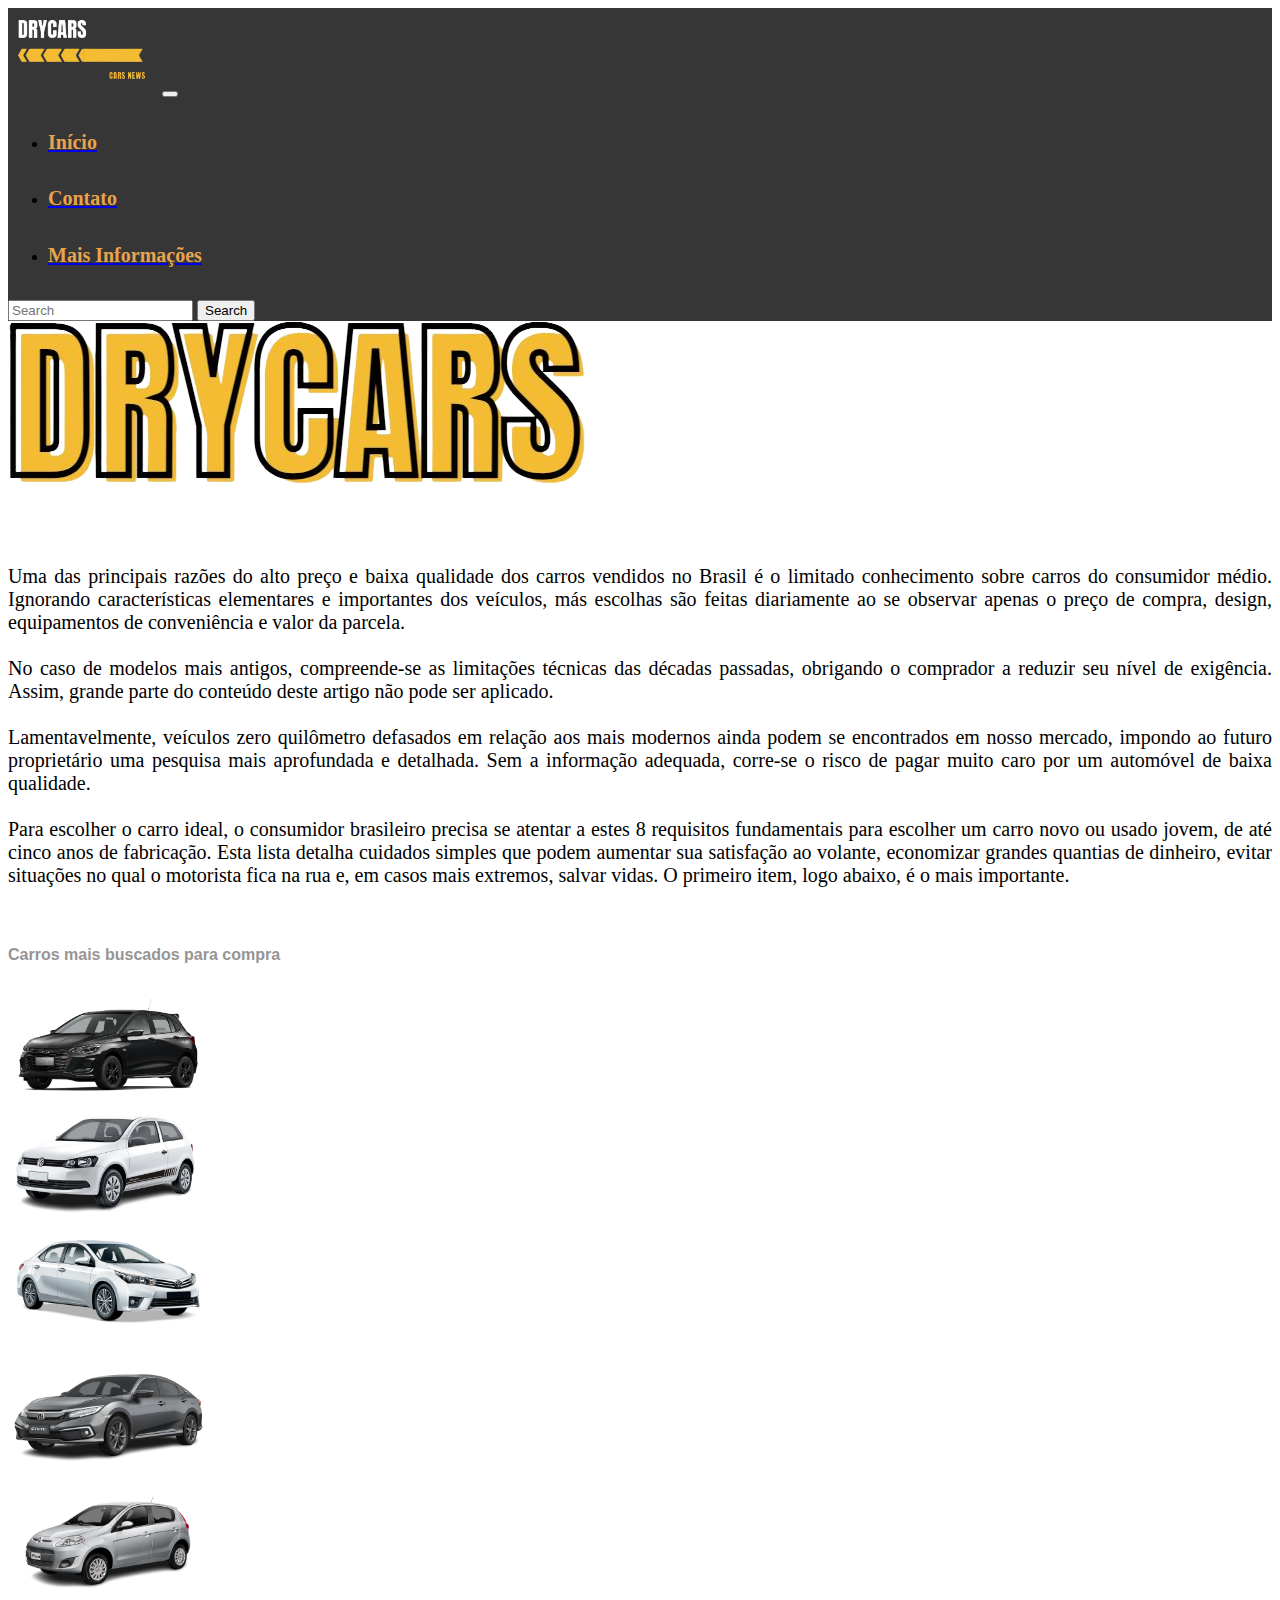
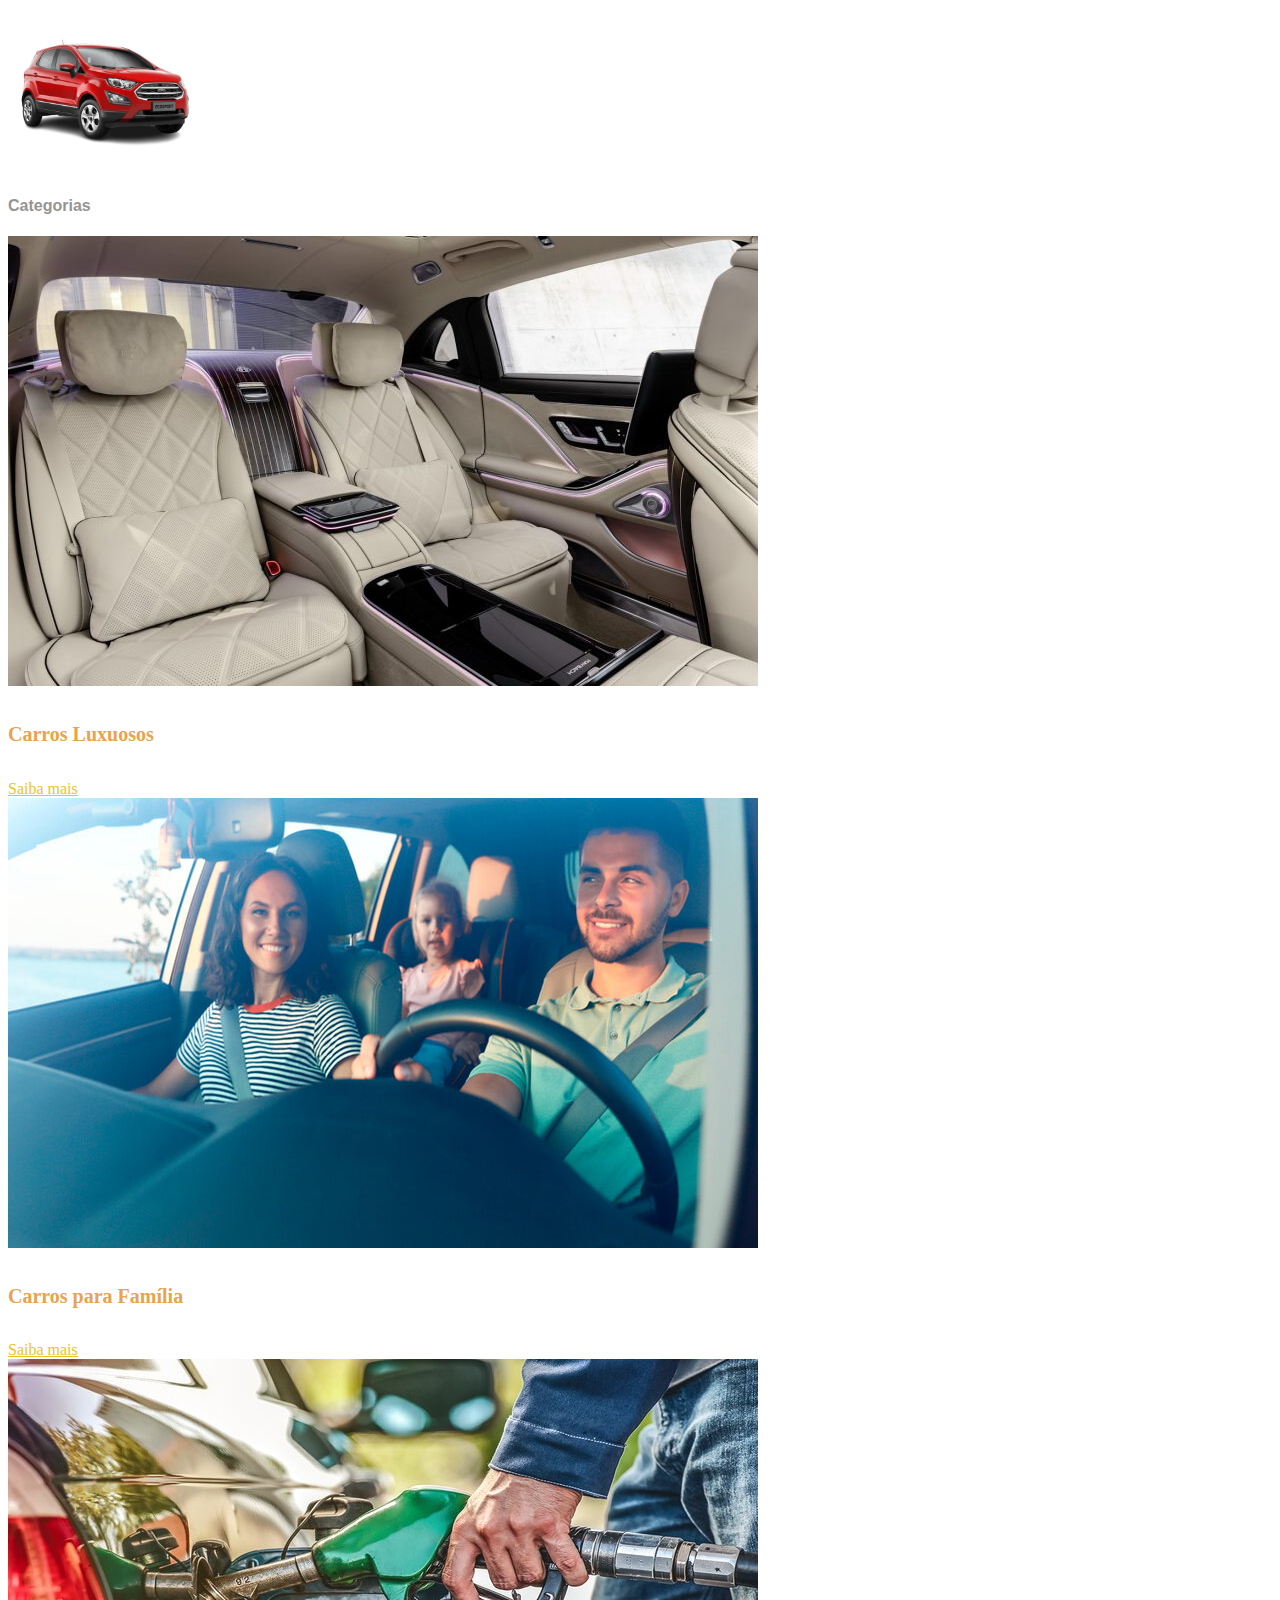
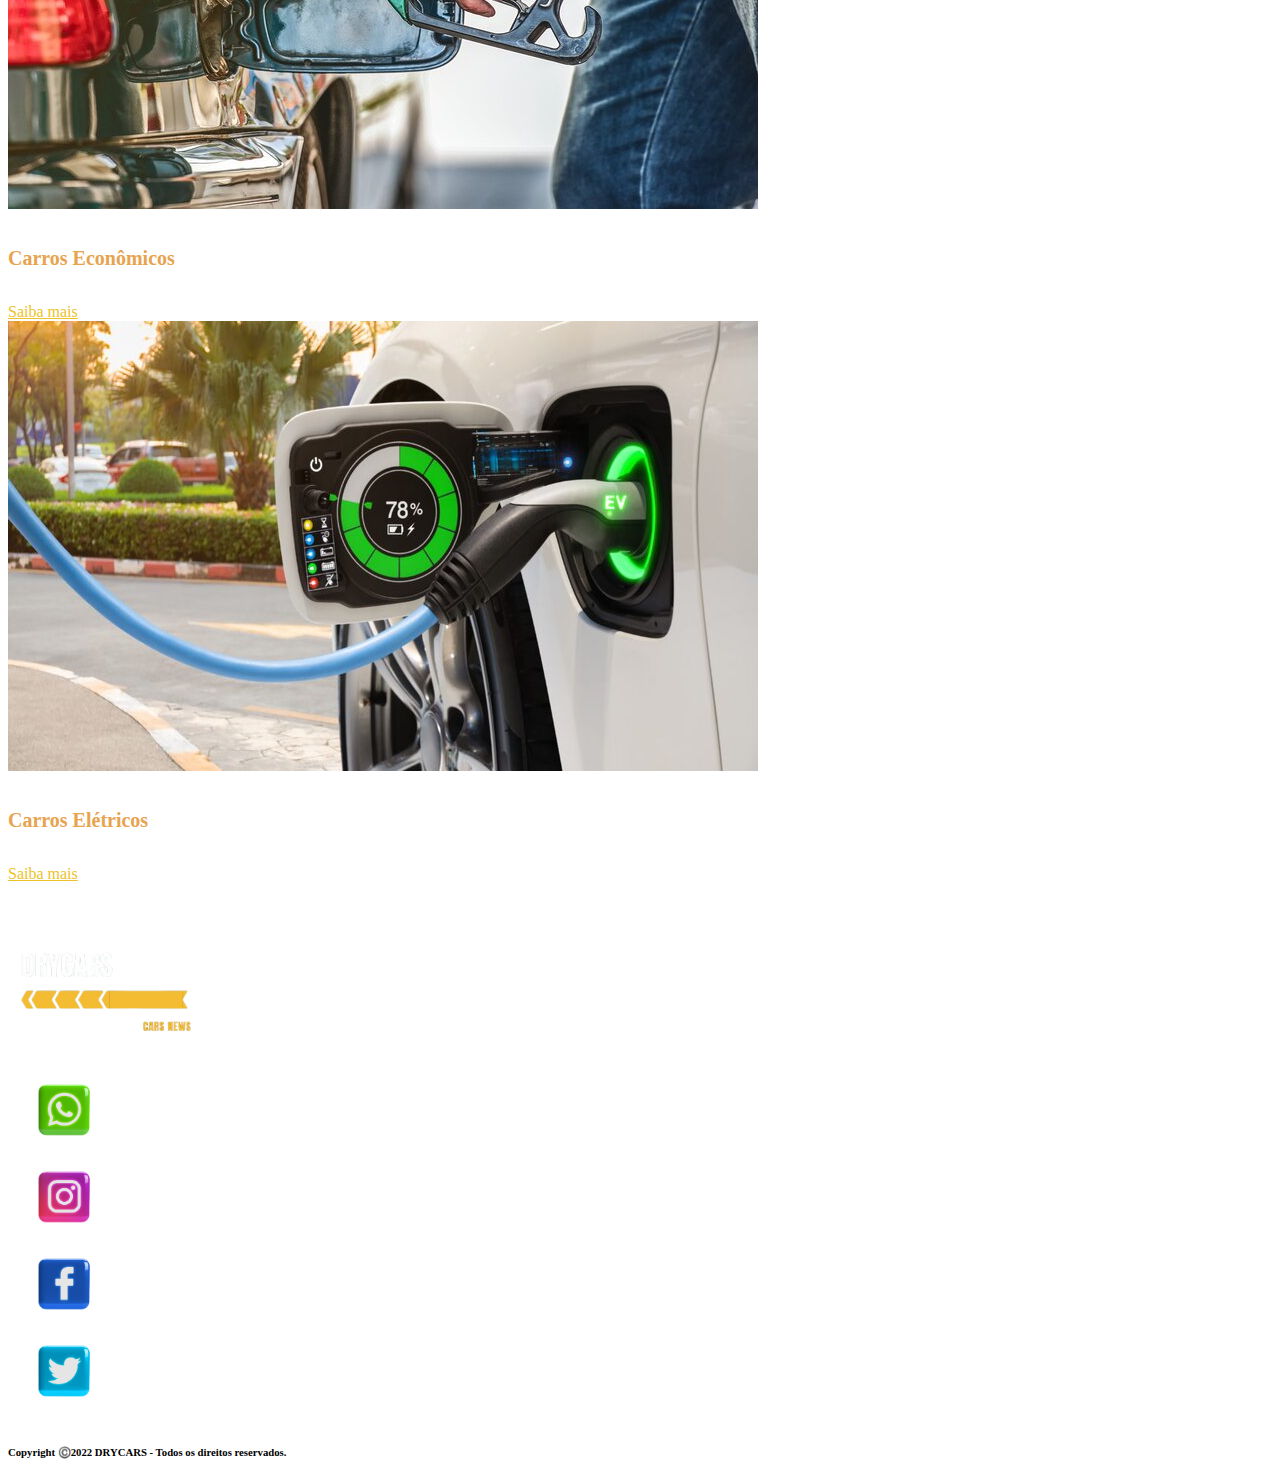
<file: index.html>
<!doctype html>
<html lang="pt-br">
  <head>
    <!-- Required meta tags -->
    <meta charset="utf-8">
    <meta name="viewport" content="width=device-width, initial-scale=1">

    <!-- Bootstrap CSS -->
    <link href="https://cdn.jsdelivr.net/npm/bootstrap@5.0.2/dist/css/bootstrap.min.css" rel="stylesheet" integrity="sha384-EVSTQN3/azprG1Anm3QDgpJLIm9Nao0Yz1ztcQTwFspd3yD65VohhpuuCOmLASjC" crossorigin="anonymous">
    <link rel="stylesheet" href="style.css">
    <title>DryCars</title>
  </head>
  <body>

    <!-- Navbar ------------------------------------------------------------------------>
           
        
          
    <nav class="navbar navbar-expand-lg" style="background-color:#363636;">
        <div class="container-fluid">
          <a class="navbar-brand" href="index.html"><img src="img/z1-removebg-preview.png" class="ms-5" width="150px" alt="" ></a>
          
          <button class="navbar-toggler" type="button" data-bs-toggle="collapse" data-bs-target="#navbarSupportedContent" aria-controls="navbarSupportedContent" aria-expanded="false" aria-label="Toggle navigation">
            <span class="navbar-toggler-icon"></span>
          </button>
          <div class="collapse navbar-collapse" id="navbarSupportedContent">
            <ul class="navbar-nav me-auto mb-2 mb-lg-0">
              <li class="nav-item ms-3">
                <a class="nav-link active" aria-current="page" href="index.html"> <h5> Início </h5></a>
              </li>
              <li class="nav-item ms-2">
                <a class="nav-link active" aria-current="page" href="contato.html"><h5> Contato</h5></a>
              </li>
              <li class="nav-item ms-2">
                <a class="nav-link active" aria-current="page" href="maisInformacao.html"><h5> Mais Informações</h5></a>
              </li>
              

              
            </ul>
            <form class="d-flex" role="search">
              <input class="form-control me-2" type="search" placeholder="Search" aria-label="Search">
              <button class="btn btn-outline-success me-4" type="submit">Search</button>
            </form>
          </div>
        </div>
      </nav>
<!--------------------------------------------------------- Começo ------------------------------------------------------------------------------------------->
         
    
          <div class="container mt-5">
                <img src="img/Z4-removebg-preview (1).png" class="rounded mx-auto d-block" alt="">                      
          </div>
          <br><br><br>

          <p class="container mt-5">
            Uma das principais razões do alto preço e baixa qualidade dos carros vendidos no Brasil é o limitado conhecimento sobre carros do 
            consumidor médio. Ignorando características elementares e importantes dos veículos, más escolhas são feitas diariamente ao se observar 
            apenas o preço de compra, design, equipamentos de conveniência e valor da parcela. <br><br> No caso de modelos mais antigos, compreende-se 
            as limitações técnicas das décadas passadas, obrigando o comprador a reduzir seu nível de exigência. Assim, grande parte do conteúdo deste
             artigo não pode ser aplicado. <br><br> Lamentavelmente, veículos zero quilômetro defasados em relação aos mais modernos ainda podem se 
             encontrados em nosso mercado, impondo ao futuro proprietário uma pesquisa mais aprofundada e detalhada. Sem a informação adequada, corre-se 
             o risco de pagar muito caro por um automóvel de baixa qualidade. <br><br> Para escolher o carro ideal, o consumidor brasileiro precisa se 
             atentar a estes 8 requisitos fundamentais para escolher um carro novo ou usado jovem, de até cinco anos de fabricação. Esta lista detalha
              cuidados simples que podem aumentar sua satisfação ao volante, economizar grandes quantias de dinheiro, evitar situações no qual o motorista
               fica na rua e, em casos mais extremos, salvar vidas. O primeiro item, logo abaixo, é o mais importante.
        </p>

        
<!--------------------------------------------------------- card2 ------------------------------------------------------------------------------------------->
              <br>
            <div class="container mt-5">
                <h4 >Carros mais buscados para compra</h4>
               
             
               <div class="row mt-4">
                <div class="col-md-2 col-sm-6">
                  <a href="https://www.webmotors.com.br/carros/estoque/chevrolet/onix?estadocidade=estoque&marca1=CHEVROLET&modelo1=ONIX&idcmpint=t1:c17:m07:webmotors:modelo::chevrolet%20onix&autocomplete=onix&autocompleteTerm=CHEVROLET%20ONIX" target="blank">
                    <img src="img/h-removebg-preview.png" width="200px" height="" alt="">
                  </a>
                </div>
    
                <div class="col-md-2 col-sm-6">
                  <a href="https://www.webmotors.com.br/carros/estoque/volkswagen/gol?estadocidade=estoque&marca1=VOLKSWAGEN&modelo1=GOL&idcmpint=t1:c17:m07:webmotors:modelo::volkswagen%20gol&autocomplete=gol&autocompleteTerm=VOLKSWAGEN%20GOL" target="blank">
                    <img src="img/i-removebg-preview.png" width="200px" height="" alt="">
                  </a>
                </div>
    
                <div class="col-md-2 col-sm-6">
                  <a href="https://www.webmotors.com.br/carros/estoque/toyota/corolla?estadocidade=estoque&marca1=TOYOTA&modelo1=COROLLA&idcmpint=t1:c17:m07:carros-mais-buscados:posicao-2::TOYOTA-COROLLA" target="blank">
                    <img src="img/j-removebg-preview.png" width="200px" height="" alt="">
                  </a>
                </div>
    
                <div class="col-md-2 col-sm-6">
                  <a href="https://www.webmotors.com.br/carros/estoque/honda/civic?estadocidade=estoque&marca1=HONDA&modelo1=CIVIC&idcmpint=t1:c17:m07:carros-mais-buscados:posicao-1::HONDA-CIVIC" target="blank">
                    <img src="img/k-removebg-preview.png" width="200px" height="" alt="">
                  </a>
                </div>
    
                <div class="col-md-2 col-sm-6">
                  <a href="https://www.webmotors.com.br/carros/estoque/fiat/palio?estadocidade=estoque&marca1=FIAT&modelo1=PALIO&idcmpint=t1:c17:m07:webmotors:modelo::fiat%20palio&autocomplete=palio&autocompleteTerm=FIAT%20PALIO" target="blank">
                    <img src="img/l-removebg-preview.png" width="200px" height="" alt="">
                  </a>
                </div>
    
                <div class="col-md-2 col-sm-6">
                  <a href="https://www.webmotors.com.br/carros/estoque/ford/ecosport?estadocidade=estoque&marca1=FORD&modelo1=ECOSPORT&idcmpint=t1:c17:m07:carros-mais-buscados:posicao-10::FORD-ECOSPORT" target="blank">
                    <img src="img/m-removebg-preview.png" width="200px" height="" alt="">
                  </a>
                </div>
              </div>
            </div>

<!--------------------------------------------------------- card1 ------------------------------------------------------------------------------------------->
                <div class="container mt-3">
                  <br>
                  <h4>Categorias</h4>
                  <div class="row">
                    <div class="col-md-3 col-sm-6">
                      <div class="card" style="width: 18rem;">
                        <img src="img/d.jpg" class="card-img-top" alt="...">
                        <div class="card-body">
                          <h5 class="card-title">Carros Luxuosos </h5>
                            <a href="carrosL.html" class="btn btn-outline-light">Saiba mais</a>
                        </div>
                      </div>
                    </div>
                    <div class="col-md-3 col-sm-6">
                      <div class="card " style="width: 18rem;">
                        <img src="img/e.jpg" class="card-img-top" alt="...">
                        <div class="card-body">
                          <h5 class="card-title">Carros para Família</h5>
                          <a href="carros2.html" class="btn btn-outline-light">Saiba mais</a>
                        </div>
                      </div>
                    </div>
                    <div class="col-md-3 col-sm-6">
                      <div class="card " style="width: 18rem;">
                        <img src="img/f.jpg" class="card-img-top" alt="...">
                        <div class="card-body">
                          <h5 class="card-title">Carros Econômicos</h5>
                          <a href="carros3.html" class="btn btn-outline-light">Saiba mais</a>
                        </div>
                      </div>
                    </div>
                    <div class="col-md-3 col-sm-6">
                      <div class="card " style="width: 18rem;">
                        <img src="img/g.jpg" class="card-img-top" alt="...">
                        <div class="card-body">
                          <h5 class="card-title">Carros Elétricos</h5>
                            <a href="carros4.html" class="btn btn-outline-light">Saiba mais</a>
                        </div>
                      </div>
                    </div>
                </div>
                </div>
                <br><br><br>

<!--------------------------------------------------------- Footer ------------------------------------------------------------------------------------------->
                
                <div class="container-fluid">
                    <div class="row bg-dark" >

                    
                    
                
                    <div class="col-md-4 col-sm-6 ms-5">
                    <img src="img/z1-removebg-preview.png" class="rounded float-start" width="200px" alt="">
                    </div>
                    
                    <br>
                    <div class="col-md-1 col-sm-6">
                    <a href="https://web.whatsapp.com/" target="_blank" >
                        <img src="img/icon_whats.png" class="rounded mx-auto d-block mt-3" width="110px" alt="">
                    </a>
                    </div>
                    <div class="col-md-1 col-sm-6 mx-5">
                    <a href="https://www.instagram.com/adryell._Ferreira/" target="_blank" >
                        <img src="img/icon_insta.png" class="rounded mx-auto d-block mt-3" width="110px" alt="">
                    </a>
                    </div>
                    <div class="col-md-1 col-sm-6 mx-5">
                      <a href="https://www.facebook.com/" target="_blank" >
                          <img src="img/icon_face.png" class="rounded mx-auto d-block mt-3" width="110px" alt="">
                      </a>
                      </div>
                      <div class="col-md-1 col-sm-6 mx-5">
                        <a href="https://twitter.com/i/flow/login?input_flow_data=%7B%22requested_variant%22%3A%22eyJsYW5nIjoicHQifQ%3D%3D%22%7D" target="_blank" >
                            <img src="img/icon_twi.png" class="rounded mx-auto d-block mt-3" width="110px" alt="">
                        </a>
                   
                      </div>
                    </div>
                  </div>
                        
                <div class=" container-fluid text-center mt-3">
                    <h6>Copyright ©️2022 DRYCARS - Todos os direitos reservados.</h6> 
                </div>
              


    <script src="https://cdn.jsdelivr.net/npm/bootstrap@5.0.2/dist/js/bootstrap.bundle.min.js" integrity="sha384-MrcW6ZMFYlzcLA8Nl+NtUVF0sA7MsXsP1UyJoMp4YLEuNSfAP+JcXn/tWtIaxVXM" crossorigin="anonymous"></script>
  </body>
</html>
</file>
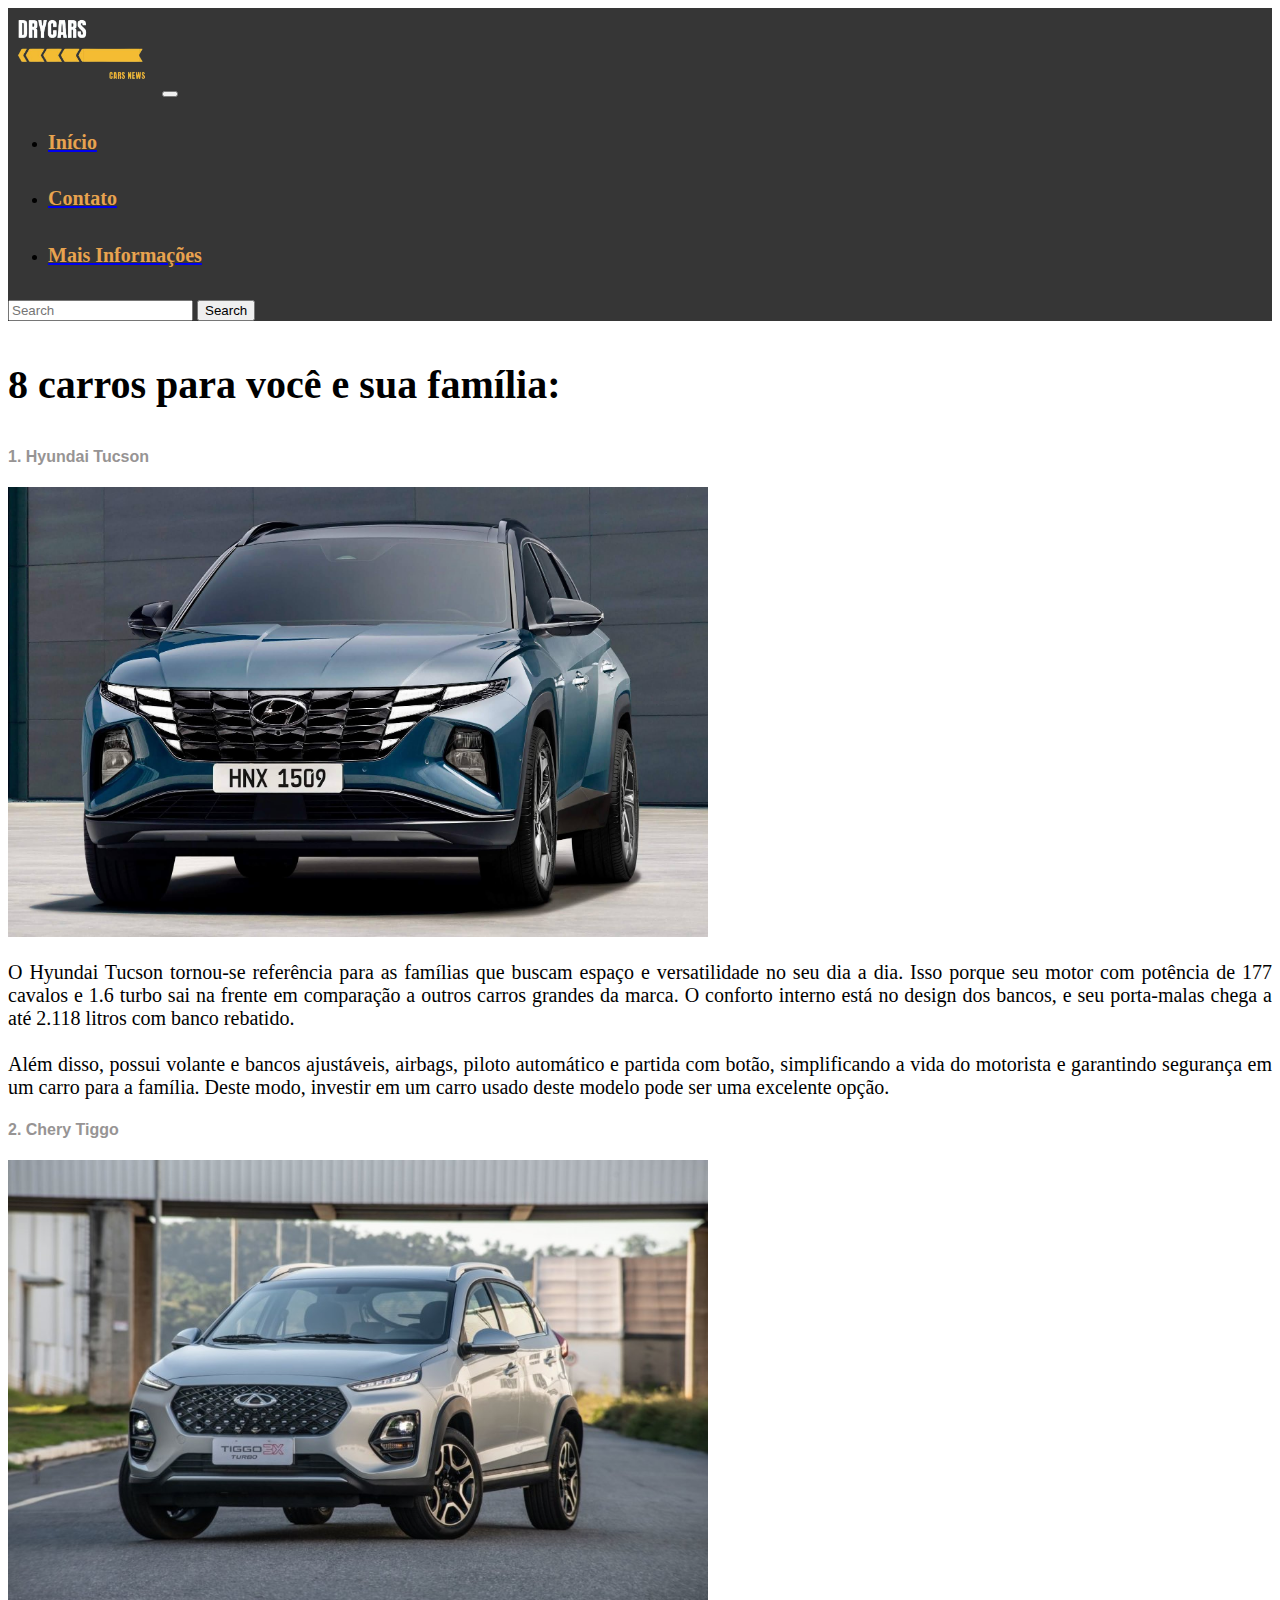
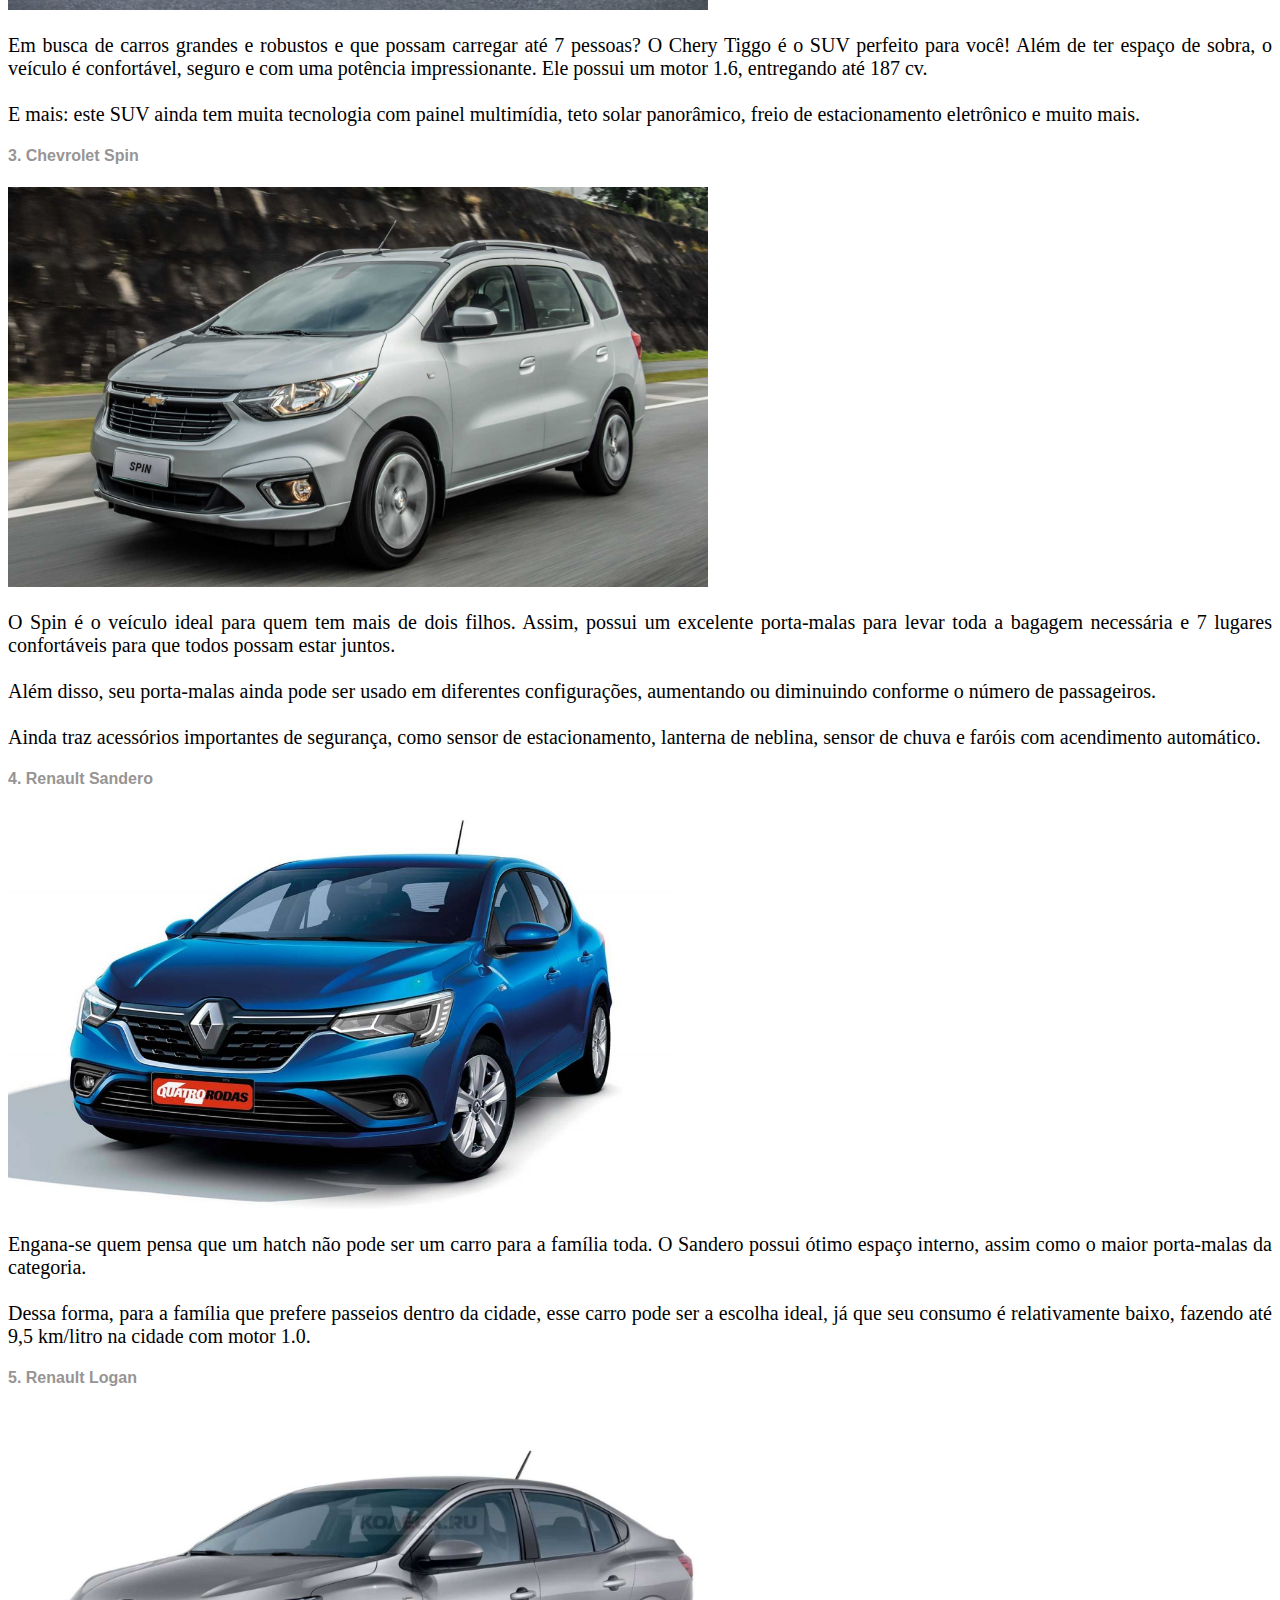
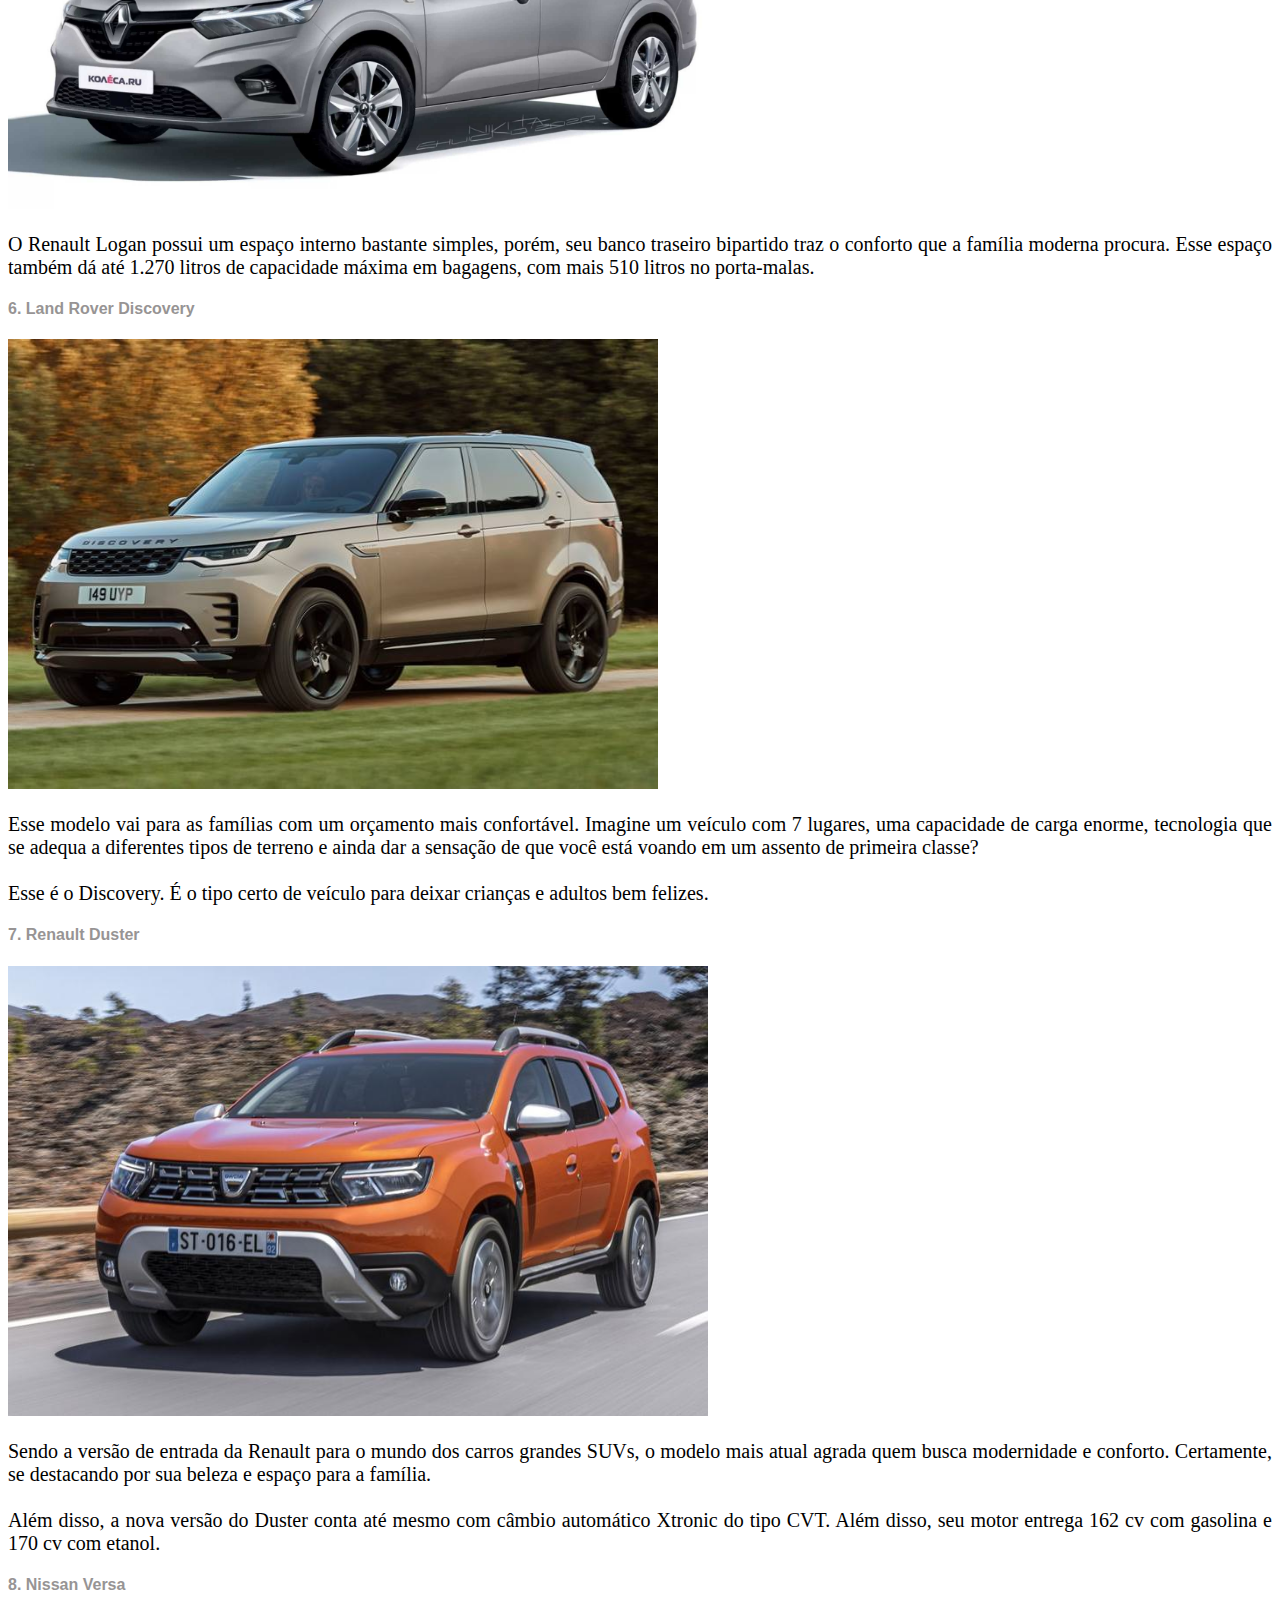
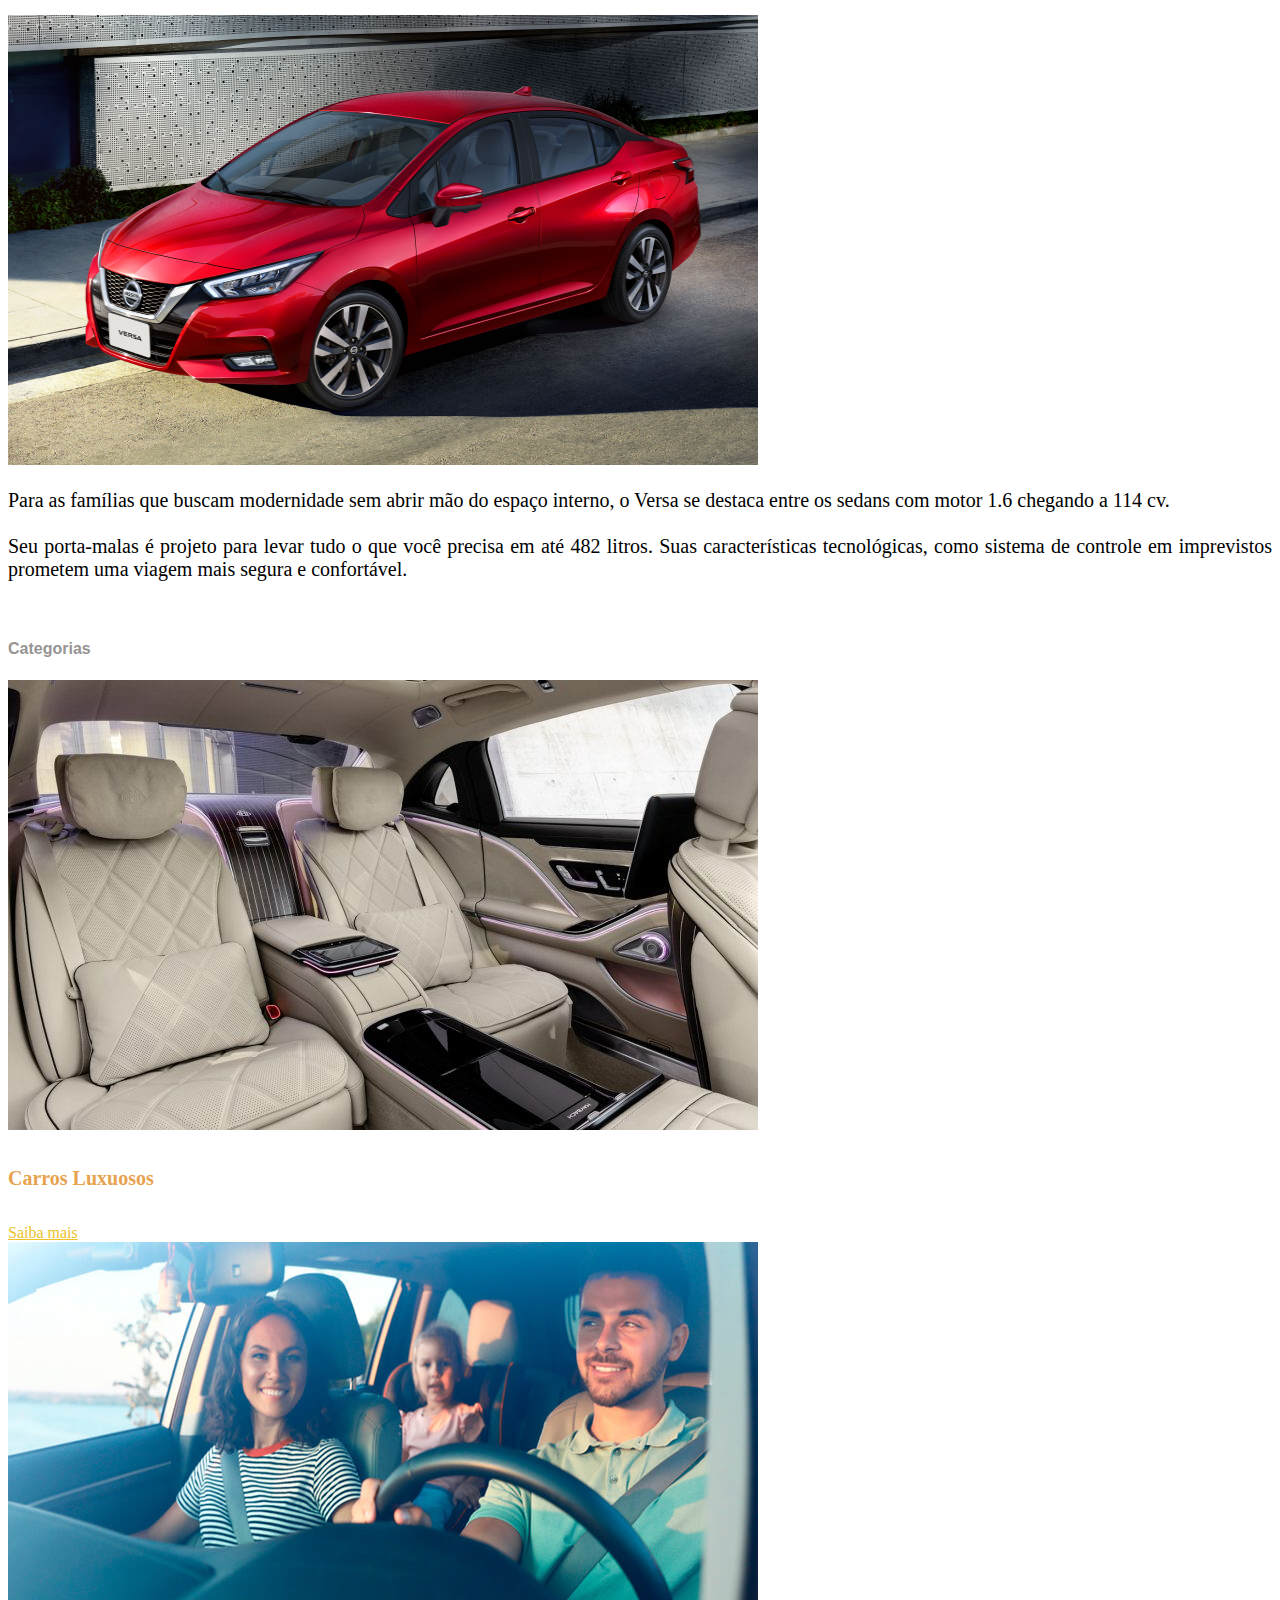
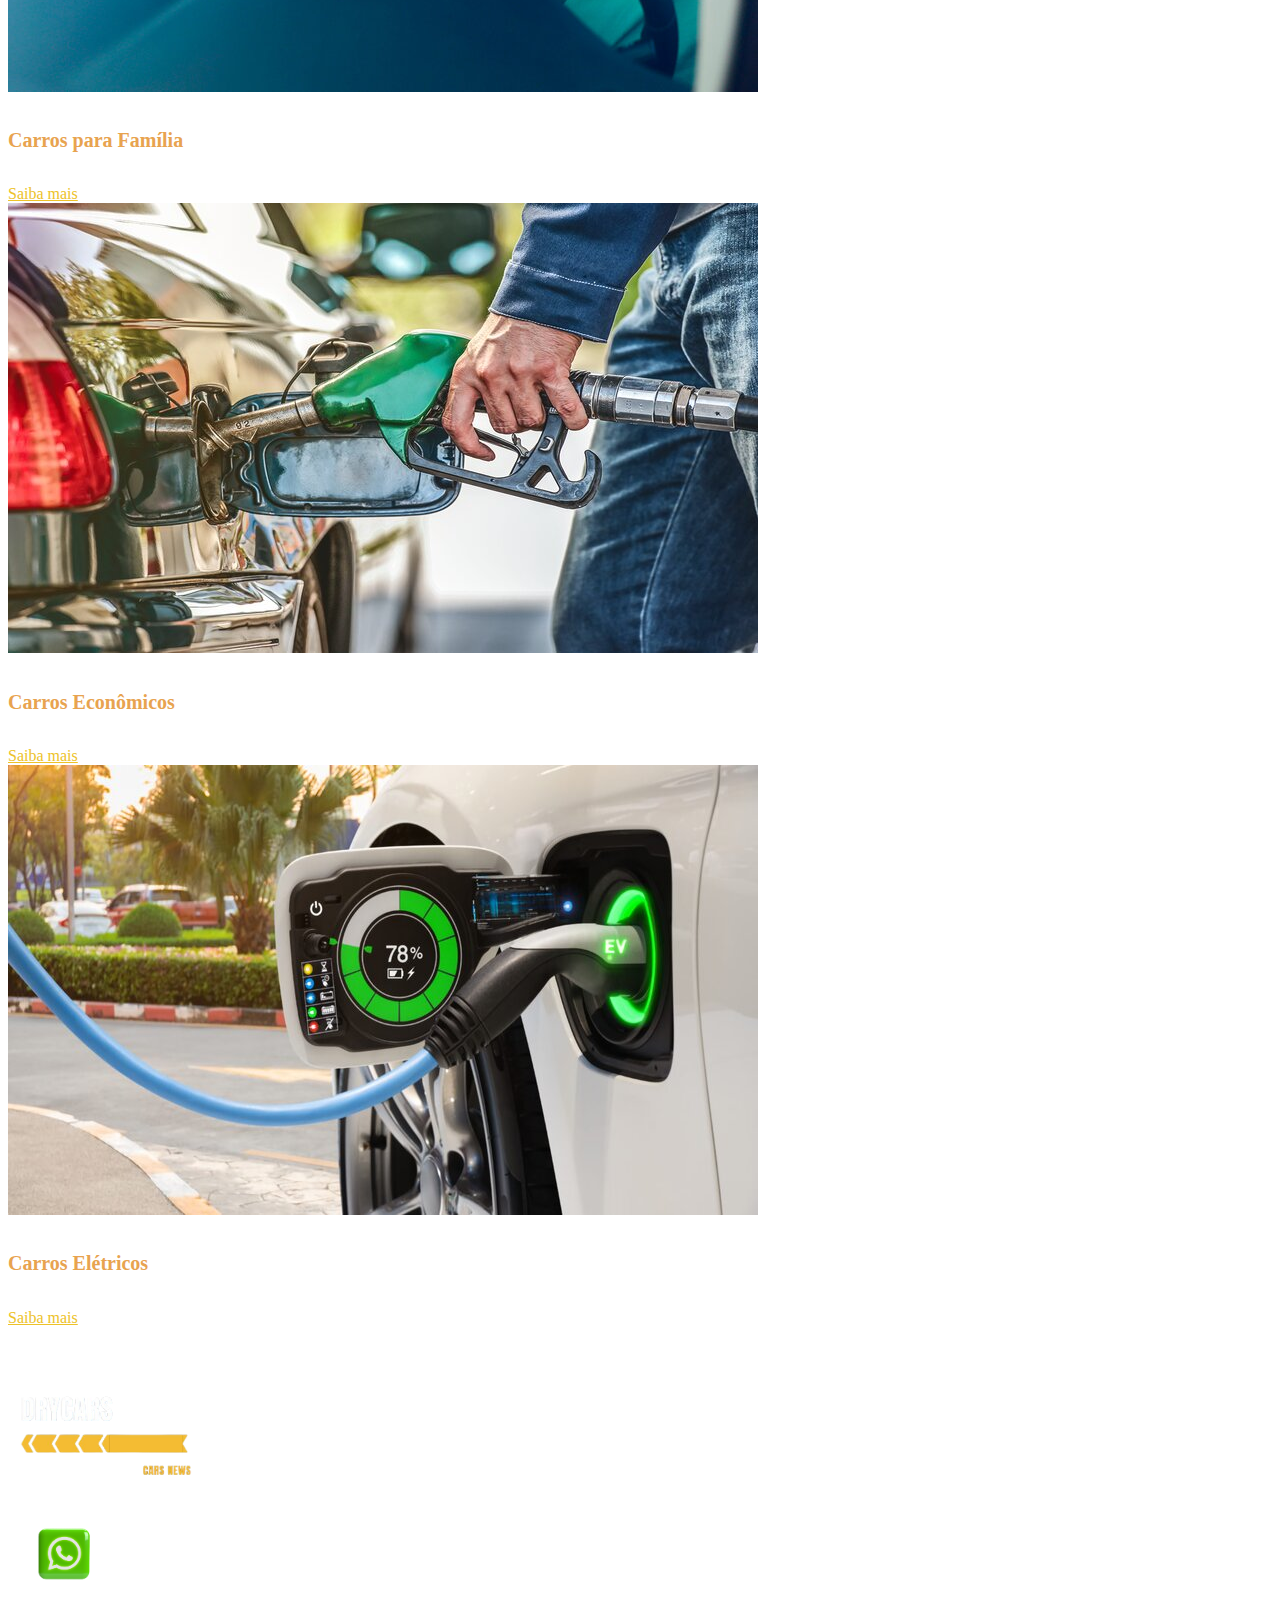
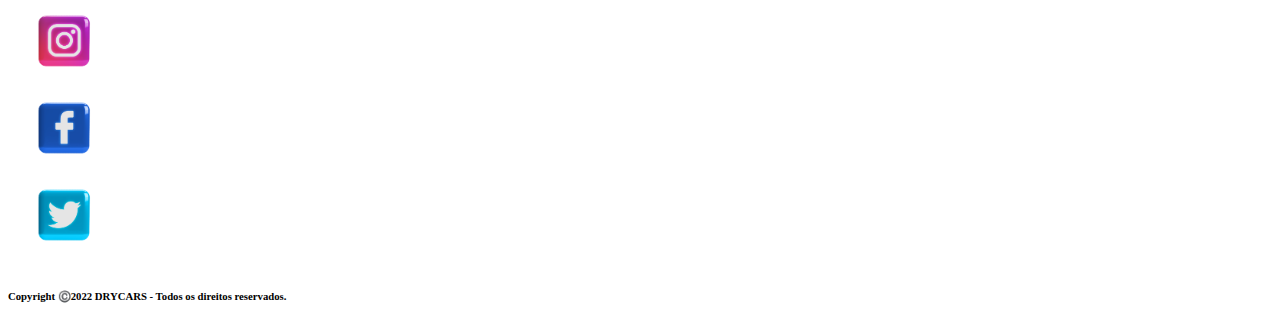
<file: carros2.html>
<!doctype html>
<html lang="pt-br">
  <head>
    <!-- Required meta tags -->
    <meta charset="utf-8">
    <meta name="viewport" content="width=device-width, initial-scale=1">

    <!-- Bootstrap CSS -->
    <link href="https://cdn.jsdelivr.net/npm/bootstrap@5.0.2/dist/css/bootstrap.min.css" rel="stylesheet" integrity="sha384-EVSTQN3/azprG1Anm3QDgpJLIm9Nao0Yz1ztcQTwFspd3yD65VohhpuuCOmLASjC" crossorigin="anonymous">
    <link rel="stylesheet" href="style.css">
    <title>DryCars</title>
  </head>
  <body>

    <!-- Navbar ------------------------------------------------------------------------>
           
        
          
    <nav class="navbar navbar-expand-lg" style="background-color:#363636;">
        <div class="container-fluid">
          <a class="navbar-brand" href="index.html"><img src="img/z1-removebg-preview.png" class="ms-5" width="150px" alt="" ></a>
          
          <button class="navbar-toggler" type="button" data-bs-toggle="collapse" data-bs-target="#navbarSupportedContent" aria-controls="navbarSupportedContent" aria-expanded="false" aria-label="Toggle navigation">
            <span class="navbar-toggler-icon"></span>
          </button>
          <div class="collapse navbar-collapse" id="navbarSupportedContent">
            <ul class="navbar-nav me-auto mb-2 mb-lg-0">
              <li class="nav-item ms-3">
                <a class="nav-link active" aria-current="page" href="index.html"> <h5> Início </h5></a>
              </li>
              <li class="nav-item ms-2">
                <a class="nav-link active" aria-current="page" href="contato.html"><h5> Contato</h5></a>
              </li>
              <li class="nav-item ms-2">
                <a class="nav-link active" aria-current="page" href="maisInformacao.html"><h5> Mais Informações</h5></a>
              </li>
              

              
            </ul>
            <form class="d-flex" role="search">
              <input class="form-control me-2" type="search" placeholder="Search" aria-label="Search">
              <button class="btn btn-outline-success me-4" type="submit">Search</button>
            </form>
          </div>
        </div>
      </nav>
<!--------------------------------------------- textos ------------------------------------------------------------------------>

          <div class="container mt-5"> 
                    
                                  <h3>
                                    8 carros para você e sua família: 
                                  </h3> 

                                  <h4 class="ms-5 mt-4">
                                    1. Hyundai Tucson          
                                  </h4>                 
                                  <div class="text-center">
                                    <img src="img/t14.jpg" class="rounded" width="700" height="450" alt="">
                                  </div>
                                  <p  class="mt-3">
                                    O Hyundai Tucson tornou-se referência para as famílias que buscam espaço e versatilidade no seu dia a dia.
                                     Isso porque seu motor com potência de 177 cavalos e 1.6 turbo sai na frente em comparação a outros carros
                                      grandes da marca. O conforto interno está no design dos bancos, e seu porta-malas chega a até 2.118 litros 
                                      com banco rebatido. <br><br>

                                    Além disso, possui volante e bancos ajustáveis, airbags, piloto automático e partida com botão, simplificando
                                     a vida do motorista e garantindo segurança em um carro para a família. Deste modo, investir em um carro usado
                                      deste modelo pode ser uma excelente opção.
                                  </p>

                                  <h4 class="ms-5 mt-5">
                                    2. Chery Tiggo
                                  </h4>
                                  
                                  <div class="text-center">
                                    <img src="img/t15.jpg" class="rounded" width="700" height="450" alt="">
                                  </div> 
                                  <p  class="mt-3">
                                    Em busca de carros grandes e robustos e que possam carregar até 7 pessoas? O Chery Tiggo é o SUV perfeito para você! Além de
                                     ter espaço de sobra, o veículo é confortável, seguro e com uma potência impressionante. Ele possui um motor 1.6, entregando
                                      até 187 cv. <br><br> E mais: este SUV ainda tem muita tecnologia com painel multimídia, teto solar panorâmico, freio de estacionamento eletrônico e muito mais. 
                                  </p>

                                  <h4 class="ms-5 mt-5">
                                    3. Chevrolet Spin 
                                  </h4>
                                  <div class="text-center">
                                    <img src="img/t16.jpg" class="rounded" width="700" height="400" alt="">
                                  </div>
                                  <p  class="mt-3">
                                    O Spin é o veículo ideal para quem tem mais de dois filhos. Assim, possui um excelente porta-malas para levar toda a bagagem necessária
                                     e 7 lugares confortáveis para que todos possam estar juntos. <br><br> Além disso, seu porta-malas ainda pode ser usado em diferentes
                                      configurações, aumentando ou diminuindo conforme o número de passageiros. <br><br> Ainda traz acessórios importantes de segurança, como 
                                      sensor de estacionamento, lanterna de neblina, sensor de chuva e faróis com acendimento automático.
                                  </p>

                                  <h4 class="ms-5 mt-5">
                                    4. Renault Sandero 
                                  </h4>

                                  <div class="text-center">
                                    <img src="img/t17.jpg" class="rounded" width="670" height="400" alt="">
                                  </div> 
                                  <p  class="mt-3">
                                    Engana-se quem pensa que um hatch não pode ser um carro para a família toda. O Sandero possui ótimo espaço interno, assim como o maior
                                     porta-malas da categoria. <br><br> Dessa forma, para a família que prefere passeios dentro da cidade, esse carro pode ser a escolha 
                                     ideal, já que seu consumo é relativamente baixo, fazendo até 9,5 km/litro na cidade com motor 1.0.
                                  </p>
                                  

                                  <h4 class="ms-5 mt-5">
                                    5. Renault Logan 
                                  </h4>
                                  
                                  <div class="text-center">
                                    <img src="img/t18.jpg" class="rounded" width="730" height="400" alt="">
                                  </div>
                                  <p  class="mt-3">
                                    O Renault Logan possui um espaço interno bastante simples, porém, seu banco traseiro bipartido traz o conforto que a família moderna 
                                    procura. Esse espaço também dá até 1.270 litros de capacidade máxima em bagagens, com mais 510 litros no porta-malas.
                                  </p>

                                  <h4 class="ms-5 mt-5">
                                    6. Land Rover Discovery 
                                  </h4>
                                  
                                  </p>
                                  <div class="text-center">
                                    <img src="img/t19.jpg" class="rounded" width="650" height="450" alt="">
                                  </div> 
                                  <p  class="mt-3">
                                    Esse modelo vai para as famílias com um orçamento mais confortável. Imagine um veículo com 7 lugares, uma capacidade de carga enorme, 
                                    tecnologia que se adequa a diferentes tipos de terreno e ainda dar a sensação de que você está voando em um assento de primeira classe? 
                                    <br><br> Esse é o Discovery. É o tipo certo de veículo para deixar crianças e adultos bem felizes.
                                  </p>

                                  <h4 class="ms-5 mt-5">
                                    7. Renault Duster
             
                                  </h4>
                                  
                                  <div class="text-center">
                                    <img src="img/t20.jpg" class="rounded" width="700" height="450" alt="">
                                  </div> 
                                  <p  class="mt-3">
                                    Sendo a versão de entrada da Renault para o mundo dos carros grandes SUVs, o modelo mais atual agrada quem busca modernidade e conforto.
                                     Certamente, se destacando por sua beleza e espaço para a família. <br><br> Além disso, a nova versão do Duster conta até mesmo com câmbio
                                      automático Xtronic do tipo CVT. Além disso, seu motor entrega 162 cv com gasolina e 170 cv com etanol.
                                  </p>

                                  <h4 class="ms-5 mt-5">
                                    8. Nissan Versa
             
                                  </h4>
                                  
                                  <div class="text-center">
                                    <img src="img/t21.jfif" class="rounded" width="750" height="450" alt="">
                                  </div> 
                                  <p class="mt-3">
                                    Para as famílias que buscam modernidade sem abrir mão do espaço interno, o Versa se destaca entre os sedans com motor 1.6 chegando a 114 
                                    cv. <br><br> Seu porta-malas é projeto para levar tudo o que você precisa em até 482 litros. Suas características tecnológicas, como 
                                    sistema de controle em imprevistos prometem uma viagem mais segura e confortável.
                                  </p>
                                </div>

<!--------------------------------------------------------- card1 ------------------------------------------------------------------------------------------->
                <div class="container mt-5">
                  <br>
                  <h4>Categorias</h4>
                  <div class="row">
                    <div class="col-3">
                      <div class="card" style="width: 18rem;">
                        <img src="img/d.jpg" class="card-img-top" alt="...">
                        <div class="card-body">
                          <h5 class="card-title">Carros Luxuosos </h5>
                            <a href="carrosL.html" class="btn btn-outline-light">Saiba mais</a>
                        </div>
                      </div>
                    </div>
                    <div class="col-3">
                      <div class="card " style="width: 18rem;">
                        <img src="img/e.jpg" class="card-img-top" alt="...">
                        <div class="card-body">
                          <h5 class="card-title">Carros para Família</h5>
                          <a href="carros2.html" class="btn btn-outline-light">Saiba mais</a>
                        </div>
                      </div>
                    </div>
                    <div class="col-3">
                      <div class="card " style="width: 18rem;">
                        <img src="img/f.jpg" class="card-img-top" alt="...">
                        <div class="card-body">
                          <h5 class="card-title">Carros Econômicos</h5>
                          <a href="carros3.html" class="btn btn-outline-light">Saiba mais</a>
                        </div>
                      </div>
                    </div>
                    <div class="col-3">
                      <div class="card " style="width: 18rem;">
                        <img src="img/g.jpg" class="card-img-top" alt="...">
                        <div class="card-body">
                          <h5 class="card-title">Carros Elétricos</h5>
                            <a href="carros4.html" class="btn btn-outline-light">Saiba mais</a>
                        </div>
                      </div>
                    </div>
                </div>
                </div>
                <br><br><br>

<!--------------------------------------------------------- Footer ------------------------------------------------------------------------------------------->
<div class="container-fluid">
  <div class="row bg-dark" >

  
  

  <div class="col-md-4 col-sm-6 ms-5">
  <img src="img/z1-removebg-preview.png" class="rounded float-start" width="200px" alt="">
  </div>
  
  <br>
  <div class="col-md-1 col-sm-6">
  <a href="https://web.whatsapp.com/" target="_blank" >
      <img src="img/icon_whats.png" class="rounded mx-auto d-block mt-3" width="110px" alt="">
  </a>
  </div>
  <div class="col-md-1 col-sm-6 mx-5">
  <a href="https://www.instagram.com/adryell._Ferreira/" target="_blank" >
      <img src="img/icon_insta.png" class="rounded mx-auto d-block mt-3" width="110px" alt="">
  </a>
  </div>
  <div class="col-md-1 col-sm-6 mx-5">
    <a href="https://www.facebook.com/" target="_blank" >
        <img src="img/icon_face.png" class="rounded mx-auto d-block mt-3" width="110px" alt="">
    </a>
    </div>
    <div class="col-md-1 col-sm-6 mx-5">
      <a href="https://twitter.com/i/flow/login?input_flow_data=%7B%22requested_variant%22%3A%22eyJsYW5nIjoicHQifQ%3D%3D%22%7D" target="_blank" >
          <img src="img/icon_twi.png" class="rounded mx-auto d-block mt-3" width="110px" alt="">
      </a>
 
    </div>
  </div>
</div>
      
<div class=" container-fluid text-center mt-3">
  <h6>Copyright ©️2022 DRYCARS - Todos os direitos reservados.</h6> 
</div>



    <script src="https://cdn.jsdelivr.net/npm/bootstrap@5.0.2/dist/js/bootstrap.bundle.min.js" integrity="sha384-MrcW6ZMFYlzcLA8Nl+NtUVF0sA7MsXsP1UyJoMp4YLEuNSfAP+JcXn/tWtIaxVXM" crossorigin="anonymous"></script>
  </body>
</html>
</file>
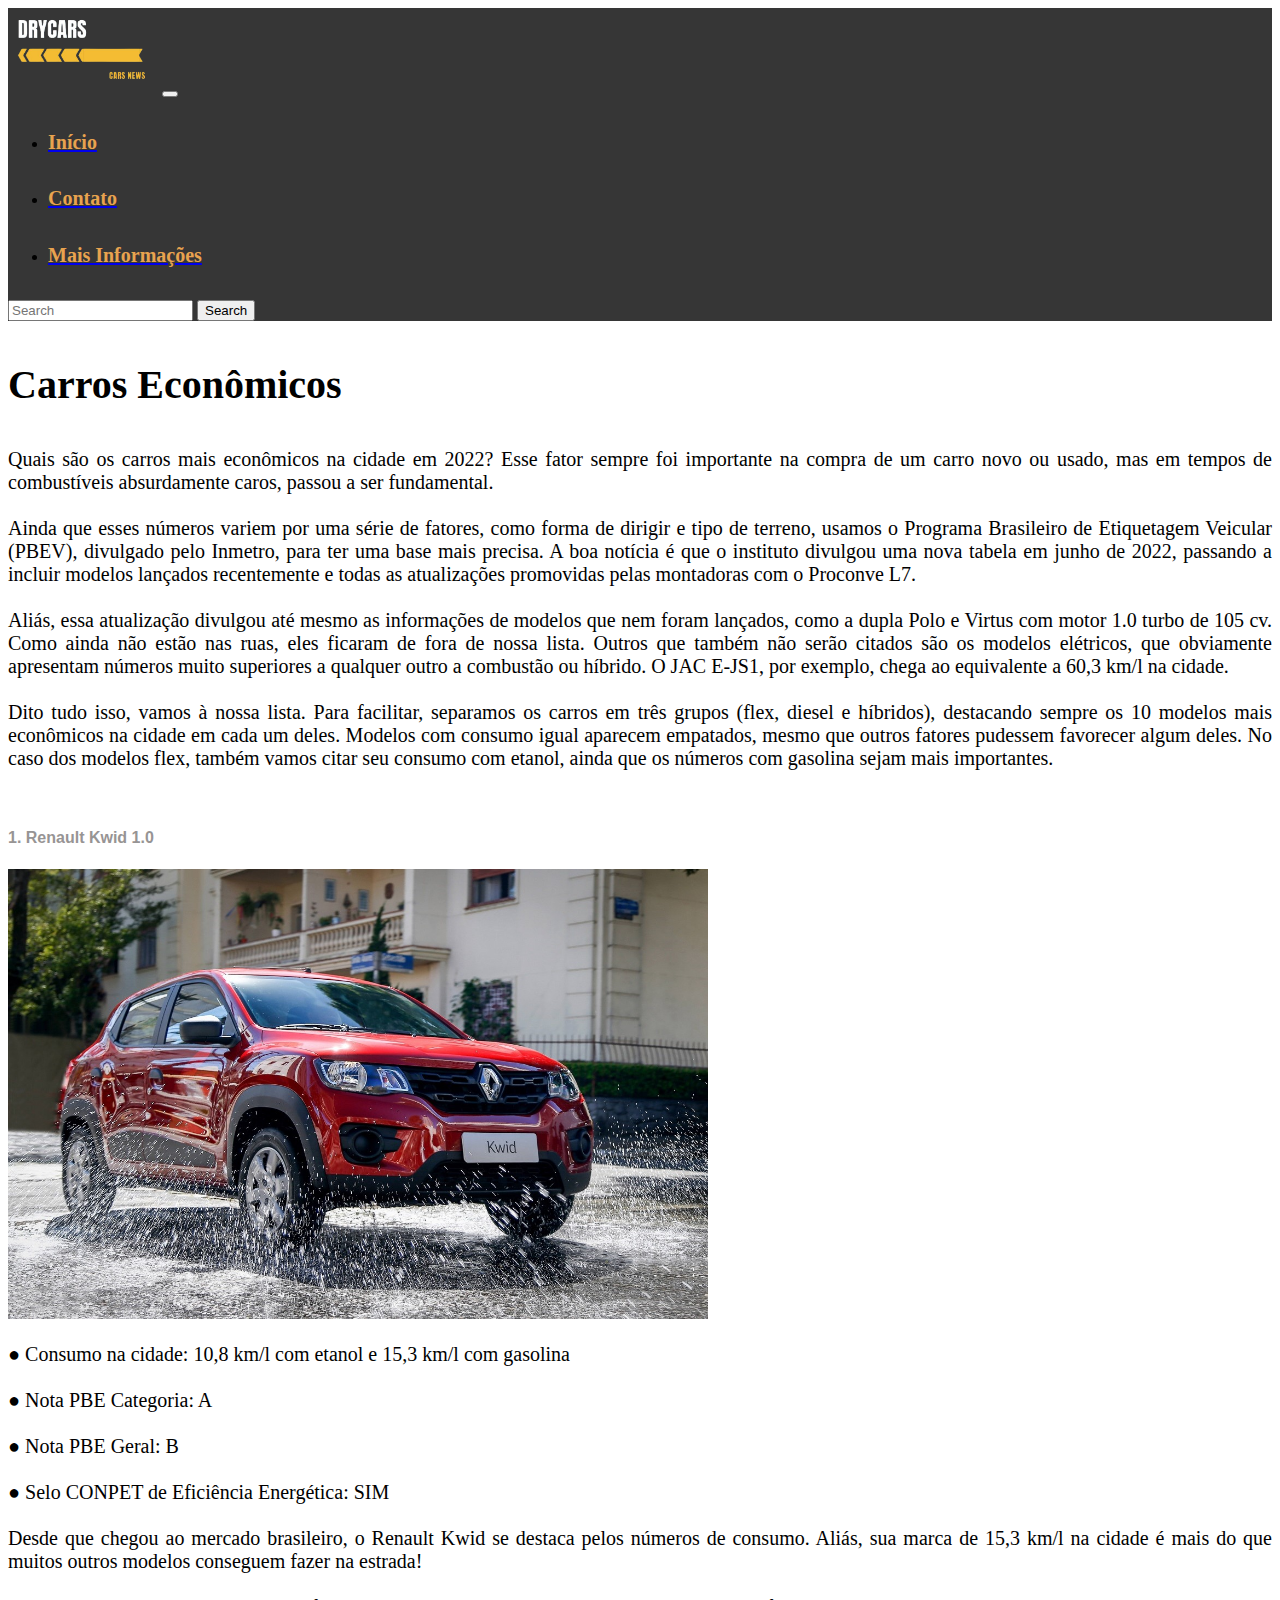
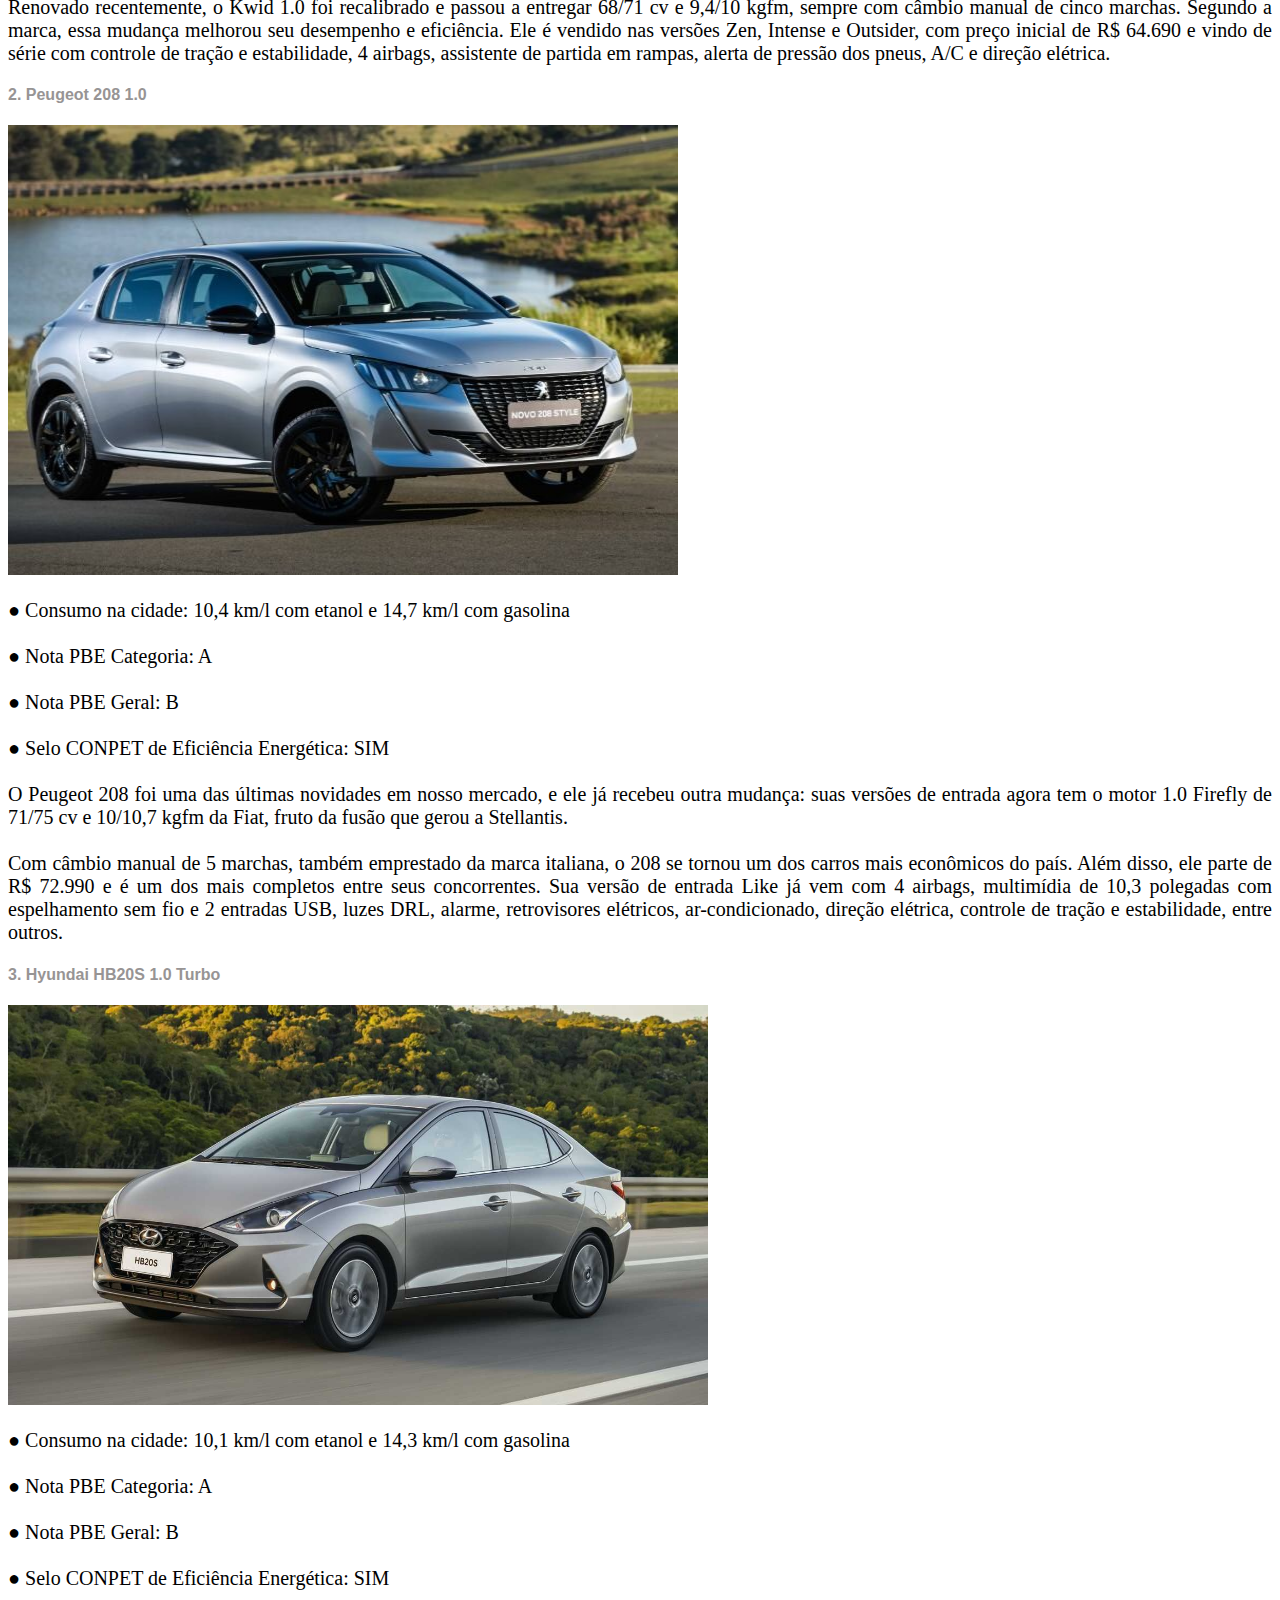
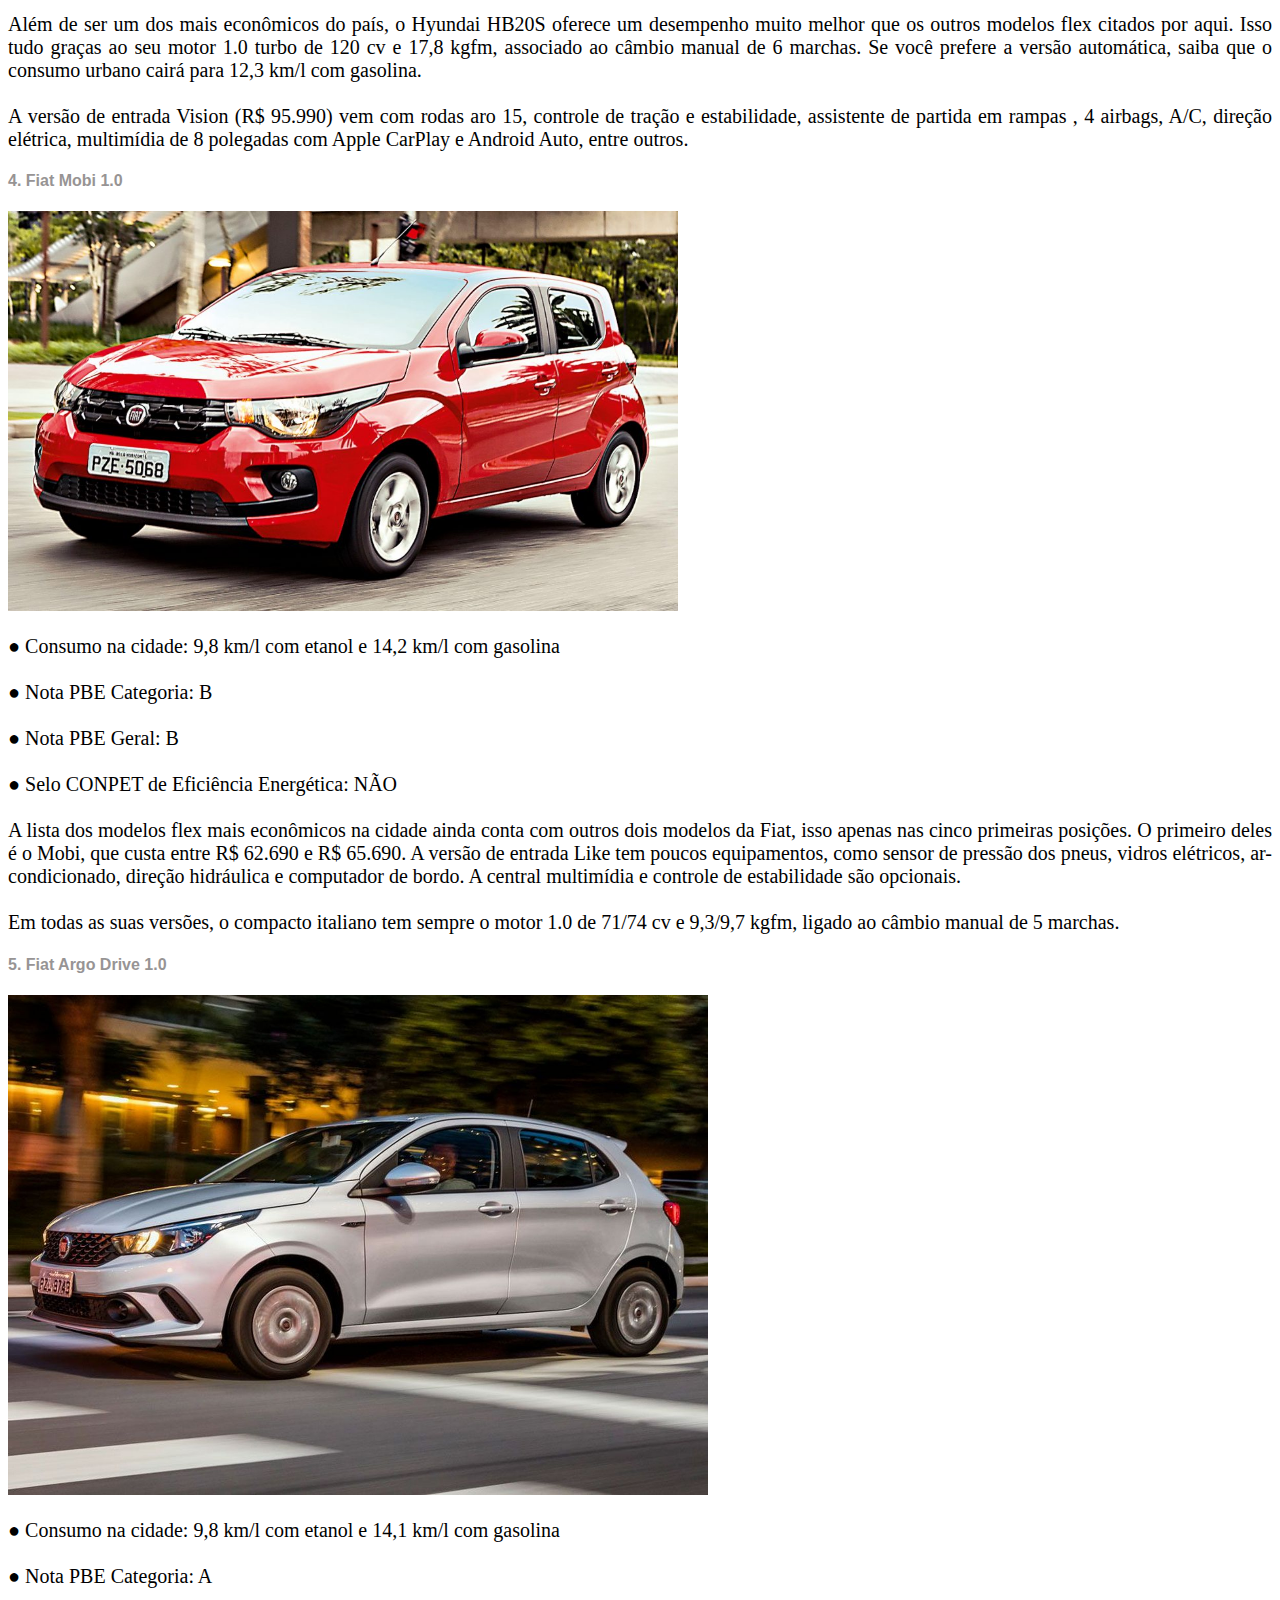
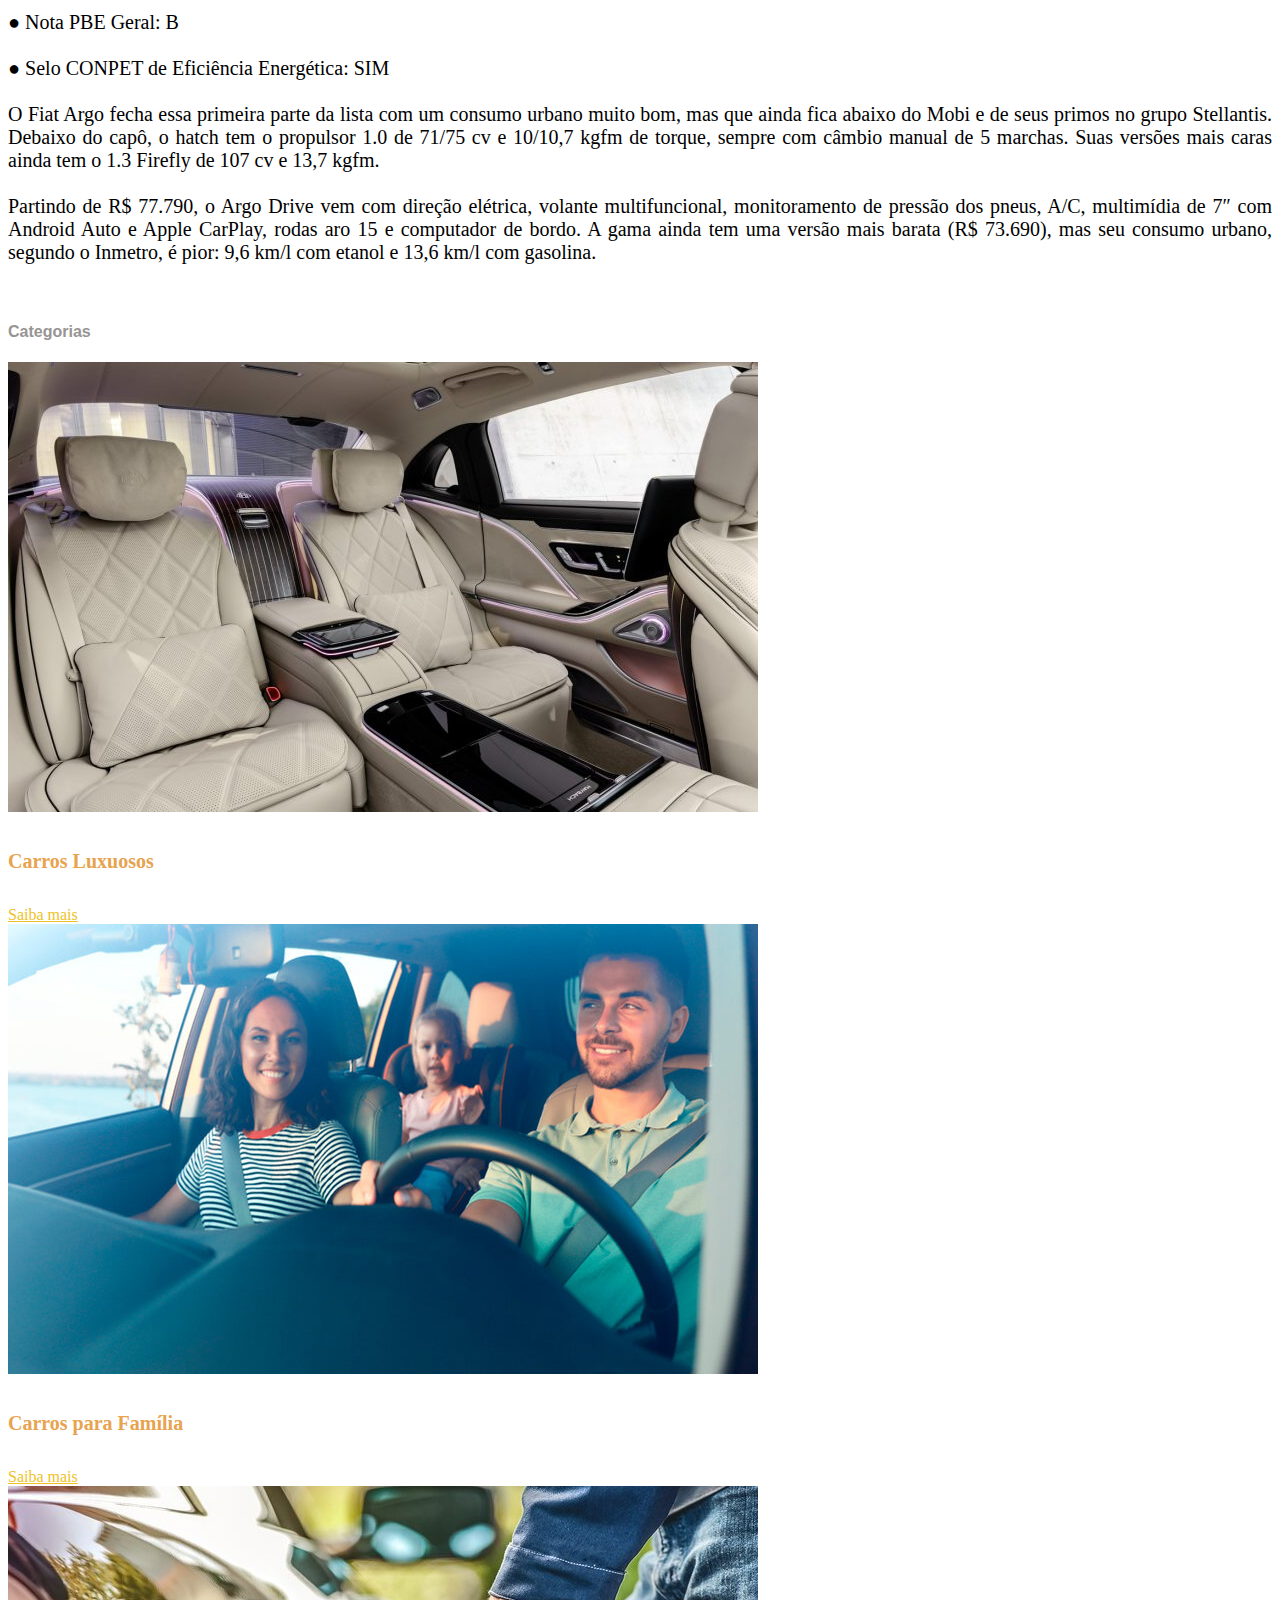
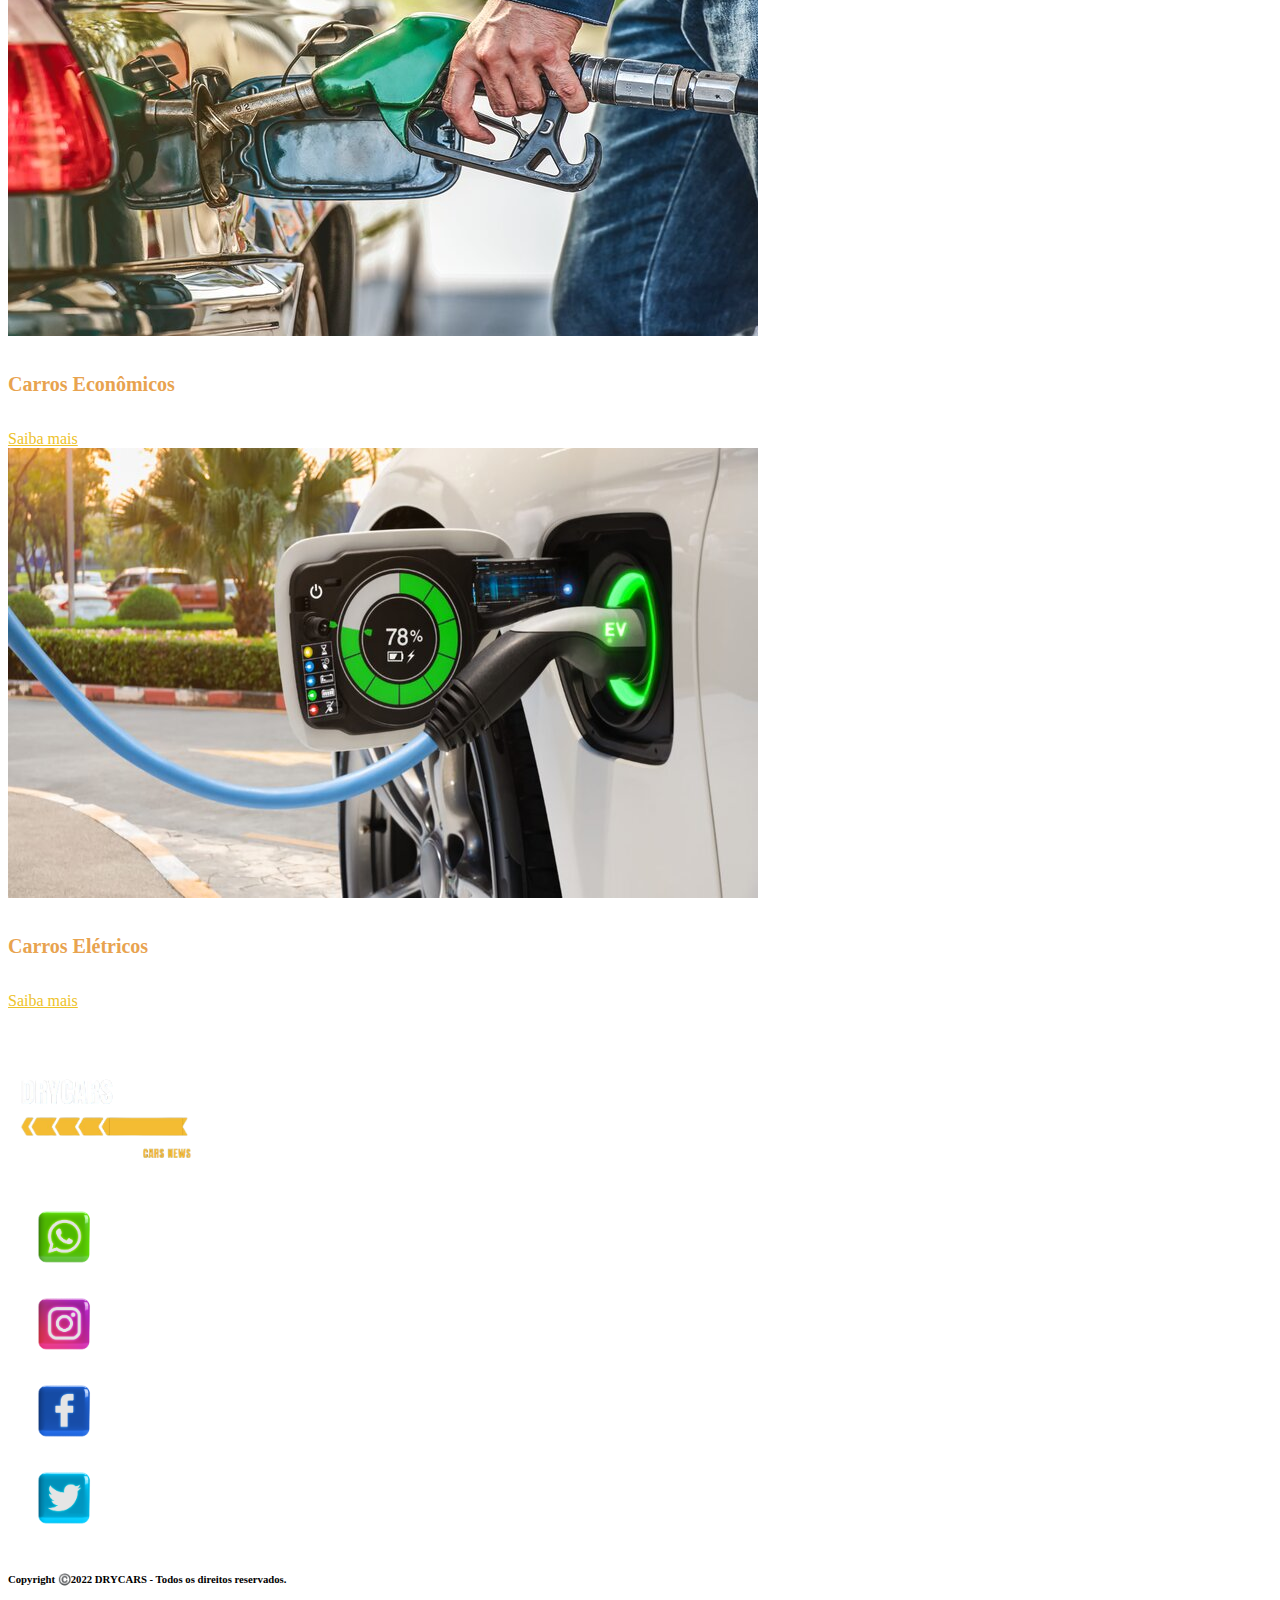
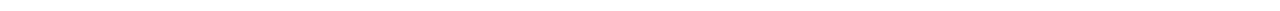
<file: carros3.html>
<!doctype html>
<html lang="pt-br">
  <head>
    <!-- Required meta tags -->
    <meta charset="utf-8">
    <meta name="viewport" content="width=device-width, initial-scale=1">

    <!-- Bootstrap CSS -->
    <link href="https://cdn.jsdelivr.net/npm/bootstrap@5.0.2/dist/css/bootstrap.min.css" rel="stylesheet" integrity="sha384-EVSTQN3/azprG1Anm3QDgpJLIm9Nao0Yz1ztcQTwFspd3yD65VohhpuuCOmLASjC" crossorigin="anonymous">
    <link rel="stylesheet" href="style.css">
    <title>DryCars</title>
  </head>
  <body>

    <!-- Navbar ------------------------------------------------------------------------>
           
        
          
    <nav class="navbar navbar-expand-lg" style="background-color:#363636;">
        <div class="container-fluid">
          <a class="navbar-brand" href="index.html"><img src="img/z1-removebg-preview.png" class="ms-5" width="150px" alt="" ></a>
          
          <button class="navbar-toggler" type="button" data-bs-toggle="collapse" data-bs-target="#navbarSupportedContent" aria-controls="navbarSupportedContent" aria-expanded="false" aria-label="Toggle navigation">
            <span class="navbar-toggler-icon"></span>
          </button>
          <div class="collapse navbar-collapse" id="navbarSupportedContent">
            <ul class="navbar-nav me-auto mb-2 mb-lg-0">
              <li class="nav-item ms-3">
                <a class="nav-link active" aria-current="page" href="index.html"> <h5> Início </h5></a>
              </li>
              <li class="nav-item ms-2">
                <a class="nav-link active" aria-current="page" href="contato.html"><h5> Contato</h5></a>
              </li>
              <li class="nav-item ms-2">
                <a class="nav-link active" aria-current="page" href="maisInformacao.html"><h5> Mais Informações</h5></a>
              </li>
              

              
            </ul>
            <form class="d-flex" role="search">
              <input class="form-control me-2" type="search" placeholder="Search" aria-label="Search">
              <button class="btn btn-outline-success me-4" type="submit">Search</button>
            </form>
          </div>
        </div>
      </nav>
<!--------------------------------------------- textos ------------------------------------------------------------------------>

            <div class="container mt-5"> 
                                
              <h3>
                Carros Econômicos 
              </h3>
              
              <p class="mt-3">
                  Quais são os carros mais econômicos na cidade em 2022? Esse fator sempre foi importante na compra de um carro 
                  novo ou usado, mas em tempos de combustíveis absurdamente caros, passou a ser fundamental. <br><br>
                  Ainda que esses números variem por uma série de fatores, como forma de dirigir e tipo de terreno, usamos o Programa
                  Brasileiro de Etiquetagem Veicular (PBEV), divulgado pelo Inmetro, para ter uma base mais precisa. 
                  A boa notícia é que o instituto divulgou uma nova tabela em junho de 2022, passando a incluir modelos lançados 
                  recentemente e todas as atualizações promovidas pelas montadoras com o Proconve L7. <br><br>
                  Aliás, essa atualização divulgou até mesmo as informações de modelos que nem foram lançados, como a dupla Polo 
                  e Virtus com motor 1.0 turbo de 105 cv. Como ainda não estão nas ruas, eles ficaram de fora de nossa lista. 
                  Outros que também não serão citados são os modelos elétricos, que obviamente apresentam números muito superiores 
                  a qualquer outro a combustão ou híbrido. O JAC E-JS1, por exemplo, chega ao equivalente a 60,3 km/l na cidade. <br><br>
                  Dito tudo isso, vamos à nossa lista. Para facilitar, separamos os carros em três grupos (flex, diesel e híbridos),
                    destacando sempre os 10 modelos mais econômicos na cidade em cada um deles. Modelos com consumo igual aparecem empatados,
                    mesmo que outros fatores pudessem favorecer algum deles. No caso dos modelos flex, também vamos citar seu consumo 
                    com etanol, ainda que os números com gasolina sejam mais importantes.
              </p>
              
              <br> 

                    
                                          

              <h4 class="ms-5 mt-5">
                1. Renault Kwid 1.0  
              </h4>

              <div class="text-center">
                <img src="img/n.jpg" class="rounded" width="700" height="450" alt="">
              </div>
              <p class="mt-3">
                ● Consumo na cidade: 10,8 km/l com etanol e 15,3 km/l com gasolina
            <br><br>  ● Nota PBE Categoria: A
            <br><br>  ● Nota PBE Geral: B 
            <br><br>  ● Selo CONPET de Eficiência Energética: SIM 
            <br><br>  Desde que chegou ao mercado brasileiro, o Renault Kwid se destaca pelos números de consumo. 
            Aliás, sua marca de 15,3 km/l na cidade é mais do que muitos outros modelos conseguem fazer na estrada!
            <br><br> Renovado recentemente, o Kwid 1.0 foi recalibrado e passou a entregar 68/71 cv e 9,4/10 kgfm, 
            sempre com câmbio manual de cinco marchas. Segundo a marca, essa mudança melhorou seu desempenho e eficiência. 
            Ele é vendido nas versões Zen, Intense e Outsider, com preço inicial de R$ 64.690 e vindo de série com controle
            de tração e estabilidade, 4 airbags, assistente de partida em rampas, alerta de pressão dos pneus, A/C e direção 
            elétrica.
              </p>

            
              <h4 class="ms-5 mt-5">
                2. Peugeot 208 1.0  
              </h4>
              
              <div class="text-center">
                <img src="img/n2.jpg" class="rounded" width="670" height="450" alt="">
              </div> 
              <p class="mt-3">
                ● Consumo na cidade: 10,4 km/l com etanol e 14,7 km/l com gasolina
              <br><br> ● Nota PBE Categoria: A
              <br><br> ● Nota PBE Geral: B
              <br><br> ● Selo CONPET de Eficiência Energética: SIM
              <br><br> O Peugeot 208 foi uma das últimas novidades em nosso mercado, e ele já recebeu outra mudança:
                suas versões de entrada agora tem o motor 1.0 Firefly de 71/75 cv e 10/10,7 kgfm da Fiat, fruto da fusão
                  que gerou a Stellantis. <br><br> Com câmbio manual de 5 marchas, também emprestado da marca italiana,
                  o 208 se tornou um dos carros mais econômicos do país. Além disso, ele parte de R$ 72.990 e é um dos 
                  mais completos entre seus concorrentes. Sua versão de entrada Like já vem com 4 airbags, multimídia 
                  de 10,3 polegadas com espelhamento sem fio e 2 entradas USB, luzes DRL, alarme, retrovisores elétricos,
                    ar-condicionado, direção elétrica, controle de tração e estabilidade, entre outros.
              </p>
           
              <h4 class="ms-5 mt-5">
                3. Hyundai HB20S 1.0 Turbo  
              </h4>
              <div class="text-center">
                <img src="img/n3.jpg" class="rounded" width="700" height="400" alt="">
              </div> 
              <p class="mt-3">
                ● Consumo na cidade: 10,1 km/l com etanol e 14,3 km/l com gasolina
                <br><br>● Nota PBE Categoria: A
                <br><br>● Nota PBE Geral: B
                <br><br>● Selo CONPET de Eficiência Energética: SIM
                <br><br>Além de ser um dos mais econômicos do país, o Hyundai HB20S oferece um desempenho muito
                melhor que os outros modelos flex citados por aqui. Isso tudo graças ao seu motor 1.0 turbo de 
                120 cv e 17,8 kgfm, associado ao câmbio manual de 6 marchas. Se você prefere a versão automática,
                  saiba que o consumo urbano cairá para 12,3 km/l com gasolina. <br><br> A versão de entrada Vision
                  (R$ 95.990) vem com rodas aro 15, controle de tração e estabilidade, assistente de partida em rampas
                  , 4 airbags, A/C, direção elétrica, multimídia de 8 polegadas com Apple CarPlay e Android Auto, entre outros.
              </p>
            
              <h4 class="ms-5 mt-5">
                4. Fiat Mobi 1.0 
              </h4>

              <div class="text-center">
                <img src="img/n4.jpg" class="rounded" width="670" height="400" alt="">
              </div> 
              <p class="mt-3">
                ● Consumo na cidade: 9,8 km/l com etanol e 14,2 km/l com gasolina
              <br><br>● Nota PBE Categoria: B
              <br><br>● Nota PBE Geral: B
              <br><br>● Selo CONPET de Eficiência Energética: NÃO
              <br><br> A lista dos modelos flex mais econômicos na cidade ainda conta com outros dois modelos da Fiat, isso apenas 
                nas cinco primeiras posições. O primeiro deles é o Mobi, que custa entre R$ 62.690 e R$ 65.690. A versão de
                entrada Like tem poucos equipamentos, como sensor de pressão dos pneus, vidros elétricos, ar-condicionado,
                  direção hidráulica e computador de bordo. A central multimídia e controle de estabilidade são opcionais. <br><br>
                  Em todas as suas versões, o compacto italiano tem sempre o motor 1.0 de 71/74 cv e 9,3/9,7 kgfm, ligado ao
                  câmbio manual de 5 marchas.
              </p>
              

              <h4 class="ms-5 mt-5">
                5. Fiat Argo Drive 1.0  
              </h4>
              
              <div class="text-center">
                <img src="img/n5.jpg" class="rounded" width="700" height="500" alt="">
              </div> 
              <p class="mt-3">
                ● Consumo na cidade: 9,8 km/l com etanol e 14,1 km/l com gasolina
                <br><br>●  Nota PBE Categoria: A
                <br><br>●  Nota PBE Geral: B
                <br><br>●  Selo CONPET de Eficiência Energética: SIM
                <br><br>  O Fiat Argo fecha essa primeira parte da lista com um consumo urbano muito bom, mas que ainda fica
                abaixo do Mobi e de seus primos no grupo Stellantis. Debaixo do capô, o hatch tem o propulsor 1.0 de 71/75 
                cv e 10/10,7 kgfm de torque, sempre com câmbio manual de 5 marchas. Suas versões mais caras ainda tem o 1.3
                Firefly de 107 cv e 13,7 kgfm. <br><br>
                Partindo de R$ 77.790, o Argo Drive vem com direção elétrica, volante multifuncional, monitoramento de pressão
                  dos pneus, A/C, multimídia de 7″ com Android Auto e Apple CarPlay, rodas aro 15 e computador de bordo. A gama 
                  ainda tem uma versão mais barata (R$ 73.690), mas seu consumo urbano, segundo o Inmetro, é pior: 9,6 km/l com
                etanol e 13,6 km/l com gasolina.


              </p>
            </div>
<!--------------------------------------------------------- card1 ------------------------------------------------------------------------------------------->
                <div class="container mt-5">
                  <br>
                  <h4>Categorias</h4>
                  <div class="row">
                    <div class="col-3">
                      <div class="card" style="width: 18rem;">
                        <img src="img/d.jpg" class="card-img-top" alt="...">
                        <div class="card-body">
                          <h5 class="card-title">Carros Luxuosos </h5>
                            <a href="carrosL.html" class="btn btn-outline-light">Saiba mais</a>
                        </div>
                      </div>
                    </div>
                    <div class="col-3">
                      <div class="card " style="width: 18rem;">
                        <img src="img/e.jpg" class="card-img-top" alt="...">
                        <div class="card-body">
                          <h5 class="card-title">Carros para Família</h5>
                          <a href="carros2.html" class="btn btn-outline-light">Saiba mais</a>
                        </div>
                      </div>
                    </div>
                    <div class="col-3">
                      <div class="card " style="width: 18rem;">
                        <img src="img/f.jpg" class="card-img-top" alt="...">
                        <div class="card-body">
                          <h5 class="card-title">Carros Econômicos</h5>
                          <a href="carros3.html" class="btn btn-outline-light">Saiba mais</a>
                        </div>
                      </div>
                    </div>
                    <div class="col-3">
                      <div class="card " style="width: 18rem;">
                        <img src="img/g.jpg" class="card-img-top" alt="...">
                        <div class="card-body">
                          <h5 class="card-title">Carros Elétricos</h5>
                            <a href="carros4.html" class="btn btn-outline-light">Saiba mais</a>
                        </div>
                      </div>
                    </div>
                </div>
                </div>
                <br><br><br>

<!--------------------------------------------------------- Footer ------------------------------------------------------------------------------------------->
<div class="container-fluid">
  <div class="row bg-dark" >

  
  

  <div class="col-md-4 col-sm-6 ms-5">
  <img src="img/z1-removebg-preview.png" class="rounded float-start" width="200px" alt="">
  </div>
  
  <br>
  <div class="col-md-1 col-sm-6">
  <a href="https://web.whatsapp.com/" target="_blank" >
      <img src="img/icon_whats.png" class="rounded mx-auto d-block mt-3" width="110px" alt="">
  </a>
  </div>
  <div class="col-md-1 col-sm-6 mx-5">
  <a href="https://www.instagram.com/adryell._Ferreira/" target="_blank" >
      <img src="img/icon_insta.png" class="rounded mx-auto d-block mt-3" width="110px" alt="">
  </a>
  </div>
  <div class="col-md-1 col-sm-6 mx-5">
    <a href="https://www.facebook.com/" target="_blank" >
        <img src="img/icon_face.png" class="rounded mx-auto d-block mt-3" width="110px" alt="">
    </a>
    </div>
    <div class="col-md-1 col-sm-6 mx-5">
      <a href="https://twitter.com/i/flow/login?input_flow_data=%7B%22requested_variant%22%3A%22eyJsYW5nIjoicHQifQ%3D%3D%22%7D" target="_blank" >
          <img src="img/icon_twi.png" class="rounded mx-auto d-block mt-3" width="110px" alt="">
      </a>
 
    </div>
  </div>
</div>
      
<div class="container-fluid text-center mt-3">
  <h6>Copyright ©️2022 DRYCARS - Todos os direitos reservados.</h6> 
</div>



    <script src="https://cdn.jsdelivr.net/npm/bootstrap@5.0.2/dist/js/bootstrap.bundle.min.js" integrity="sha384-MrcW6ZMFYlzcLA8Nl+NtUVF0sA7MsXsP1UyJoMp4YLEuNSfAP+JcXn/tWtIaxVXM" crossorigin="anonymous"></script>
  </body>
</html>
</file>
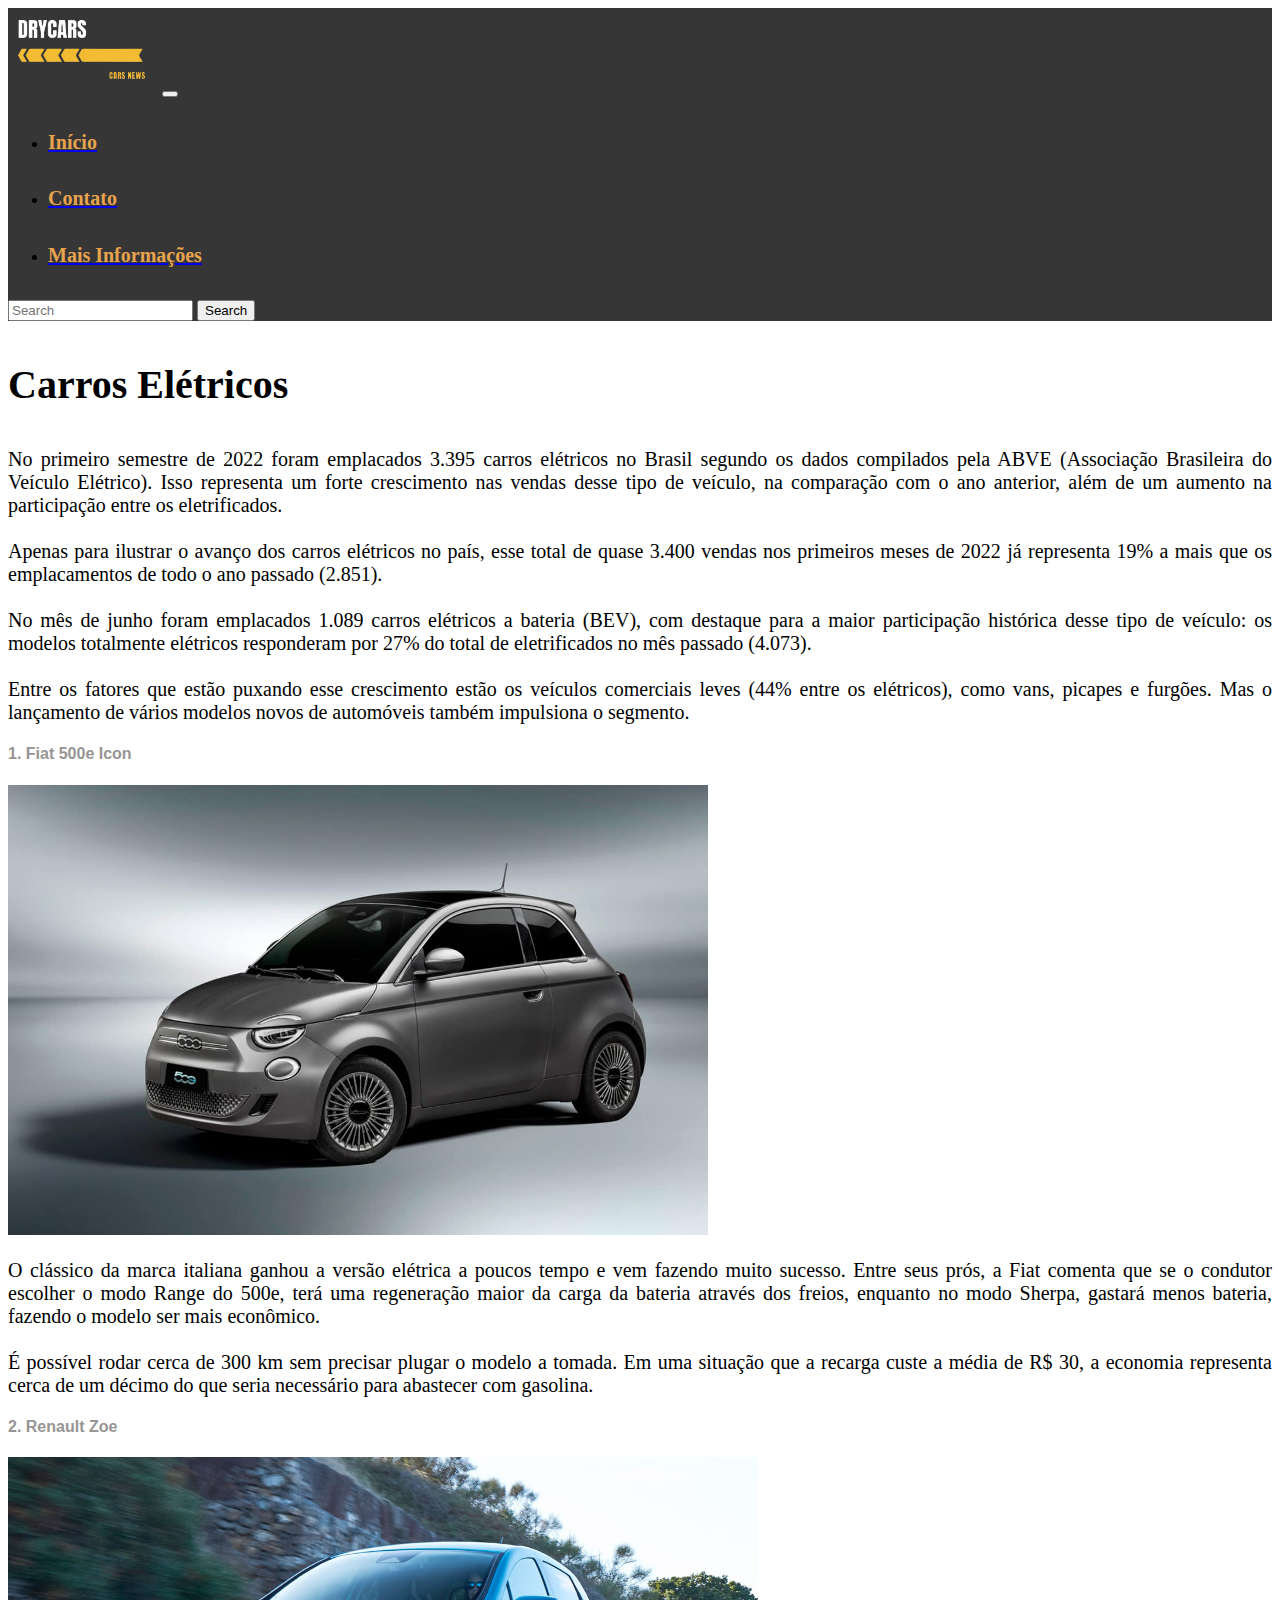
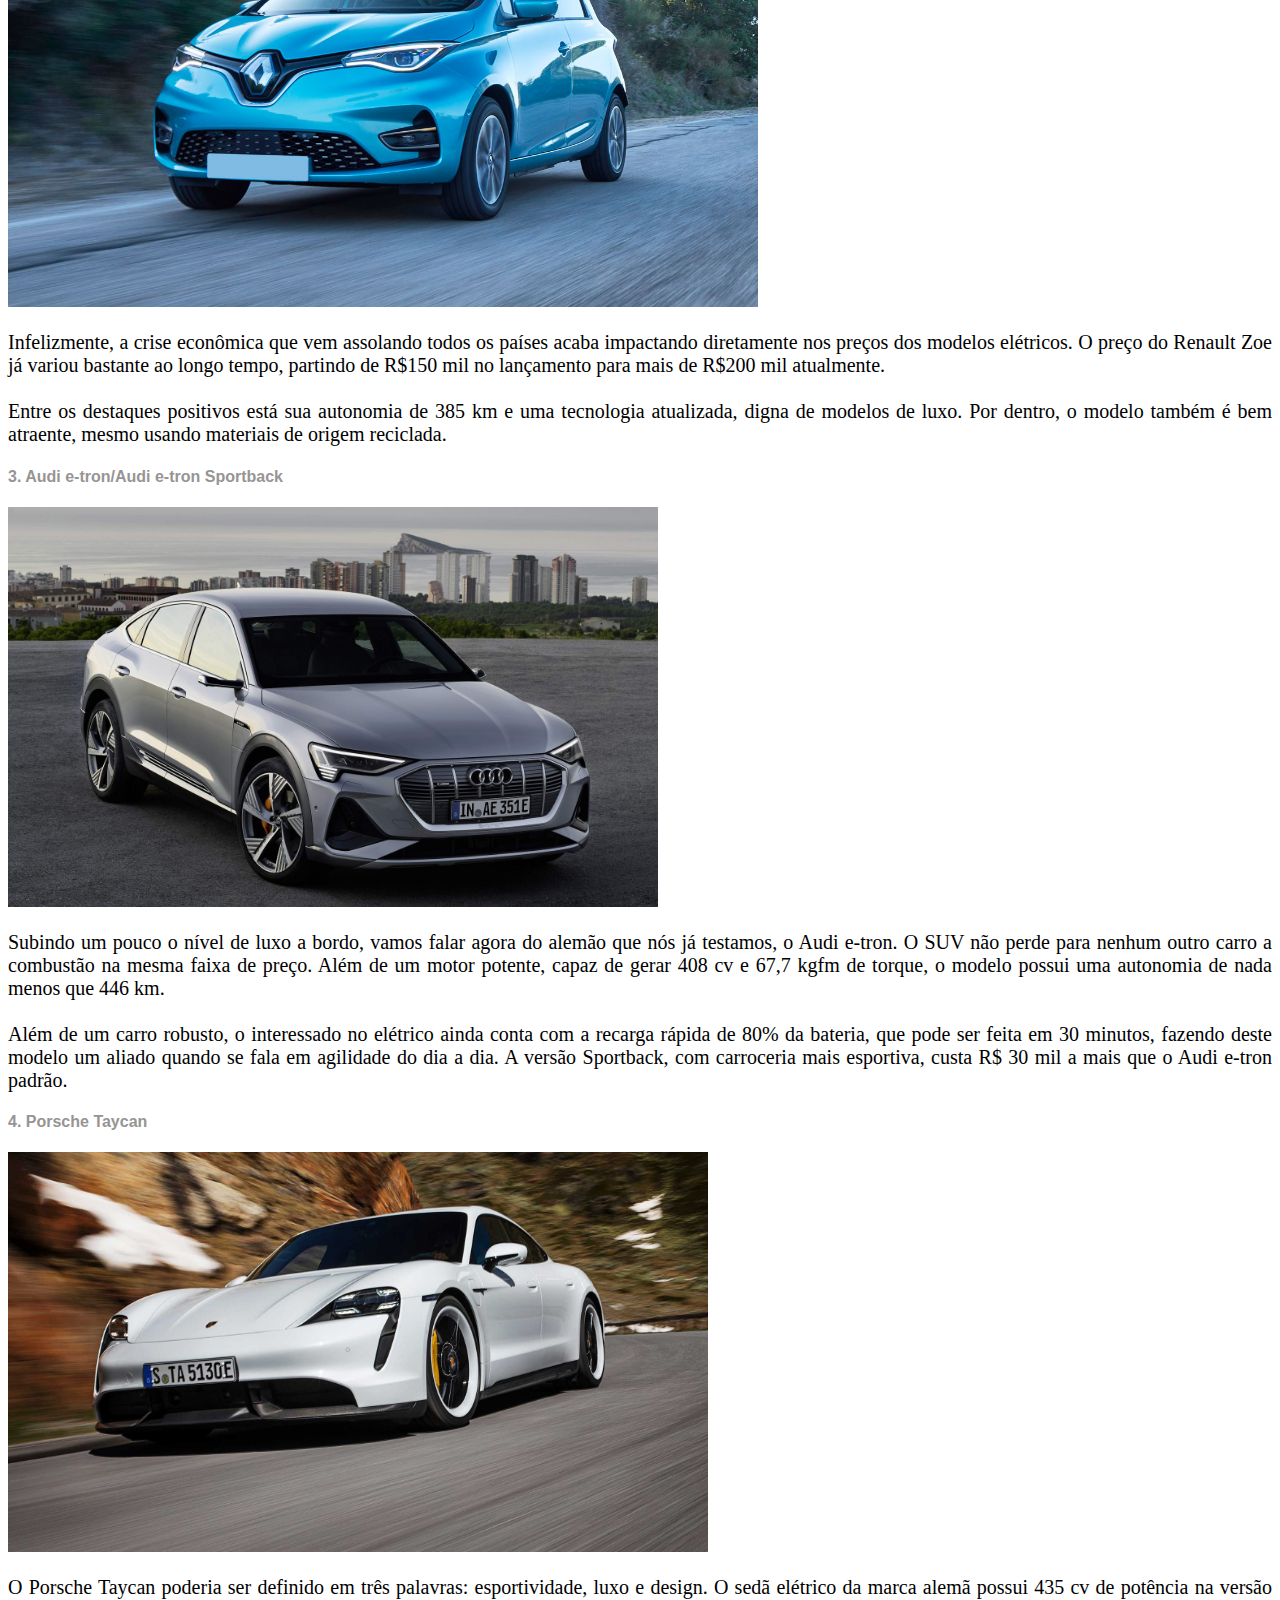
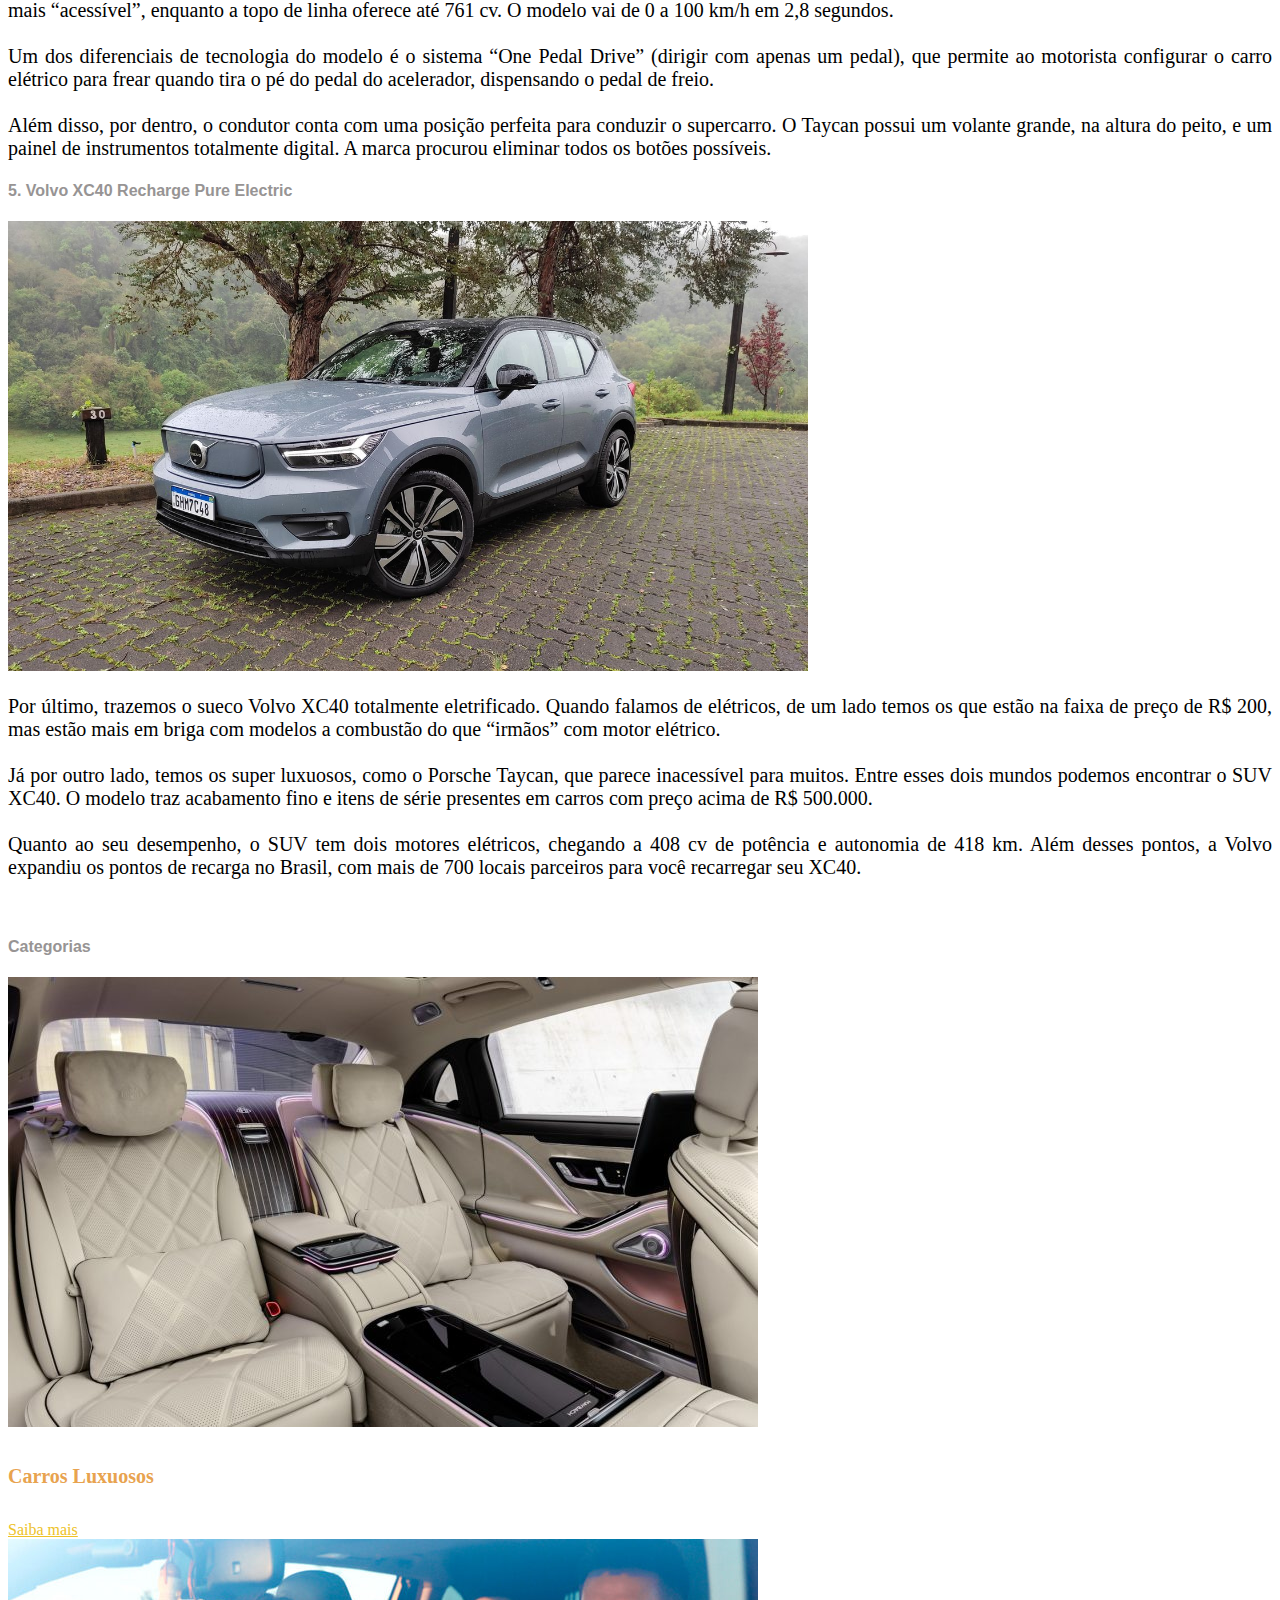
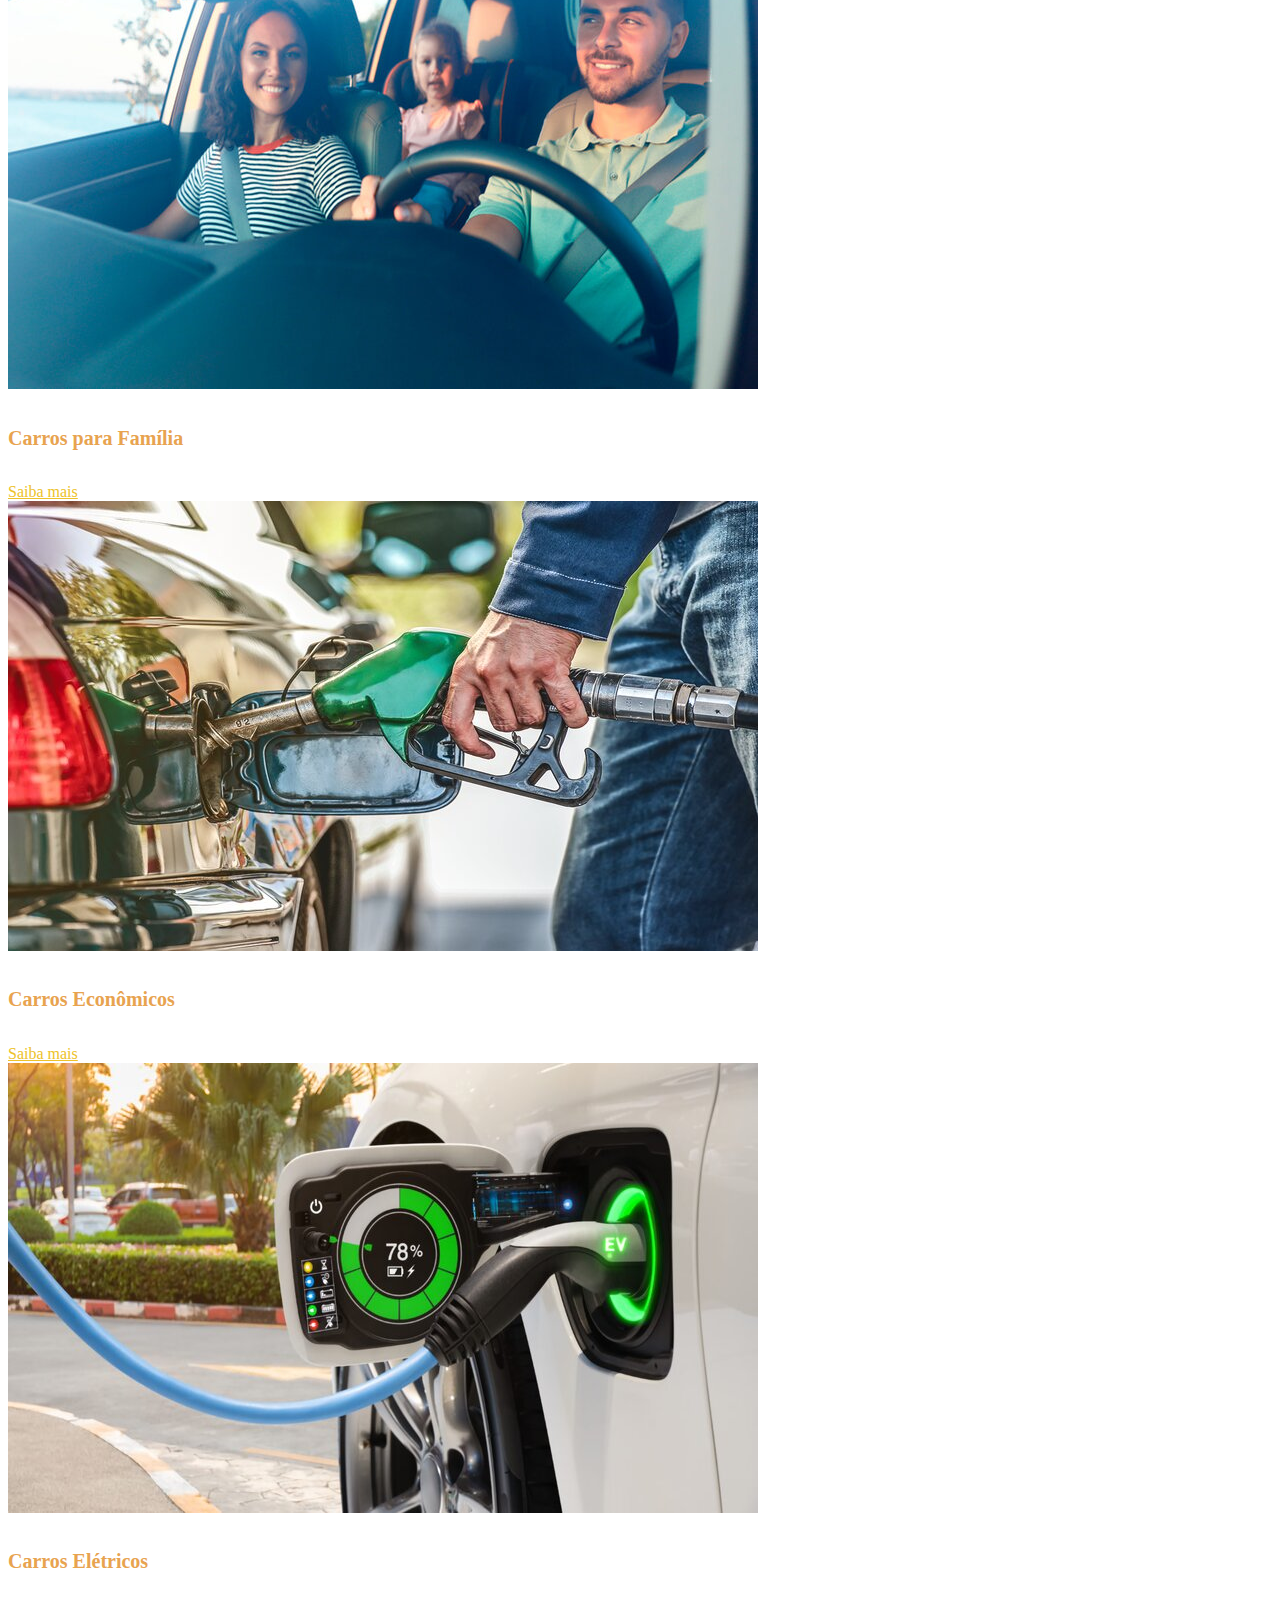
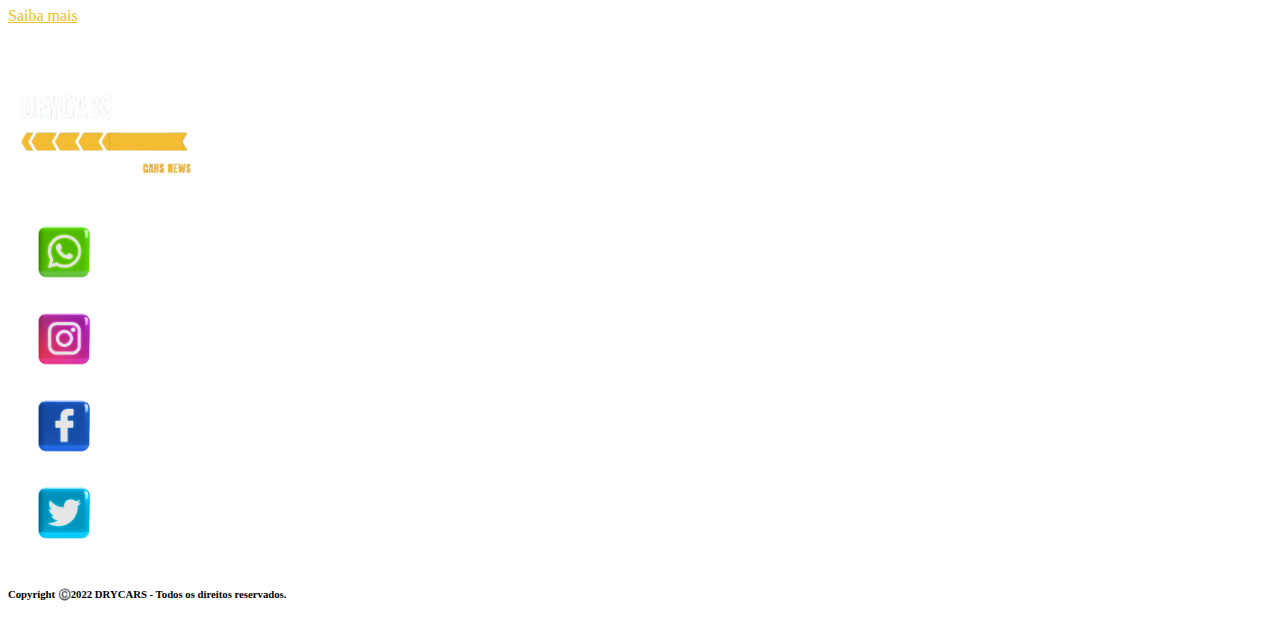
<file: carros4.html>
<!doctype html>
<html lang="pt-br">
  <head>
    <!-- Required meta tags -->
    <meta charset="utf-8">
    <meta name="viewport" content="width=device-width, initial-scale=1">

    <!-- Bootstrap CSS -->
    <link href="https://cdn.jsdelivr.net/npm/bootstrap@5.0.2/dist/css/bootstrap.min.css" rel="stylesheet" integrity="sha384-EVSTQN3/azprG1Anm3QDgpJLIm9Nao0Yz1ztcQTwFspd3yD65VohhpuuCOmLASjC" crossorigin="anonymous">
    <link rel="stylesheet" href="style.css">
    <title>DryCars</title>
  </head>
  <body>

    <!-- Navbar ------------------------------------------------------------------------>
           
        
          
    <nav class="navbar navbar-expand-lg" style="background-color:#363636;">
        <div class="container-fluid">
          <a class="navbar-brand" href="index.html"><img src="img/z1-removebg-preview.png" class="ms-5" width="150px" alt="" ></a>
          
          <button class="navbar-toggler" type="button" data-bs-toggle="collapse" data-bs-target="#navbarSupportedContent" aria-controls="navbarSupportedContent" aria-expanded="false" aria-label="Toggle navigation">
            <span class="navbar-toggler-icon"></span>
          </button>
          <div class="collapse navbar-collapse" id="navbarSupportedContent">
            <ul class="navbar-nav me-auto mb-2 mb-lg-0">
              <li class="nav-item ms-3">
                <a class="nav-link active" aria-current="page" href="index.html"> <h5> Início </h5></a>
              </li>
              <li class="nav-item ms-2">
                <a class="nav-link active" aria-current="page" href="contato.html"><h5> Contato</h5></a>
              </li>
              <li class="nav-item ms-2">
                <a class="nav-link active" aria-current="page" href="maisInformacao.html"><h5> Mais Informações</h5></a>
              </li>
              

              
            </ul>
            <form class="d-flex" role="search">
              <input class="form-control me-2" type="search" placeholder="Search" aria-label="Search">
              <button class="btn btn-outline-success me-4" type="submit">Search</button>
            </form>
          </div>
        </div>
      </nav>
<!--------------------------------------------- textos ------------------------------------------------------------------------>

            <div class="container mt-5"> 
                                
              <h3>
                Carros Elétricos
              </h3>
              
              <p class="mt-3">
                No primeiro semestre de 2022 foram emplacados 3.395 carros elétricos no Brasil segundo os dados compilados pela ABVE 
                (Associação Brasileira do Veículo Elétrico). Isso representa um forte crescimento nas vendas desse tipo de veículo, 
                na comparação com o ano anterior, além de um aumento na participação entre os eletrificados. <br><br>
                Apenas para ilustrar o avanço dos carros elétricos no país, esse total de quase 3.400 vendas nos primeiros meses de 
                2022 já representa 19% a mais que os emplacamentos de todo o ano passado (2.851). <br><br>
                No mês de junho foram emplacados 1.089 carros elétricos a bateria (BEV), com destaque para a maior participação 
                histórica desse tipo de veículo: os modelos totalmente elétricos responderam por 27% do total de eletrificados no 
                mês passado (4.073).  <br><br>
                Entre os fatores que estão puxando esse crescimento estão os veículos comerciais leves (44% entre os elétricos), 
                como vans, picapes e furgões. Mas o lançamento de vários modelos novos de automóveis também impulsiona o segmento. 
              </p>
              
                                     

              <h4 class="ms-5 mt-5">
                1. Fiat 500e Icon
              </h4>

              <div class="text-center">
                <img src="img/u1.jpg" class="rounded" width="700" height="450" alt="">
              </div>
              <p class="mt-3">
                O clássico da marca italiana ganhou a versão elétrica a poucos tempo e vem fazendo muito sucesso. Entre seus prós, 
                a Fiat comenta que se o condutor escolher o modo Range do 500e, terá uma regeneração maior da carga da bateria através 
                dos freios, enquanto no modo Sherpa, gastará menos bateria, fazendo o modelo ser mais econômico.  <br> <br>
                É possível rodar cerca de 300 km sem precisar plugar o modelo a tomada. Em uma situação que a recarga custe a média 
                de R$ 30, a economia representa cerca de um décimo do que seria necessário para abastecer com gasolina.


              </p>

            
              <h4 class="ms-5 mt-5">
                2. Renault Zoe
              </h4>
              
              <div class="text-center">
                <img src="img/u2.jpg" class="rounded" width="750" height="450" alt="">
              </div> 
              <p class="mt-3">
                Infelizmente, a crise econômica que vem assolando todos os países acaba impactando diretamente nos preços dos modelos
                 elétricos. O preço do Renault Zoe já variou bastante ao longo tempo, partindo de R$150 mil no lançamento para mais de
                  R$200 mil atualmente. <br> <br> Entre os destaques positivos está sua autonomia de 385 km e uma tecnologia atualizada,
                   digna de modelos de luxo. Por dentro, o modelo também é bem atraente, mesmo usando materiais de origem reciclada. 
              </p>
           
              <h4 class="ms-5 mt-5">
                3. Audi e-tron/Audi e-tron Sportback 
              </h4>
              <div class="text-center">
                <img src="img/u3.jpg" class="rounded" width="650" height="400" alt="">
              </div> 
              <p class="mt-3">
                Subindo um pouco o nível de luxo a bordo, vamos falar agora do alemão que nós já testamos, o Audi e-tron. O SUV não perde
                 para nenhum outro carro a combustão na mesma faixa de preço. Além de um motor potente, capaz de gerar 408 cv e 67,7 kgfm
                  de torque, o modelo possui uma autonomia de nada menos que 446 km. <br><br> Além de um carro robusto, o interessado no
                   elétrico ainda conta com a recarga rápida de 80% da bateria, que pode ser feita em 30 minutos, fazendo deste modelo um 
                   aliado quando se fala em agilidade do dia a dia. A versão Sportback, com carroceria mais esportiva, custa R$ 30 mil a mais
                    que o Audi e-tron padrão.
              </p>
            
              <h4 class="ms-5 mt-5">
                4. Porsche Taycan
              </h4>

              <div class="text-center">
                <img src="img/u4.jpg" class="rounded" width="700" height="400" alt="">
              </div> 
              <p class="mt-3">
                O Porsche Taycan poderia ser definido em três palavras: esportividade, luxo e design. O sedã elétrico da marca alemã possui 435 
                cv de potência na versão mais “acessível”, enquanto a topo de linha oferece até 761 cv. O modelo vai de 0 a 100 km/h em 2,8
                 segundos. <br><br> Um dos diferenciais de tecnologia do modelo é o sistema “One Pedal Drive” (dirigir com apenas um pedal),
                  que permite ao motorista configurar o carro elétrico para frear quando tira o pé do pedal do acelerador, dispensando o pedal
                   de freio. <br><br> Além disso, por dentro, o condutor conta com uma posição perfeita para conduzir o supercarro. O Taycan 
                   possui um volante grande, na altura do peito, e um painel de instrumentos totalmente digital. A marca procurou eliminar 
                   todos os botões possíveis. 
              </p>
              

              <h4 class="ms-5 mt-5">
                5. Volvo XC40 Recharge Pure Electric 
              </h4>
              
              <div class="text-center">
                <img src="img/u5.jpeg" class="rounded" width="800" height="450" alt="">
              </div> 
              <p class="mt-3">
                Por último, trazemos o sueco Volvo XC40 totalmente eletrificado. Quando falamos de elétricos, de um lado temos os que estão na 
                faixa de preço de R$ 200, mas estão mais em briga com modelos a combustão do que “irmãos” com motor elétrico. <br><br> Já por 
                outro lado, temos os super luxuosos, como o Porsche Taycan, que parece inacessível para muitos. Entre esses dois mundos podemos
                 encontrar o SUV XC40. O modelo traz acabamento fino e itens de série presentes em carros com preço acima de R$ 500.000. <br><br>
                Quanto ao seu desempenho, o SUV tem dois motores elétricos, chegando a 408 cv de potência e autonomia de 418 km. Além desses 
                pontos, a Volvo expandiu os pontos de recarga no Brasil, com mais de 700 locais parceiros para você recarregar seu XC40.


              </p>
            </div>
<!--------------------------------------------------------- card1 ------------------------------------------------------------------------------------------->
                <div class="container mt-5">
                  <br>
                  <h4>Categorias</h4>
                  <div class="row">
                    <div class="col-3">
                      <div class="card" style="width: 18rem;">
                        <img src="img/d.jpg" class="card-img-top" alt="...">
                        <div class="card-body">
                          <h5 class="card-title">Carros Luxuosos </h5>
                            <a href="carrosL.html" class="btn btn-outline-light">Saiba mais</a>
                        </div>
                      </div>
                    </div>
                    <div class="col-3">
                      <div class="card " style="width: 18rem;">
                        <img src="img/e.jpg" class="card-img-top" alt="...">
                        <div class="card-body">
                          <h5 class="card-title">Carros para Família</h5>
                          <a href="carros2.html" class="btn btn-outline-light">Saiba mais</a>
                        </div>
                      </div>
                    </div>
                    <div class="col-3">
                      <div class="card " style="width: 18rem;">
                        <img src="img/f.jpg" class="card-img-top" alt="...">
                        <div class="card-body">
                          <h5 class="card-title">Carros Econômicos</h5>
                          <a href="carros3.html" class="btn btn-outline-light">Saiba mais</a>
                        </div>
                      </div>
                    </div>
                    <div class="col-3">
                      <div class="card " style="width: 18rem;">
                        <img src="img/g.jpg" class="card-img-top" alt="...">
                        <div class="card-body">
                          <h5 class="card-title">Carros Elétricos</h5>
                            <a href="carros4.html" class="btn btn-outline-light">Saiba mais</a>
                        </div>
                      </div>
                    </div>
                </div>
                </div>
                <br><br><br>

<!--------------------------------------------------------- Footer ------------------------------------------------------------------------------------------->
<div class="container-fluid">
  <div class="row bg-dark" >

  
  

  <div class="col-md-4 col-sm-6 ms-5">
  <img src="img/z1-removebg-preview.png" class="rounded float-start" width="200px" alt="">
  </div>
  
  <br>
  <div class="col-md-1 col-sm-6">
  <a href="https://web.whatsapp.com/" target="_blank" >
      <img src="img/icon_whats.png" class="rounded mx-auto d-block mt-3" width="110px" alt="">
  </a>
  </div>
  <div class="col-md-1 col-sm-6 mx-5">
  <a href="https://www.instagram.com/adryell._Ferreira/" target="_blank" >
      <img src="img/icon_insta.png" class="rounded mx-auto d-block mt-3" width="110px" alt="">
  </a>
  </div>
  <div class="col-md-1 col-sm-6 mx-5">
    <a href="https://www.facebook.com/" target="_blank" >
        <img src="img/icon_face.png" class="rounded mx-auto d-block mt-3" width="110px" alt="">
    </a>
    </div>
    <div class="col-md-1 col-sm-6 mx-5">
      <a href="https://twitter.com/i/flow/login?input_flow_data=%7B%22requested_variant%22%3A%22eyJsYW5nIjoicHQifQ%3D%3D%22%7D" target="_blank" >
          <img src="img/icon_twi.png" class="rounded mx-auto d-block mt-3" width="110px" alt="">
      </a>
 
    </div>
  </div>
</div>
      
<div class="container-fluid text-center mt-3">
  <h6>Copyright ©️2022 DRYCARS - Todos os direitos reservados.</h6> 
</div>


    <script src="https://cdn.jsdelivr.net/npm/bootstrap@5.0.2/dist/js/bootstrap.bundle.min.js" integrity="sha384-MrcW6ZMFYlzcLA8Nl+NtUVF0sA7MsXsP1UyJoMp4YLEuNSfAP+JcXn/tWtIaxVXM" crossorigin="anonymous"></script>
  </body>
</html>
</file>
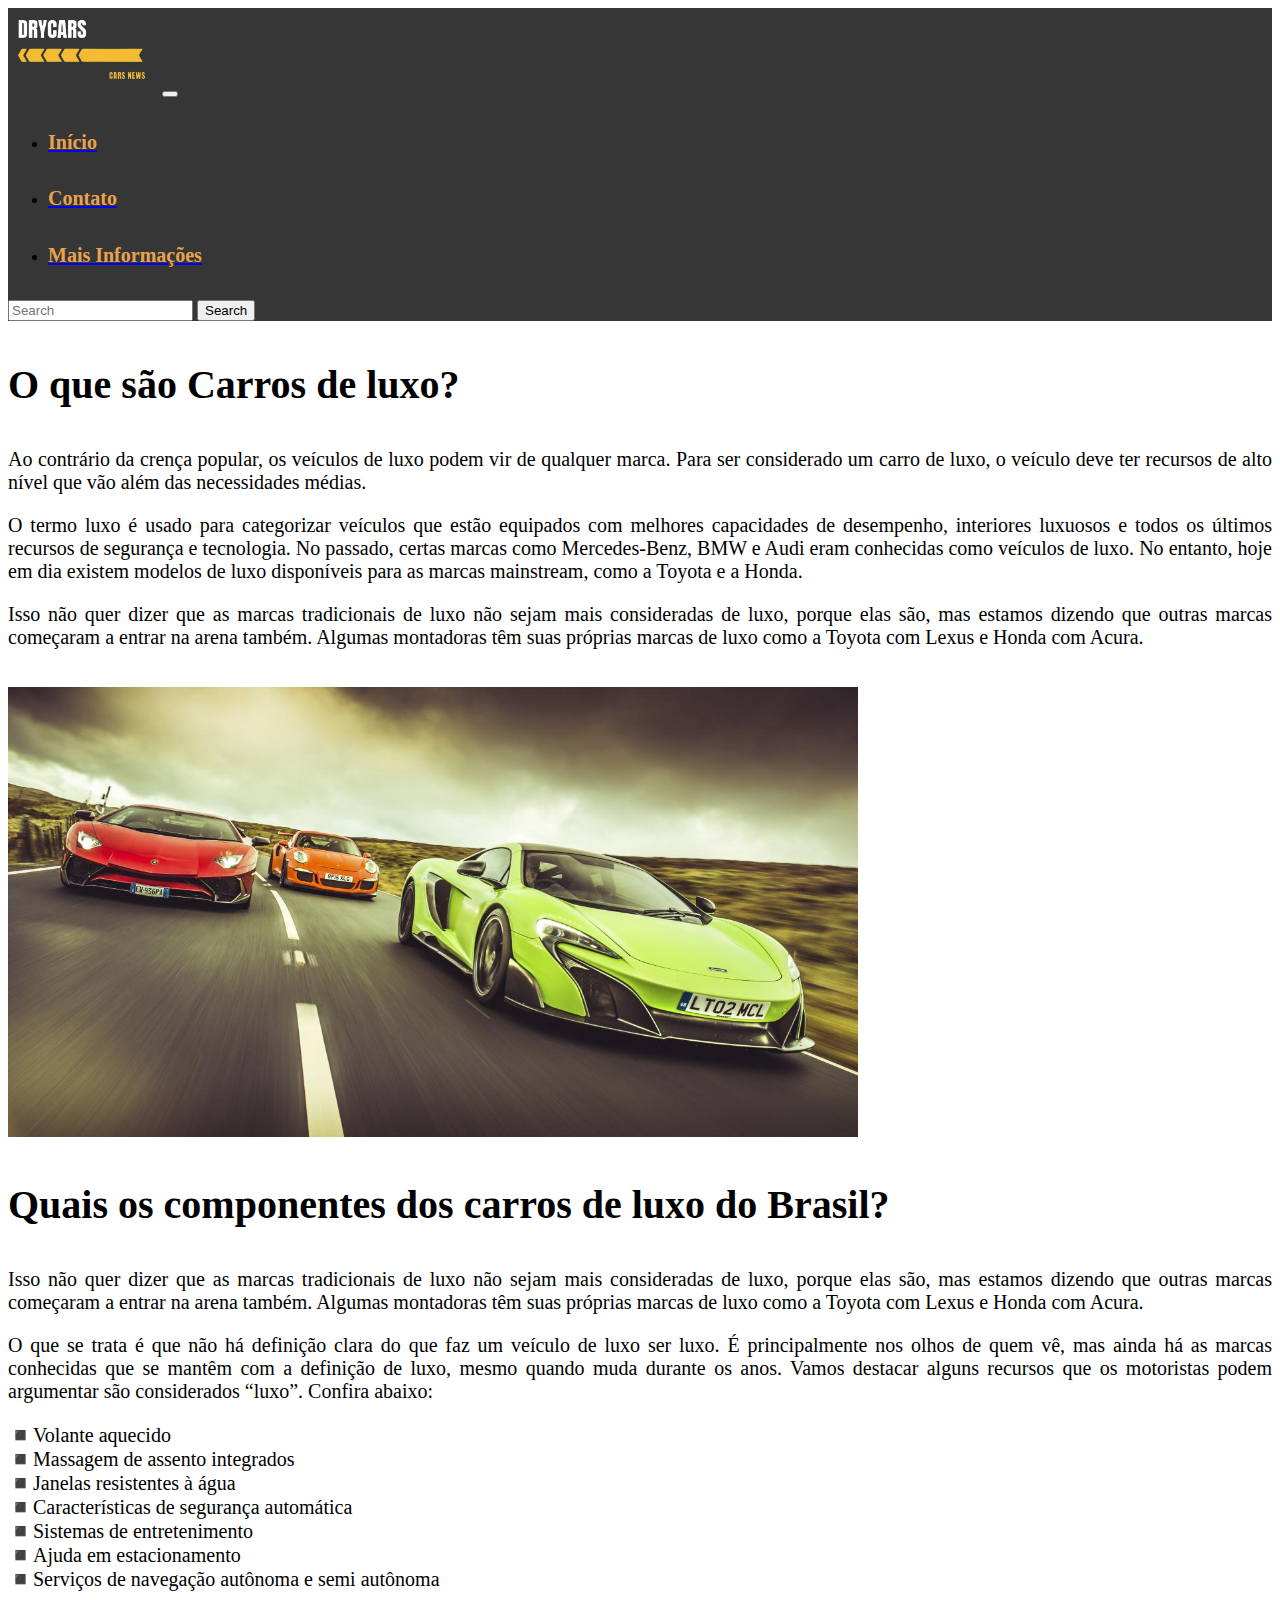
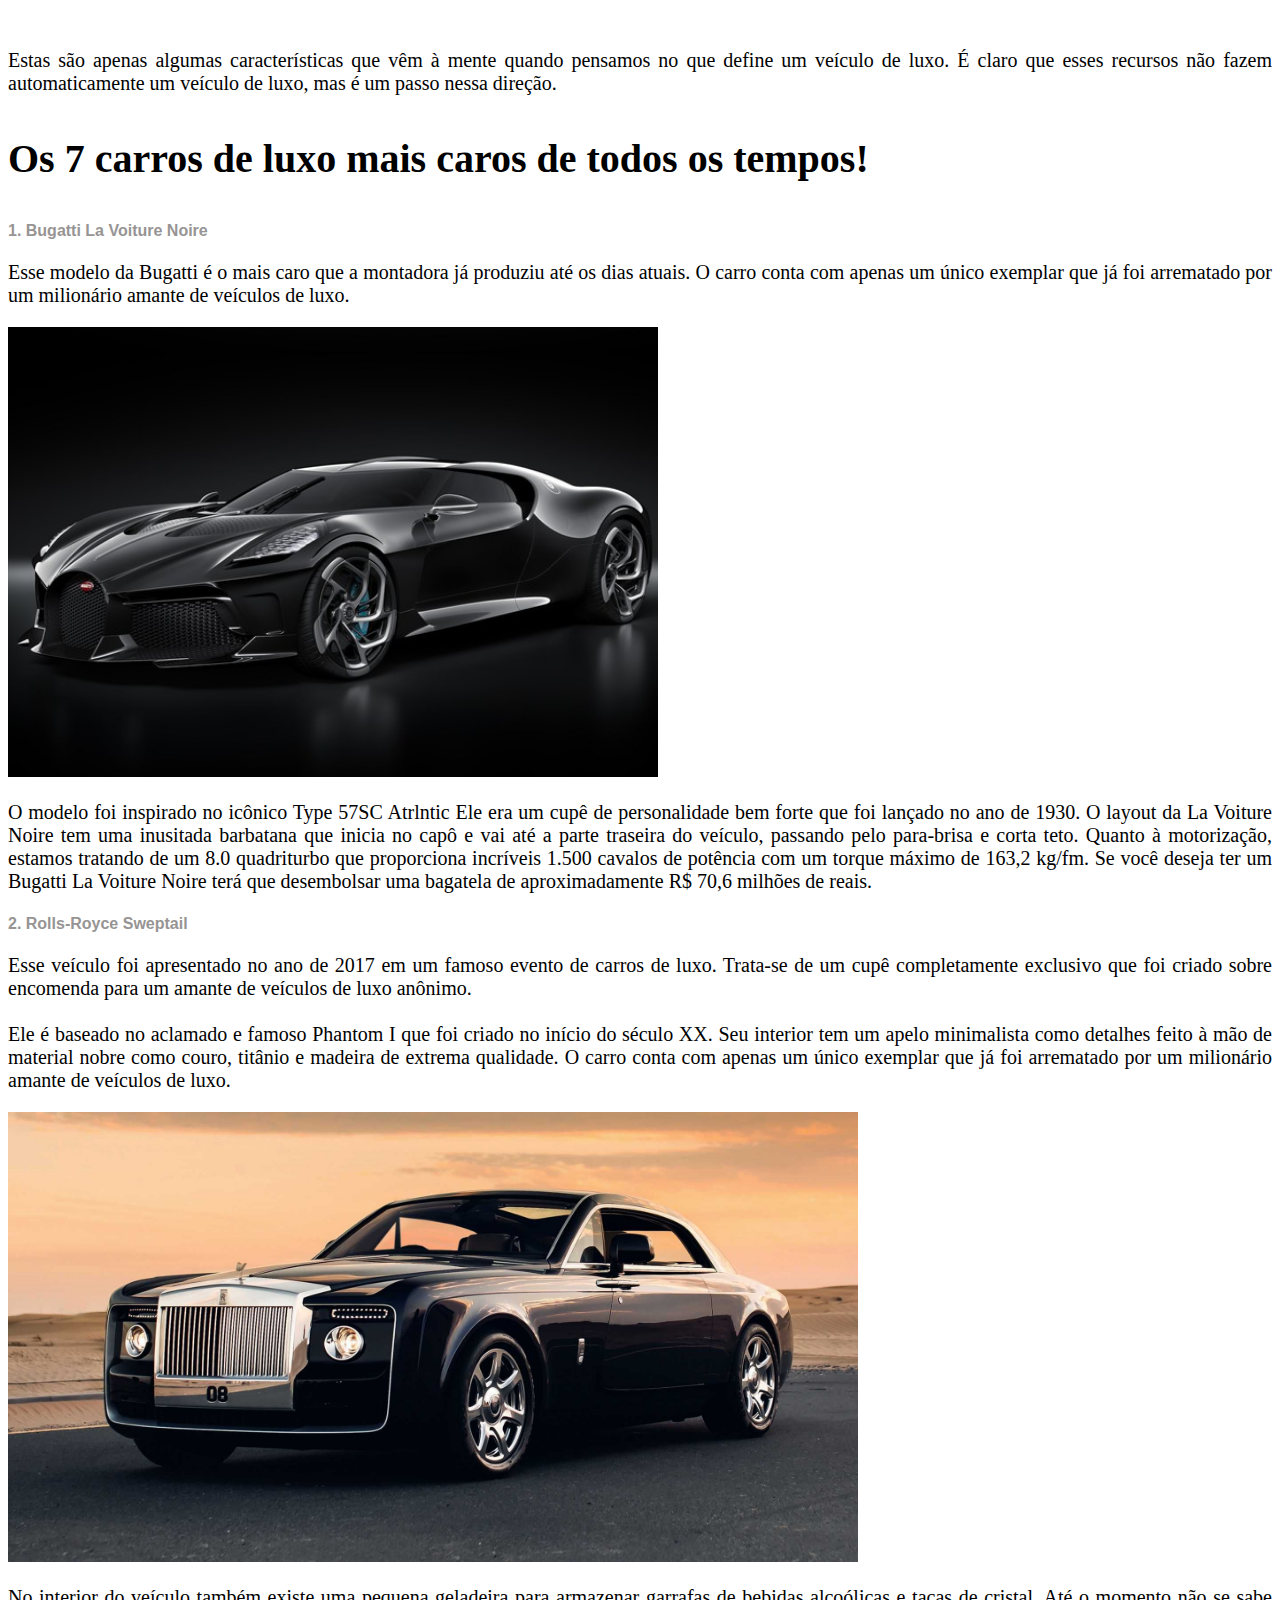
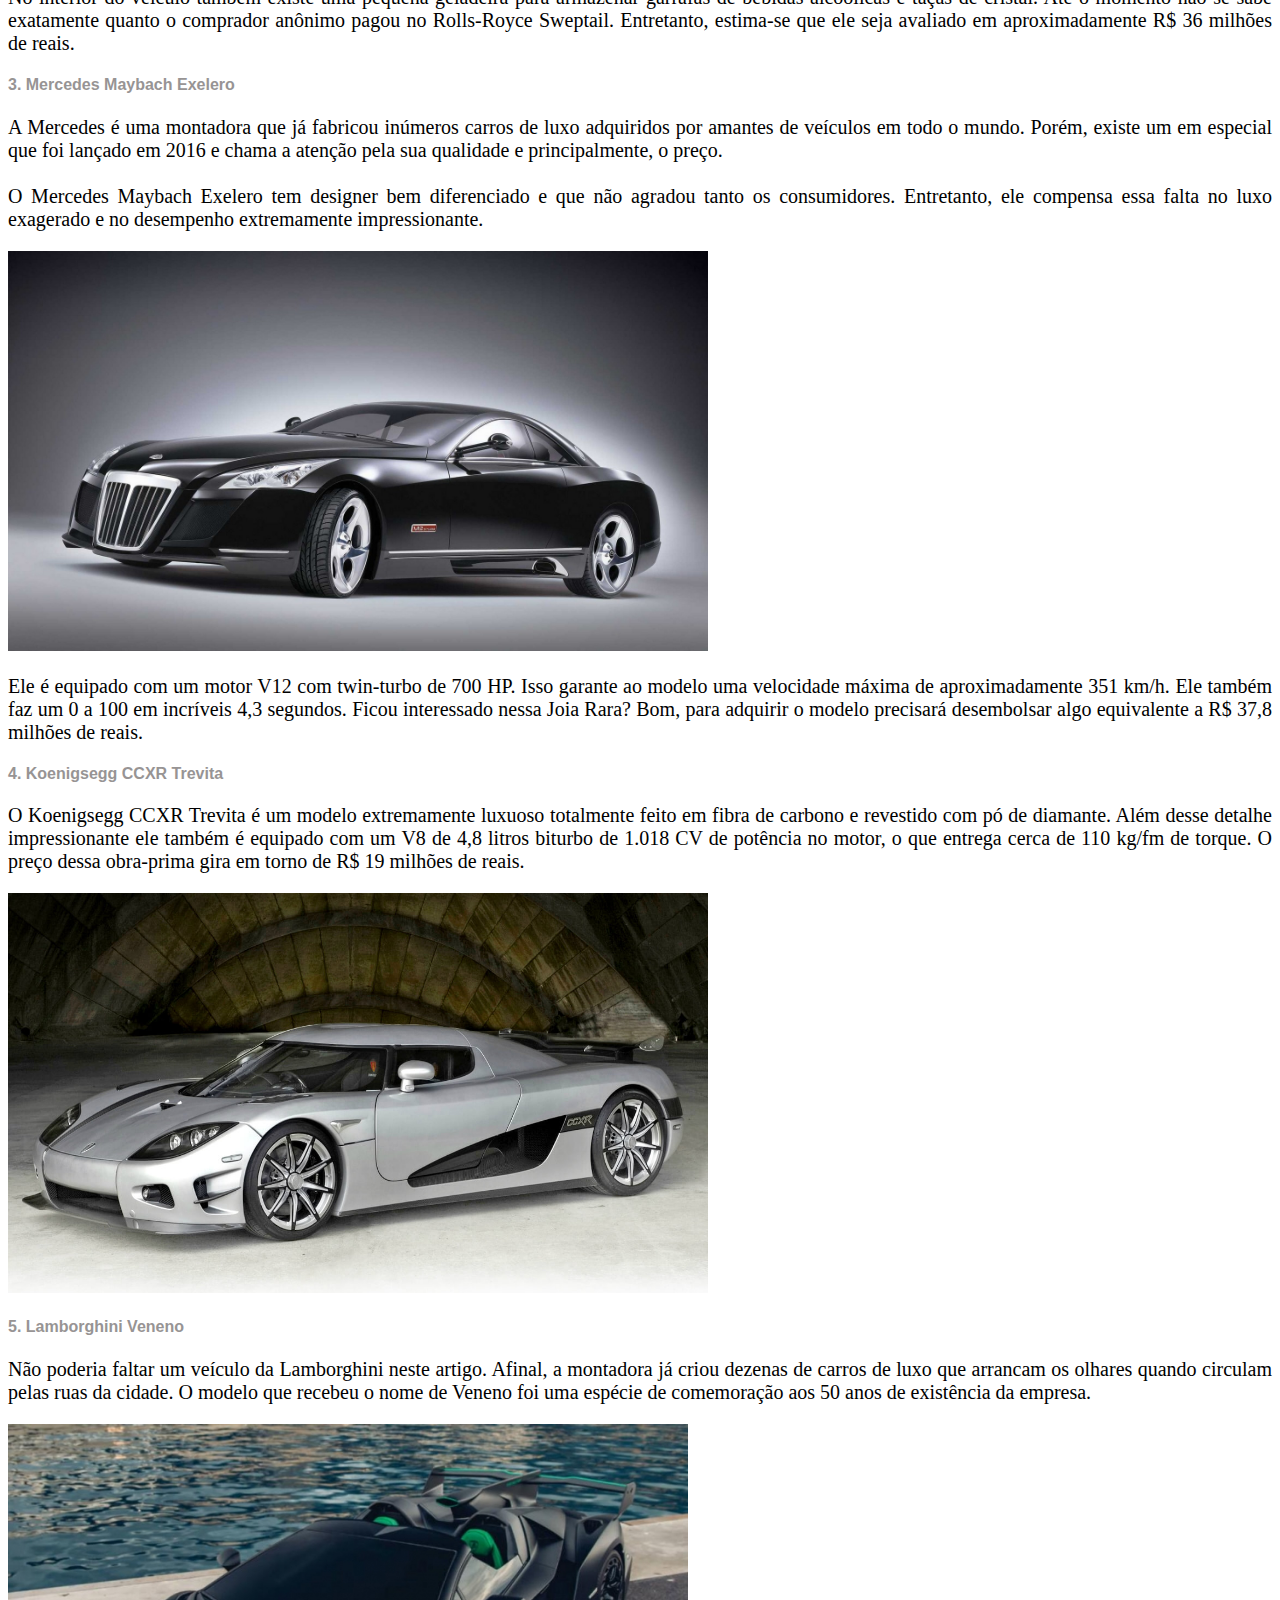
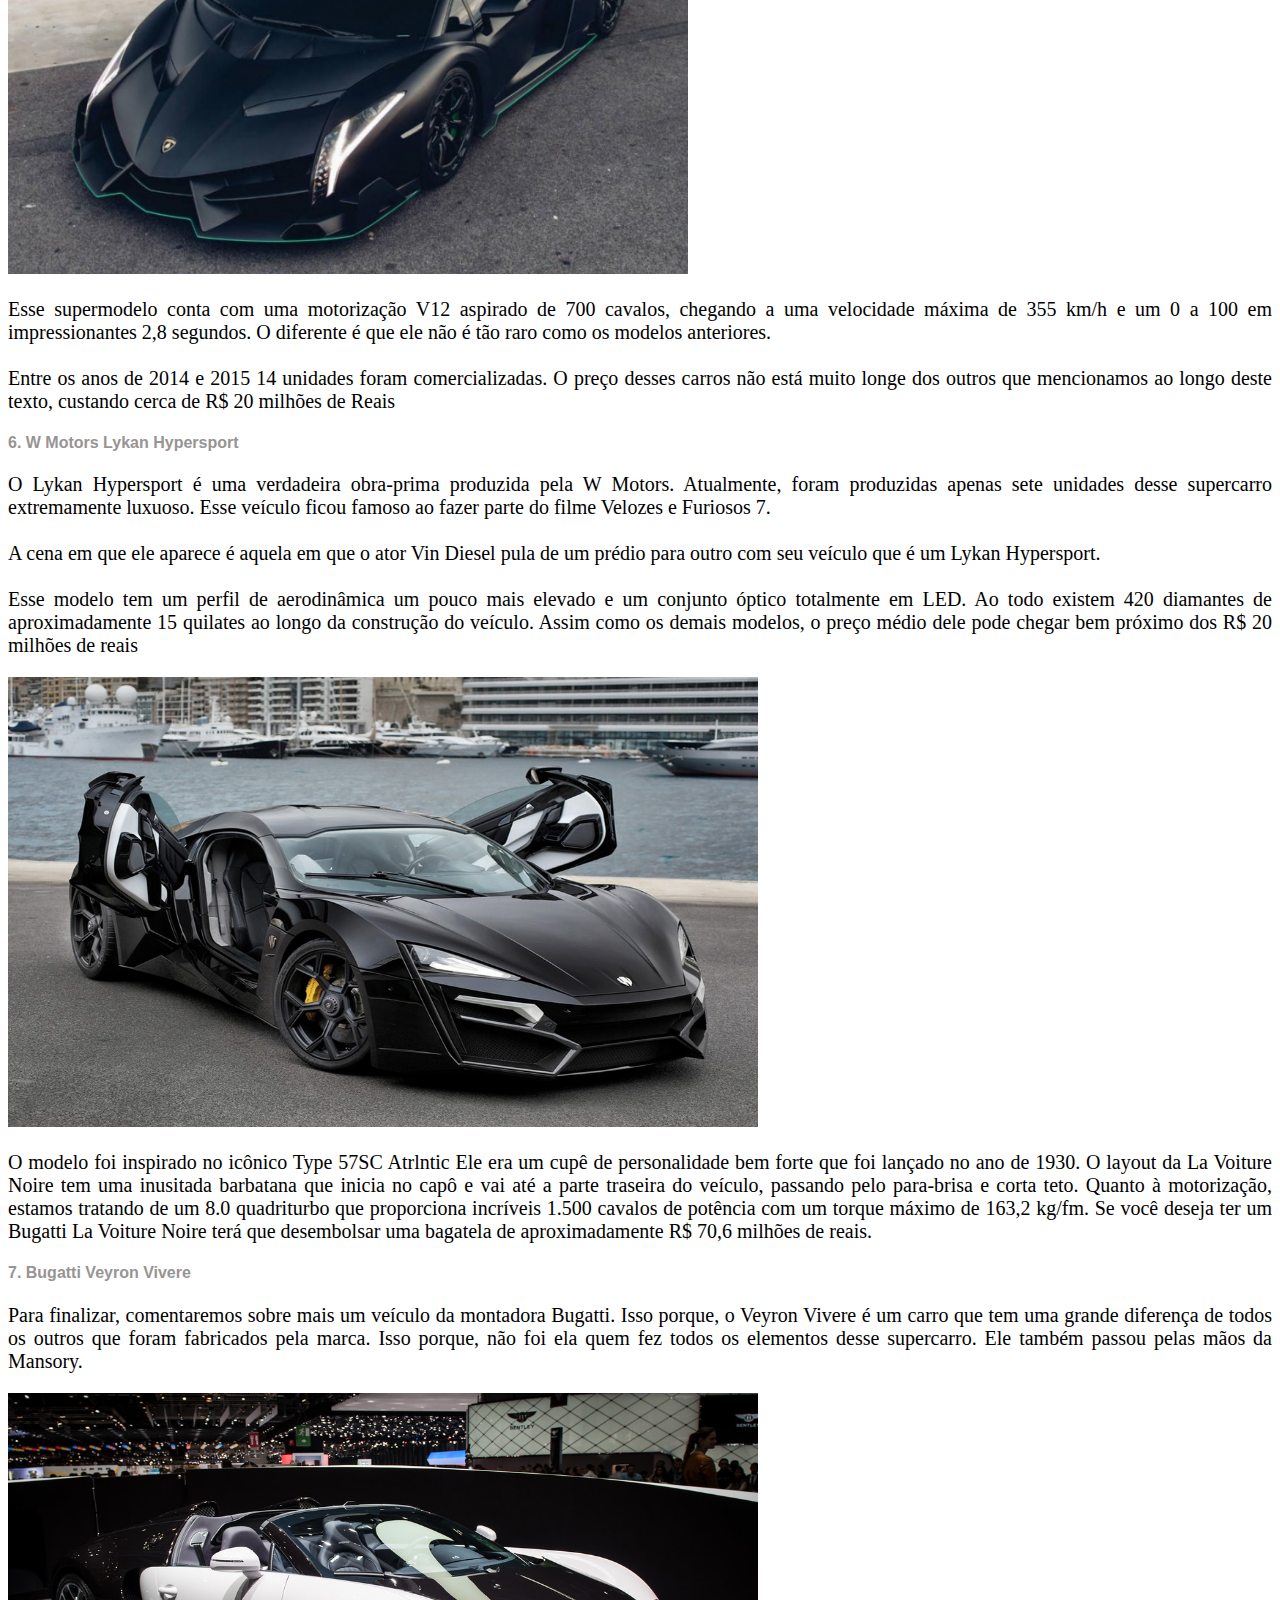
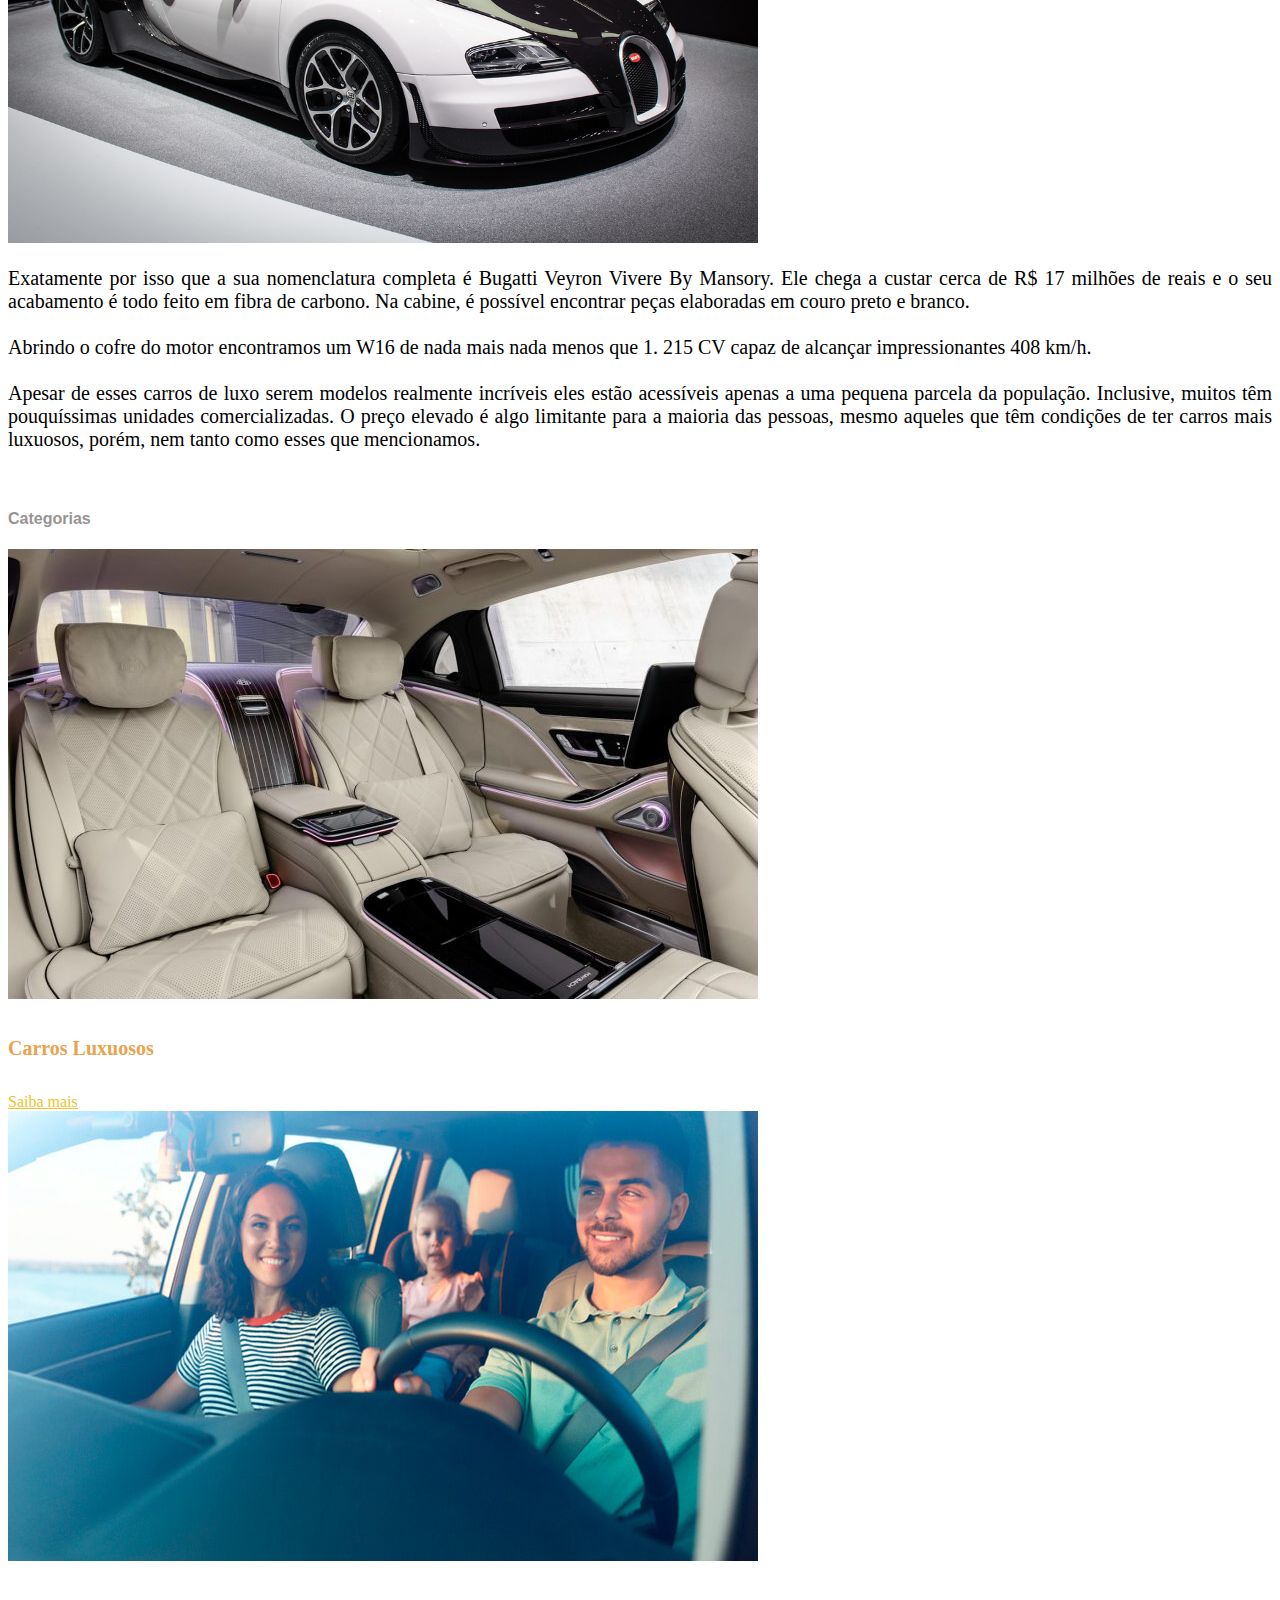
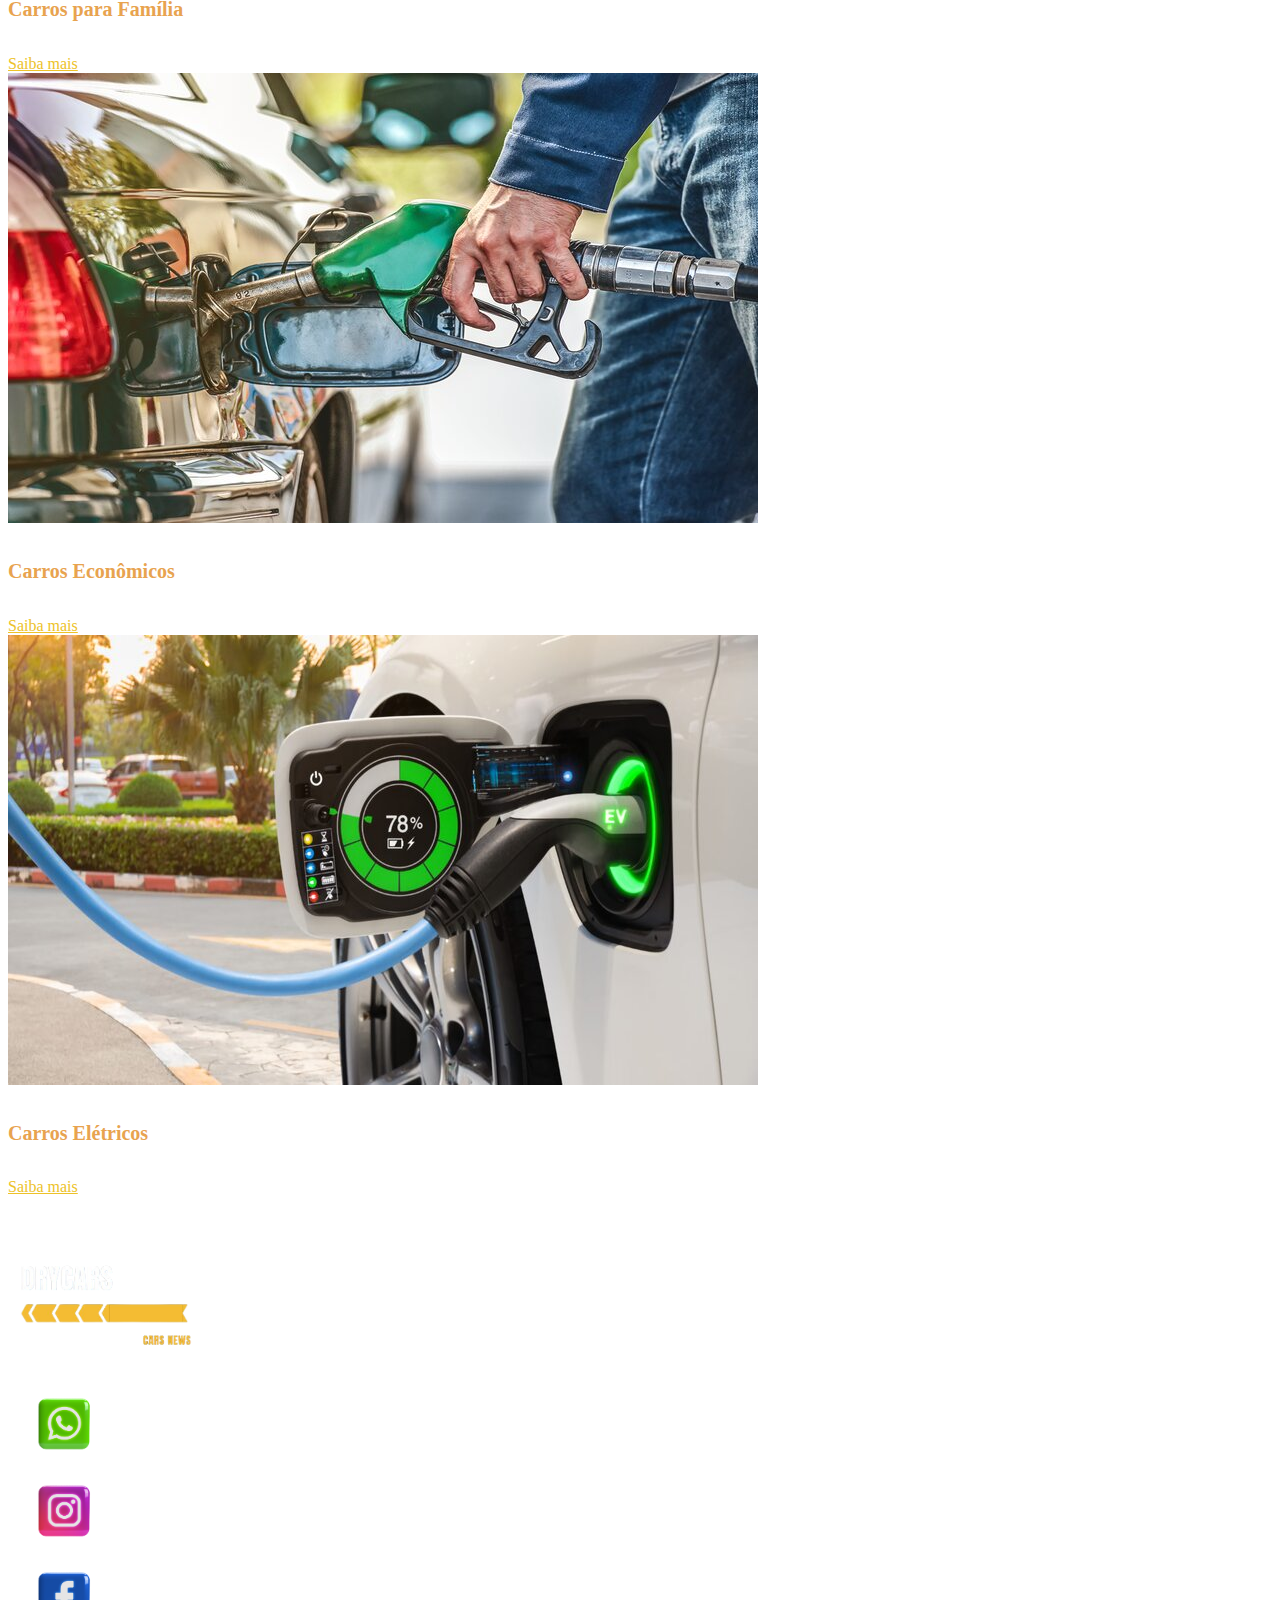
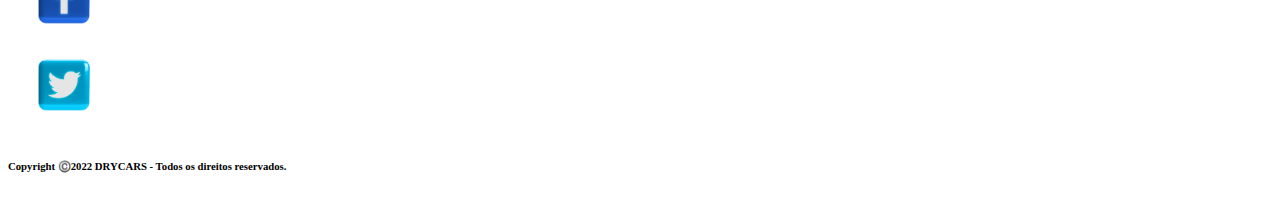
<file: carrosL.html>
<!doctype html>
<html lang="pt-br">
  <head>
    <!-- Required meta tags -->
    <meta charset="utf-8">
    <meta name="viewport" content="width=device-width, initial-scale=1">

    <!-- Bootstrap CSS -->
    <link href="https://cdn.jsdelivr.net/npm/bootstrap@5.0.2/dist/css/bootstrap.min.css" rel="stylesheet" integrity="sha384-EVSTQN3/azprG1Anm3QDgpJLIm9Nao0Yz1ztcQTwFspd3yD65VohhpuuCOmLASjC" crossorigin="anonymous">
    <link rel="stylesheet" href="style.css">
    <title>DryCars</title>
  </head>
  <body>

    <!-- Navbar ------------------------------------------------------------------------>
           
        
          
    <nav class="navbar navbar-expand-lg" style="background-color:#363636;">
        <div class="container-fluid">
          <a class="navbar-brand" href="index.html"><img src="img/z1-removebg-preview.png" class="ms-5" width="150px" alt="" ></a>
          
          <button class="navbar-toggler" type="button" data-bs-toggle="collapse" data-bs-target="#navbarSupportedContent" aria-controls="navbarSupportedContent" aria-expanded="false" aria-label="Toggle navigation">
            <span class="navbar-toggler-icon"></span>
          </button>
          <div class="collapse navbar-collapse" id="navbarSupportedContent">
            <ul class="navbar-nav me-auto mb-2 mb-lg-0">
              <li class="nav-item ms-3">
                <a class="nav-link active" aria-current="page" href="index.html"> <h5> Início </h5></a>
              </li>
              <li class="nav-item ms-2">
                <a class="nav-link active" aria-current="page" href="contato.html"><h5> Contato</h5></a>
              </li>
              <li class="nav-item ms-2">
                <a class="nav-link active" aria-current="page" href="maisInformacao.html"><h5> Mais Informações</h5></a>
              </li>
              

              
            </ul>
            <form class="d-flex" role="search">
              <input class="form-control me-2" type="search" placeholder="Search" aria-label="Search">
              <button class="btn btn-outline-success me-4" type="submit">Search</button>
            </form>
          </div>
        </div>
      </nav>
<!--------------------------------------------- textos ------------------------------------------------------------------------>

<div class="container mt-5"> 
                    
  
  <h3 class="mt-5"> O que são Carros de luxo? </h3> 
      
  
  <p class="mt-5">
      Ao contrário da crença popular, os veículos de luxo podem vir de qualquer marca.
       Para ser considerado um carro de luxo, o veículo deve ter recursos de alto nível que vão além das necessidades médias.
  </p>
  
  <p>O termo luxo é usado para categorizar veículos que estão equipados com melhores capacidades de desempenho,
       interiores luxuosos e todos os últimos recursos de segurança e tecnologia. No passado, certas marcas como 
       Mercedes-Benz, BMW e Audi eram conhecidas como veículos de luxo. No entanto, hoje em dia existem modelos de luxo
        disponíveis para as marcas mainstream, como a Toyota e a Honda.</p>

       

        <p>
          Isso não quer dizer que as marcas tradicionais de luxo não sejam mais consideradas de luxo, porque elas são, 
          mas estamos dizendo que outras marcas começaram a entrar na arena também. Algumas montadoras têm suas próprias
           marcas de luxo como a Toyota com Lexus e Honda com Acura.
        </p> <br> 

        <div class="text-center">
          <img src="img/t5.jpg" class="rounded" width="850" height="450" alt="">
        </div>

         <h3 class="mt-5">Quais os componentes dos carros de luxo do Brasil?</h3> 
         <p class="mt-3"> 
          Isso não quer dizer que as marcas tradicionais de luxo não sejam mais consideradas de luxo, porque elas são, 
          mas estamos dizendo que outras marcas começaram a entrar na arena também. Algumas montadoras têm suas próprias
           marcas de luxo como a Toyota com Lexus e Honda com Acura.
        </p>

        <p>O que se trata é que não há definição clara do que faz um veículo de luxo ser luxo. É principalmente nos olhos 
          de quem vê, mas ainda há as marcas conhecidas que se mantêm com a definição de luxo, mesmo quando muda durante 
          os anos. Vamos destacar alguns recursos que os motoristas podem argumentar são considerados “luxo”. Confira abaixo:</p>
          
          <p class="ms-5">
              ◾Volante aquecido <br>
              ◾Massagem de assento integrados <br>
              ◾Janelas resistentes à água <br>
              ◾Características de segurança automática <br>
              ◾Sistemas de entretenimento <br>
              ◾Ajuda em estacionamento <br>
              ◾Serviços de navegação autônoma e semi autônoma<br>
          </p>
                  <br>
          <p>Estas são apenas algumas características que vêm à mente quando pensamos no que define um veículo de luxo.
               É claro que esses recursos não fazem automaticamente um veículo de luxo, mas é um passo nessa direção.</p>
                  

               <h3 class="mt-5"> Os 7 carros de luxo mais caros de todos os tempos! </h3> 

                <h4 class="ms-5 mt-5">1. Bugatti La Voiture Noire </h4>
                <p class="mt-3">
                  Esse modelo da Bugatti é o mais caro que a montadora já produziu até os dias atuais. 
                  O carro conta com apenas um único exemplar que já foi arrematado por um milionário amante de veículos de luxo.
                </p>
                <div class="text-center">
                  <img src="img/t6.jpg" class="rounded" width="650" height="450" alt="">
                </div> 
                <p class="mt-3">
                  O modelo foi inspirado no icônico Type 57SC Atrlntic Ele era um cupê de personalidade bem forte que foi lançado
                   no ano de 1930. O layout da La Voiture Noire tem uma inusitada barbatana que inicia no capô e vai até a parte 
                   traseira do veículo, passando pelo para-brisa e corta teto. Quanto à motorização, estamos tratando de um 
                   8.0 quadriturbo que proporciona incríveis 1.500 cavalos de potência com um torque máximo de 163,2 kg/fm.
                    Se você deseja ter um Bugatti La Voiture Noire terá que desembolsar uma bagatela de aproximadamente R$ 70,6 
                    milhões de reais.
                </p>

                <h4 class="ms-5 mt-5">
                  2. Rolls-Royce Sweptail 
                </h4>
                <p>
                  Esse veículo foi apresentado no ano de 2017 em um famoso evento de carros de luxo. 
                  Trata-se de um cupê completamente exclusivo que foi criado sobre encomenda para um amante de veículos de luxo anônimo.
                  <br><br> Ele é baseado no aclamado e famoso Phantom I que foi criado no início do século XX. Seu interior tem um apelo minimalista
                   como detalhes feito à mão de material nobre como couro, titânio e madeira de extrema qualidade.
                  O carro conta com apenas um único exemplar que já foi arrematado por um milionário amante de veículos de luxo.
                </p>
                <div class="text-center">
                  <img src="img/t7.jpg" class="rounded" width="850" height="450" alt="">
                </div> 
                <p class="mt-3">
                  No interior do veículo também existe uma pequena geladeira para armazenar garrafas de bebidas alcoólicas e taças de cristal.
                   Até o momento não se sabe exatamente quanto o comprador anônimo pagou no Rolls-Royce Sweptail. Entretanto, estima-se que ele
                    seja avaliado em aproximadamente R$ 36 milhões de reais.
                </p>

                <h4 class="ms-5 mt-5">
                  3. Mercedes Maybach Exelero  
                </h4>
                <p>
                  A Mercedes é uma montadora que já fabricou inúmeros carros de luxo adquiridos por amantes de veículos em todo o mundo.
                   Porém, existe um em especial que foi lançado em 2016 e chama a atenção pela sua qualidade e principalmente, o preço.
                  <br><br> O Mercedes Maybach Exelero tem designer bem diferenciado e que não agradou tanto os consumidores. 
                  Entretanto, ele compensa essa falta no luxo exagerado e no desempenho extremamente impressionante.
                </p>
                <div class="text-center">
                  <img src="img/t8.jpg" class="rounded" width="700" height="400" alt="">
                </div> 
                <p class="mt-3">
                  Ele é equipado com um motor V12 com twin-turbo de 700 HP. Isso garante ao modelo uma velocidade máxima de aproximadamente 
                  351 km/h. Ele também faz um 0 a 100 em incríveis 4,3 segundos. Ficou interessado nessa Joia Rara? Bom, para adquirir o 
                  modelo precisará desembolsar algo equivalente a R$ 37,8 milhões de reais.
                </p>

                <h4 class="ms-5 mt-5">
                 4. Koenigsegg CCXR Trevita 
                </h4>
                <p class="mt-3">
                  O Koenigsegg CCXR Trevita é um modelo extremamente luxuoso totalmente feito em fibra de carbono e revestido com pó de diamante.
                   Além desse detalhe impressionante ele também é equipado com um V8 de 4,8 litros biturbo de 1.018 CV de potência no motor,
                    o que entrega cerca de 110 kg/fm de torque. O preço dessa obra-prima gira em torno de R$ 19 milhões de reais.
                </p>
                <div class="text-center">
                  <img src="img/t9.jpg" class="rounded" width="700" height="400" alt="">
                </div> 
                

                <h4 class="ms-5 mt-5">
                  5. Lamborghini Veneno  
                </h4>
                <p class="mt-5">
                  Não poderia faltar um veículo da Lamborghini neste artigo. Afinal, a montadora já criou dezenas de carros de luxo que 
                  arrancam os olhares quando circulam pelas ruas da cidade. O modelo que recebeu o nome de Veneno foi uma espécie de 
                  comemoração aos 50 anos de existência da empresa.
                </p>
                <div class="text-center">
                  <img src="img/t10.jpg" class="rounded" width="680" height="450" alt="">
                </div> 
                <p class=" mt-5">
                  Esse supermodelo conta com uma motorização V12 aspirado de 700 cavalos, chegando a uma velocidade máxima de 355 km/h 
                  e um 0 a 100 em impressionantes 2,8 segundos. O diferente é que ele não é tão raro como os modelos anteriores. <br><br>
                  Entre os anos de 2014 e 2015 14 unidades foram comercializadas. O preço desses carros não está muito longe dos 
                  outros que mencionamos ao longo deste texto, custando cerca de R$ 20 milhões de Reais
                </p>

                <h4 class="ms-5 mt-5">
               6. W Motors Lykan Hypersport  
                </h4>
                <p class="mt-3">
                  O Lykan Hypersport é uma verdadeira obra-prima produzida pela W Motors. Atualmente, foram produzidas apenas sete 
                  unidades desse supercarro extremamente luxuoso. Esse veículo ficou famoso ao fazer parte do filme Velozes e Furiosos 7.
                 <br><br> A cena em que ele aparece é aquela em que o ator Vin Diesel pula de um prédio para outro com seu veículo que é um Lykan
                   Hypersport. <br><br>Esse modelo tem um perfil de aerodinâmica um pouco mais elevado e um conjunto óptico totalmente em 
                   LED. Ao todo existem 420 diamantes de aproximadamente 15 quilates ao longo da construção do veículo. Assim como os demais
                    modelos, o preço médio dele pode chegar bem próximo dos R$ 20 milhões de reais
                </p>
                <div class="text-center">
                  <img src="img/t11.jpg" class="rounded" width="750" height="450" alt="">
                </div> 
                <p class=" mt-5">
                  O modelo foi inspirado no icônico Type 57SC Atrlntic Ele era um cupê de personalidade bem forte que foi lançado
                   no ano de 1930. O layout da La Voiture Noire tem uma inusitada barbatana que inicia no capô e vai até a parte 
                   traseira do veículo, passando pelo para-brisa e corta teto. Quanto à motorização, estamos tratando de um 
                   8.0 quadriturbo que proporciona incríveis 1.500 cavalos de potência com um torque máximo de 163,2 kg/fm.
                    Se você deseja ter um Bugatti La Voiture Noire terá que desembolsar uma bagatela de aproximadamente R$ 70,6 
                    milhões de reais.
                </p>

                <h4 class="ms-5 mt-5">
                  7. Bugatti Veyron Vivere 
                </h4>
                <p class="mt-3">
                  Para finalizar, comentaremos sobre mais um veículo da montadora Bugatti. Isso porque, o Veyron Vivere é um carro 
                  que tem uma grande diferença de todos os outros que foram fabricados pela marca. Isso porque, não foi ela quem fez 
                  todos os elementos desse supercarro. Ele também passou pelas mãos da Mansory.
                </p>
                <div class="text-center">
                  <img src="img/t12.jpg" class="rounded" width="750" height="450" alt="">
                </div> 
                <p class="mt-5">
                  Exatamente por isso que a sua nomenclatura completa é Bugatti Veyron Vivere By Mansory. Ele chega a custar cerca de
                  R$ 17 milhões de reais e o seu acabamento é todo feito em fibra de carbono. Na cabine, é possível encontrar peças 
                  elaboradas em couro preto e branco. <br><br>
                  Abrindo o cofre do motor encontramos um W16 de nada mais nada menos que 1. 215 CV capaz de alcançar impressionantes 
                  408 km/h. <br><br>
                  Apesar de esses carros de luxo serem modelos realmente incríveis eles estão acessíveis apenas a uma pequena parcela da 
                  população. Inclusive, muitos têm pouquíssimas unidades comercializadas. O preço elevado é algo limitante para a maioria
                  das pessoas, mesmo aqueles que têm condições de ter carros mais luxuosos, porém, nem tanto como esses que mencionamos.
                </p>

              </div>

<!--------------------------------------------------------- card1 ------------------------------------------------------------------------------------------->
                <div class="container mt-3">
                  <br>
                  <h4>Categorias</h4>
                  <div class="row">
                    <div class="col-3">
                      <div class="card" style="width: 18rem;">
                        <img src="img/d.jpg" class="card-img-top" alt="...">
                        <div class="card-body">
                          <h5 class="card-title">Carros Luxuosos </h5>
                            <a href="carrosL.html" class="btn btn-outline-light">Saiba mais</a>
                        </div>
                      </div>
                    </div>
                    <div class="col-3">
                      <div class="card " style="width: 18rem;">
                        <img src="img/e.jpg" class="card-img-top" alt="...">
                        <div class="card-body">
                          <h5 class="card-title">Carros para Família</h5>
                          <a href="carros2.html" class="btn btn-outline-light">Saiba mais</a>
                        </div>
                      </div>
                    </div>
                    <div class="col-3">
                      <div class="card " style="width: 18rem;">
                        <img src="img/f.jpg" class="card-img-top" alt="...">
                        <div class="card-body">
                          <h5 class="card-title">Carros Econômicos</h5>
                          <a href="carros3.html" class="btn btn-outline-light">Saiba mais</a>
                        </div>
                      </div>
                    </div>
                    <div class="col-3">
                      <div class="card " style="width: 18rem;">
                        <img src="img/g.jpg" class="card-img-top" alt="...">
                        <div class="card-body">
                          <h5 class="card-title">Carros Elétricos</h5>
                            <a href="carros4.html" class="btn btn-outline-light">Saiba mais</a>
                        </div>
                      </div>
                    </div>
                </div>
                </div>
                <br><br><br>

<!--------------------------------------------------------- Footer ------------------------------------------------------------------------------------------->
<div class="container-fluid">
  <div class="row bg-dark" >

  
  

  <div class="col-md-4 col-sm-6 ms-5">
  <img src="img/z1-removebg-preview.png" class="rounded float-start" width="200px" alt="">
  </div>
  
  <br>
  <div class="col-md-1 col-sm-6">
  <a href="https://web.whatsapp.com/" target="_blank" >
      <img src="img/icon_whats.png" class="rounded mx-auto d-block mt-3" width="110px" alt="">
  </a>
  </div>
  <div class="col-md-1 col-sm-6 mx-5">
  <a href="https://www.instagram.com/adryell._Ferreira/" target="_blank" >
      <img src="img/icon_insta.png" class="rounded mx-auto d-block mt-3" width="110px" alt="">
  </a>
  </div>
  <div class="col-md-1 col-sm-6 mx-5">
    <a href="https://www.facebook.com/" target="_blank" >
        <img src="img/icon_face.png" class="rounded mx-auto d-block mt-3" width="110px" alt="">
    </a>
    </div>
    <div class="col-md-1 col-sm-6 mx-5">
      <a href="https://twitter.com/i/flow/login?input_flow_data=%7B%22requested_variant%22%3A%22eyJsYW5nIjoicHQifQ%3D%3D%22%7D" target="_blank" >
          <img src="img/icon_twi.png" class="rounded mx-auto d-block mt-3" width="110px" alt="">
      </a>
 
    </div>
  </div>
</div>
      
<div class=" container-fluid text-center mt-3">
  <h6>Copyright ©️2022 DRYCARS - Todos os direitos reservados.</h6> 
</div>



    <script src="https://cdn.jsdelivr.net/npm/bootstrap@5.0.2/dist/js/bootstrap.bundle.min.js" integrity="sha384-MrcW6ZMFYlzcLA8Nl+NtUVF0sA7MsXsP1UyJoMp4YLEuNSfAP+JcXn/tWtIaxVXM" crossorigin="anonymous"></script>
  </body>
</html>
</file>
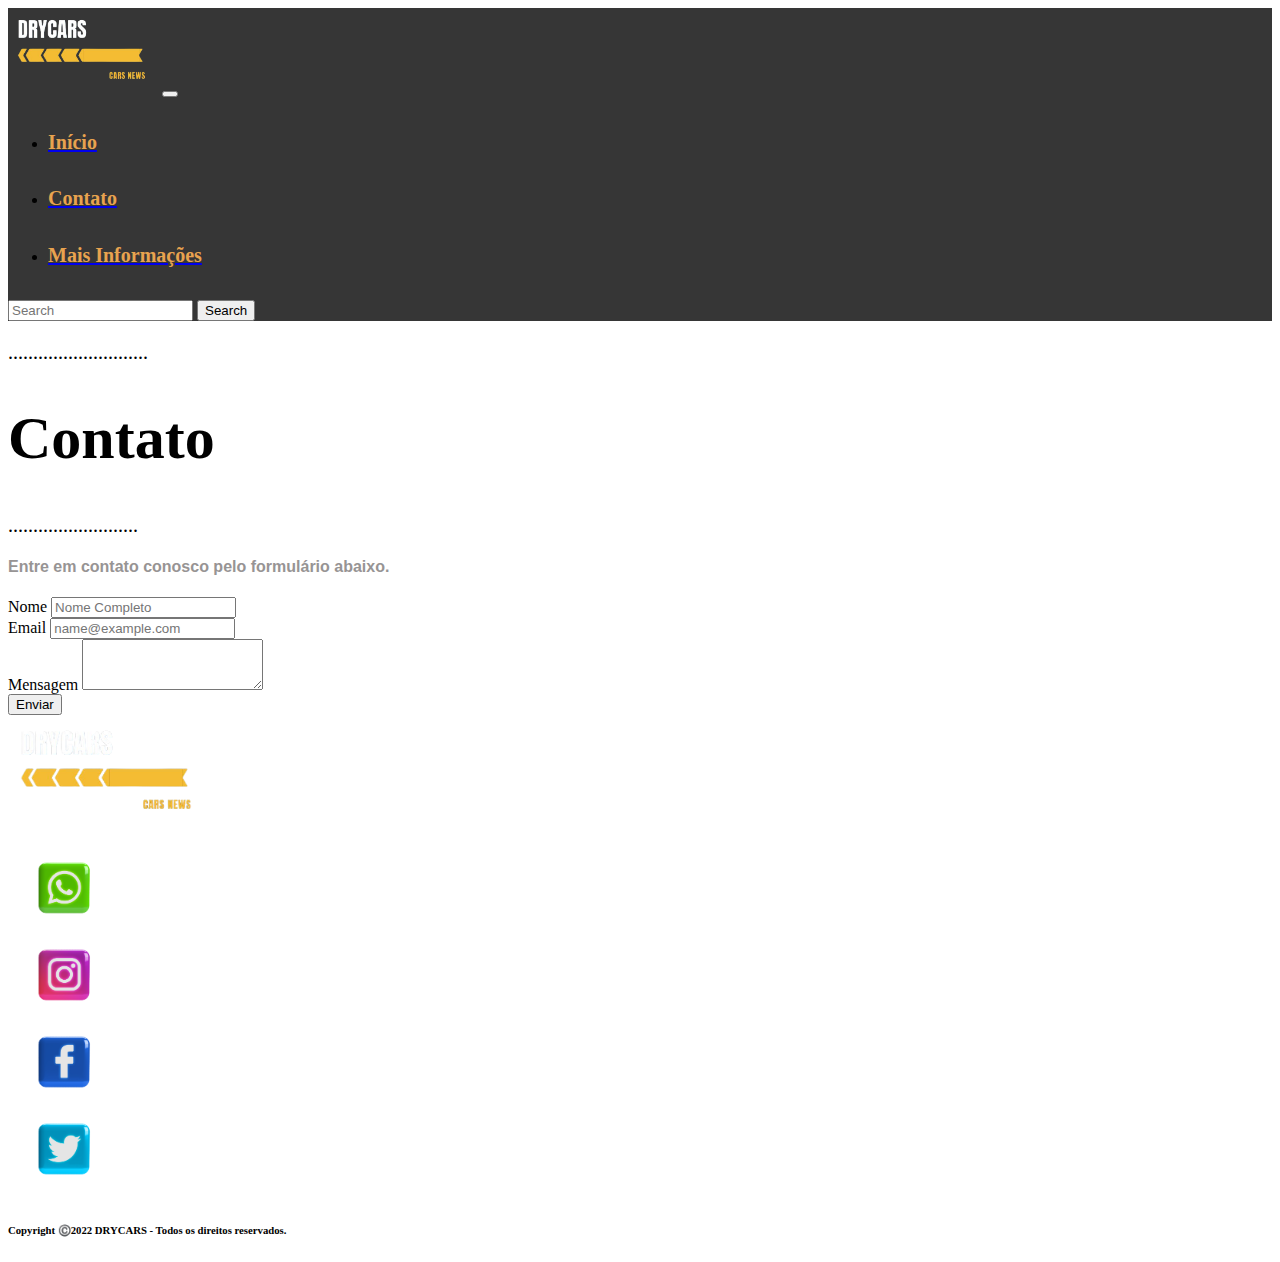
<file: contato.html>
<!doctype html>
<html lang="pt-br">
  <head>
    <!-- Required meta tags -->
    <meta charset="utf-8">
    <meta name="viewport" content="width=device-width, initial-scale=1">

    <!-- Bootstrap CSS -->
    <link href="https://cdn.jsdelivr.net/npm/bootstrap@5.0.2/dist/css/bootstrap.min.css" rel="stylesheet" integrity="sha384-EVSTQN3/azprG1Anm3QDgpJLIm9Nao0Yz1ztcQTwFspd3yD65VohhpuuCOmLASjC" crossorigin="anonymous">
    <link rel="stylesheet" href="style.css">
    <title>DryCars</title>
  </head>
  <body>

    <!-- Navbar ------------------------------------------------------------------------>
           
        
          
    <nav class="navbar navbar-expand-lg" style="background-color:#363636;">
        <div class="container-fluid">
          <a class="navbar-brand" href="index.html"><img src="img/z1-removebg-preview.png" class="ms-5" width="150px" alt="" ></a>
          
          <button class="navbar-toggler" type="button" data-bs-toggle="collapse" data-bs-target="#navbarSupportedContent" aria-controls="navbarSupportedContent" aria-expanded="false" aria-label="Toggle navigation">
            <span class="navbar-toggler-icon"></span>
          </button>
          <div class="collapse navbar-collapse" id="navbarSupportedContent">
            <ul class="navbar-nav me-auto mb-2 mb-lg-0">
              <li class="nav-item ms-3">
                <a class="nav-link active" aria-current="page" href="index.html"> <h5> Início </h5></a>
              </li>
              <li class="nav-item ms-2">
                <a class="nav-link active" aria-current="page" href="contato.html"><h5> Contato</h5></a>
              </li>
              <li class="nav-item ms-2">
                <a class="nav-link active" aria-current="page" href="maisInformacao.html"><h5> Mais Informações</h5></a>
              </li>
              

              
            </ul>
            <form class="d-flex" role="search">
              <input class="form-control me-2" type="search" placeholder="Search" aria-label="Search">
              <button class="btn btn-outline-success me-4" type="submit">Search</button>
            </form>
          </div>
        </div>
      </nav>
<!--------------------------------------------- textos ------------------------------------------------------------------------>

            <div class="text-center mt-5">
                <p class="text-center fs-1">............................</p>
                <h1>Contato</h1>
                <p class="text-center fs-1">..........................</p>
            </div>
            <div class="container ">
                <h4 class="mt-5 my-3">
                    Entre em contato conosco pelo formulário abaixo.
                </h4>
            </div>
            <div class="container mt-2">
                <div class="mb-3">
                    <label for="exampleFormControlInput1" class="form-label">Nome</label>
                    <input type="text" class="form-control" id="exampleFormControlInput1" placeholder="Nome Completo">
                  </div>
                <div class="mb-3">
                    <label for="exampleFormControlInput1" class="form-label">Email</label>
                    <input type="email" class="form-control" id="exampleFormControlInput1" placeholder="name@example.com">
                  </div>
                  <div class="mb-3">
                    <label for="exampleFormControlTextarea1" class="form-label">Mensagem</label>
                    <textarea class="form-control" id="exampleFormControlTextarea1" rows="3"></textarea>
                  </div>
                  <button type="button" class="btn btn-outline-warning my-4">Enviar</button>
            </div>
            

<!--------------------------------------------------------- Footer ------------------------------------------------------------------------------------------->
<div class="container-fluid">
  <div class="row bg-dark" >

  
  

  <div class="col-md-4 col-sm-6 ms-5">
  <img src="img/z1-removebg-preview.png" class="rounded float-start" width="200px" alt="">
  </div>
  
  <br>
  <div class="col-md-1 col-sm-6">
  <a href="https://web.whatsapp.com/" target="_blank" >
      <img src="img/icon_whats.png" class="rounded mx-auto d-block mt-3" width="110px" alt="">
  </a>
  </div>
  <div class="col-md-1 col-sm-6 mx-5">
  <a href="https://www.instagram.com/adryell._Ferreira/" target="_blank" >
      <img src="img/icon_insta.png" class="rounded mx-auto d-block mt-3" width="110px" alt="">
  </a>
  </div>
  <div class="col-md-1 col-sm-6 mx-5">
    <a href="https://www.facebook.com/" target="_blank" >
        <img src="img/icon_face.png" class="rounded mx-auto d-block mt-3" width="110px" alt="">
    </a>
    </div>
    <div class="col-md-1 col-sm-6 mx-5">
      <a href="https://twitter.com/i/flow/login?input_flow_data=%7B%22requested_variant%22%3A%22eyJsYW5nIjoicHQifQ%3D%3D%22%7D" target="_blank" >
          <img src="img/icon_twi.png" class="rounded mx-auto d-block mt-3" width="110px" alt="">
      </a>
 
    </div>
  </div>
</div>
      
<div class="container-fluid text-center mt-3">
  <h6>Copyright ©️2022 DRYCARS - Todos os direitos reservados.</h6> 
</div>


    <script src="https://cdn.jsdelivr.net/npm/bootstrap@5.0.2/dist/js/bootstrap.bundle.min.js" integrity="sha384-MrcW6ZMFYlzcLA8Nl+NtUVF0sA7MsXsP1UyJoMp4YLEuNSfAP+JcXn/tWtIaxVXM" crossorigin="anonymous"></script>
  </body>
</html>
</file>
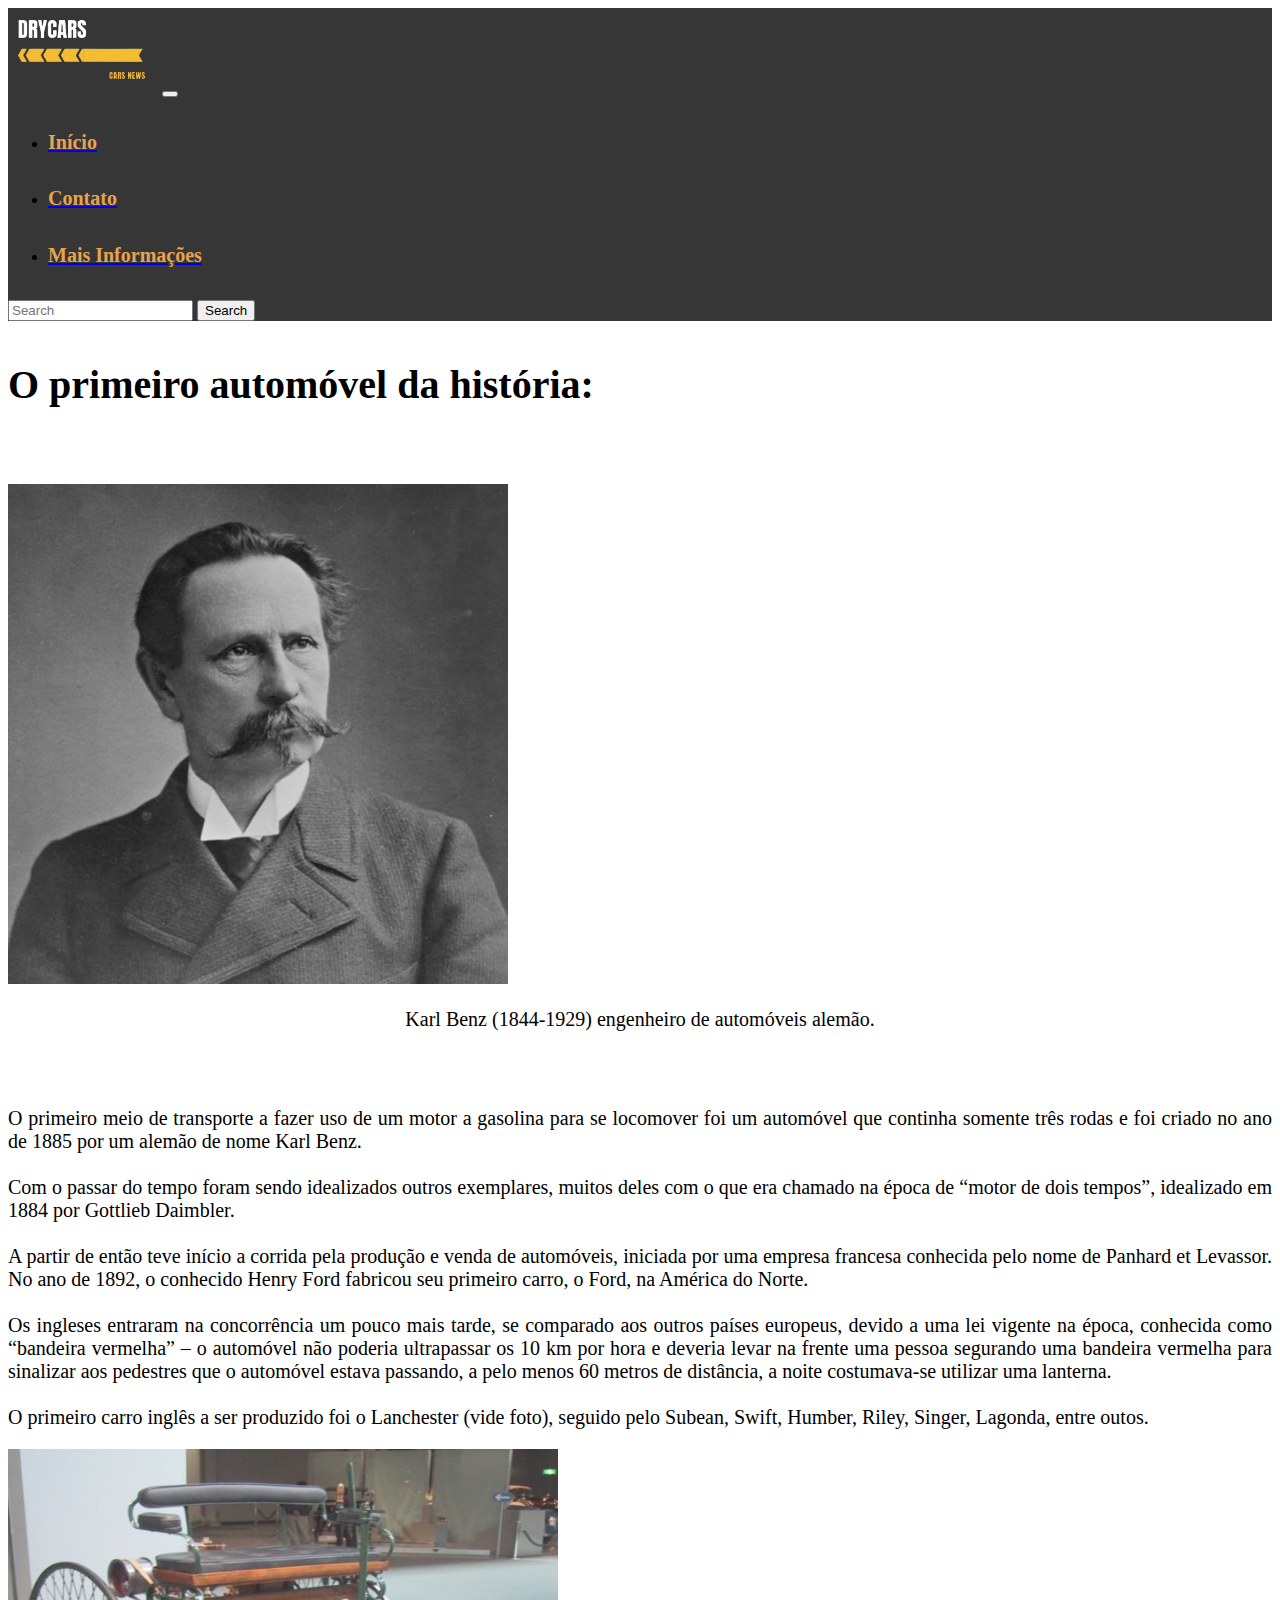
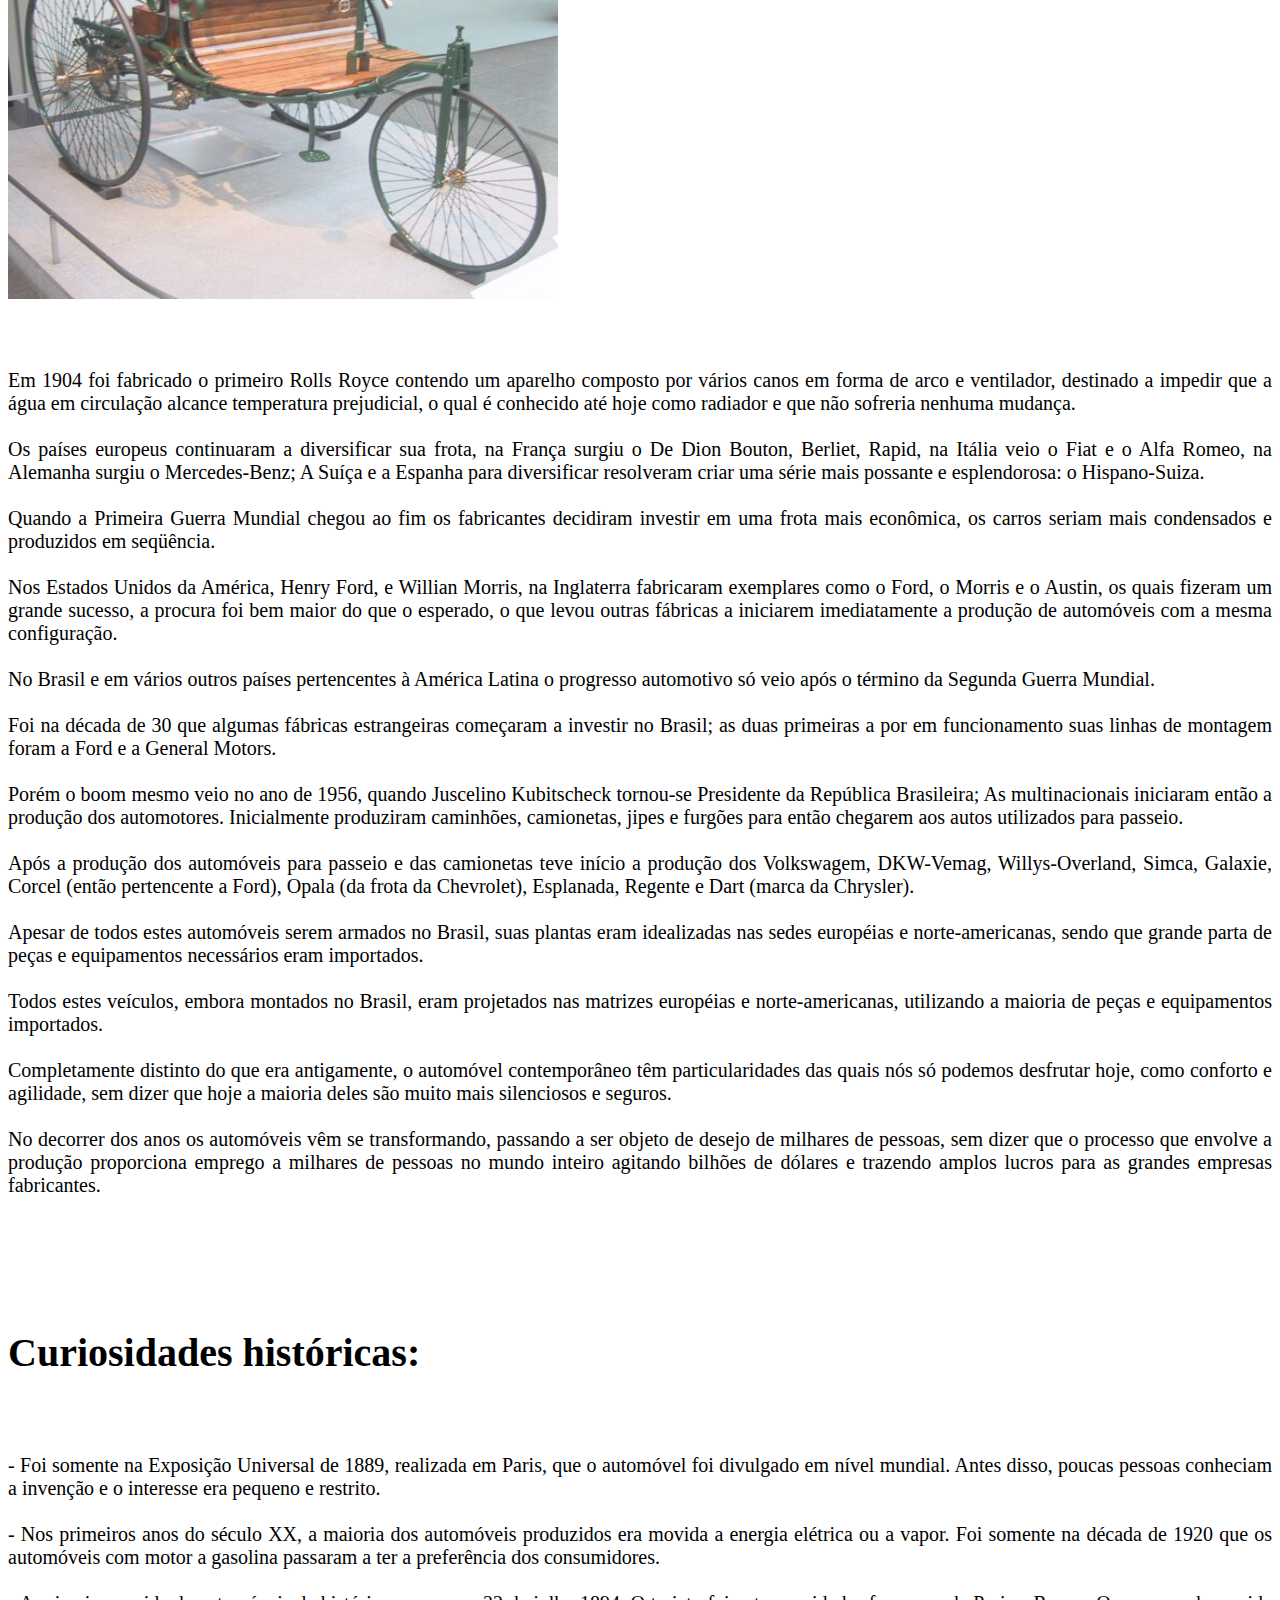
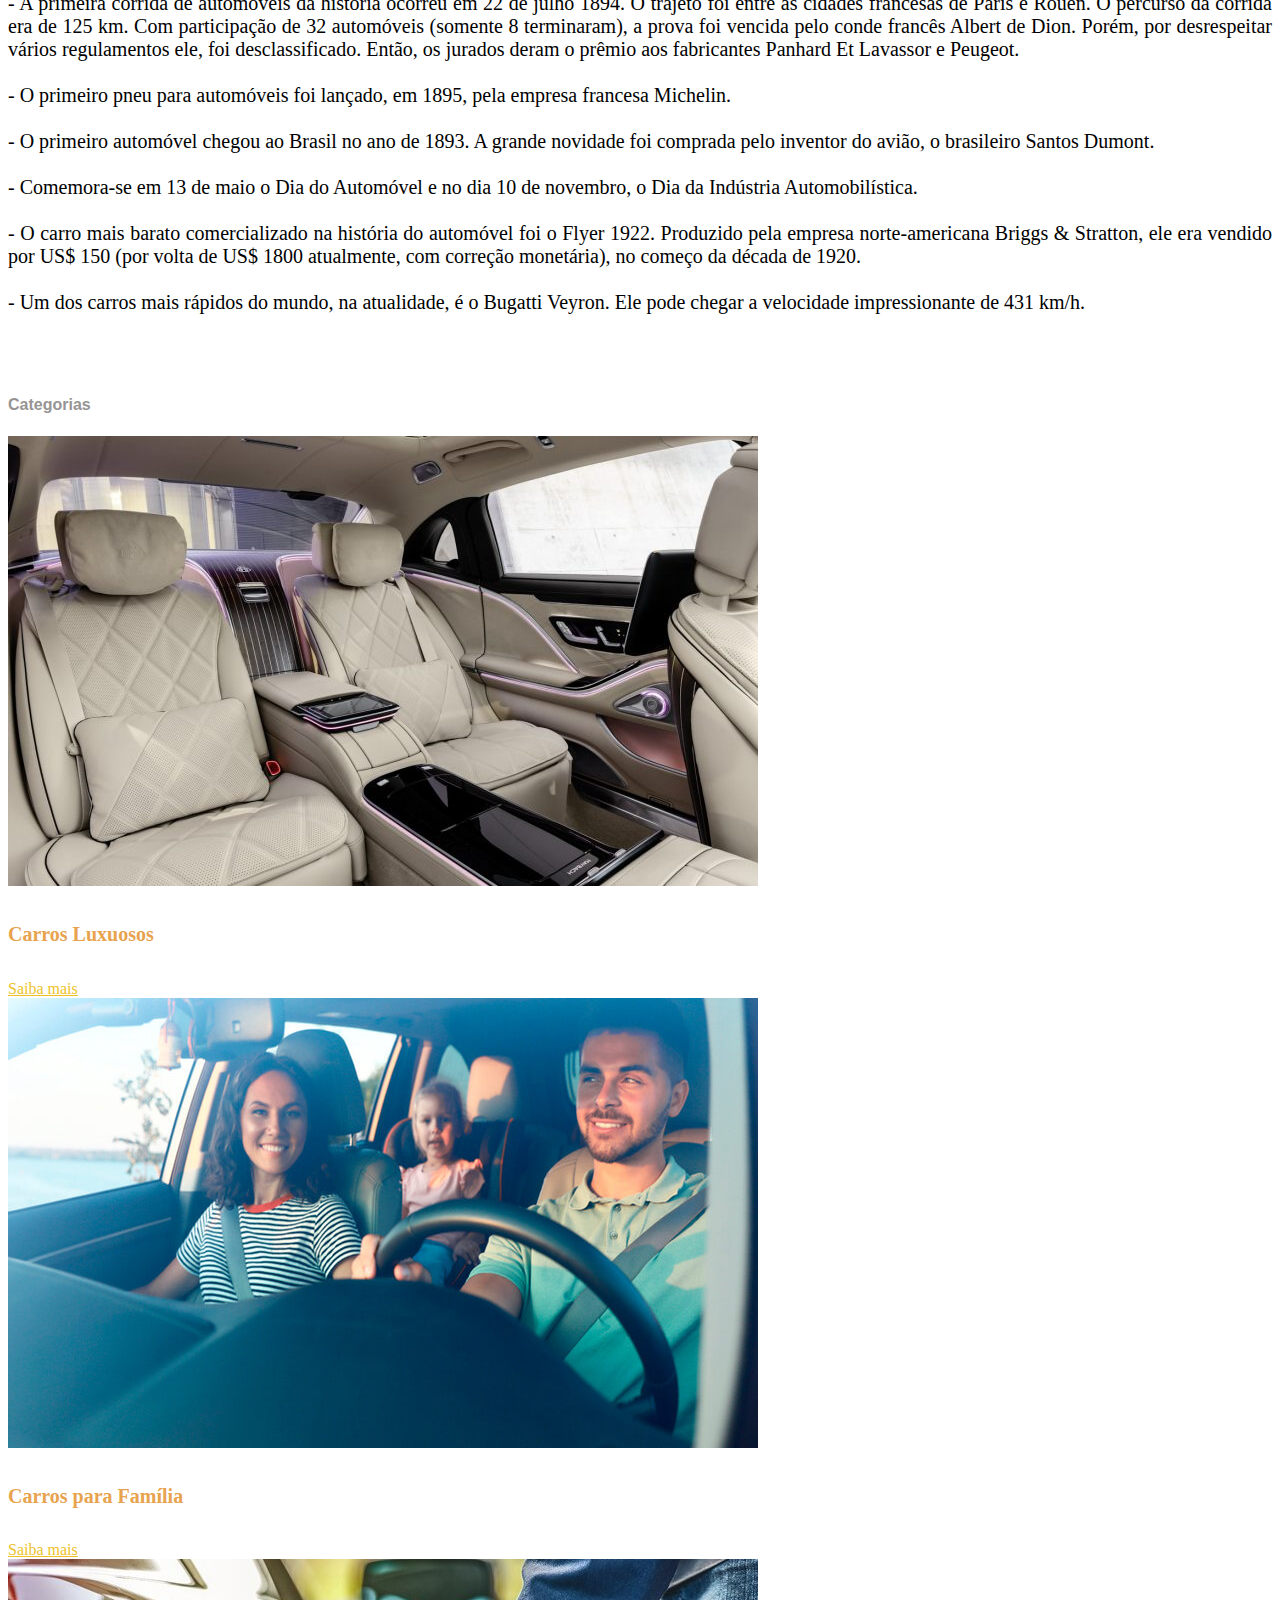
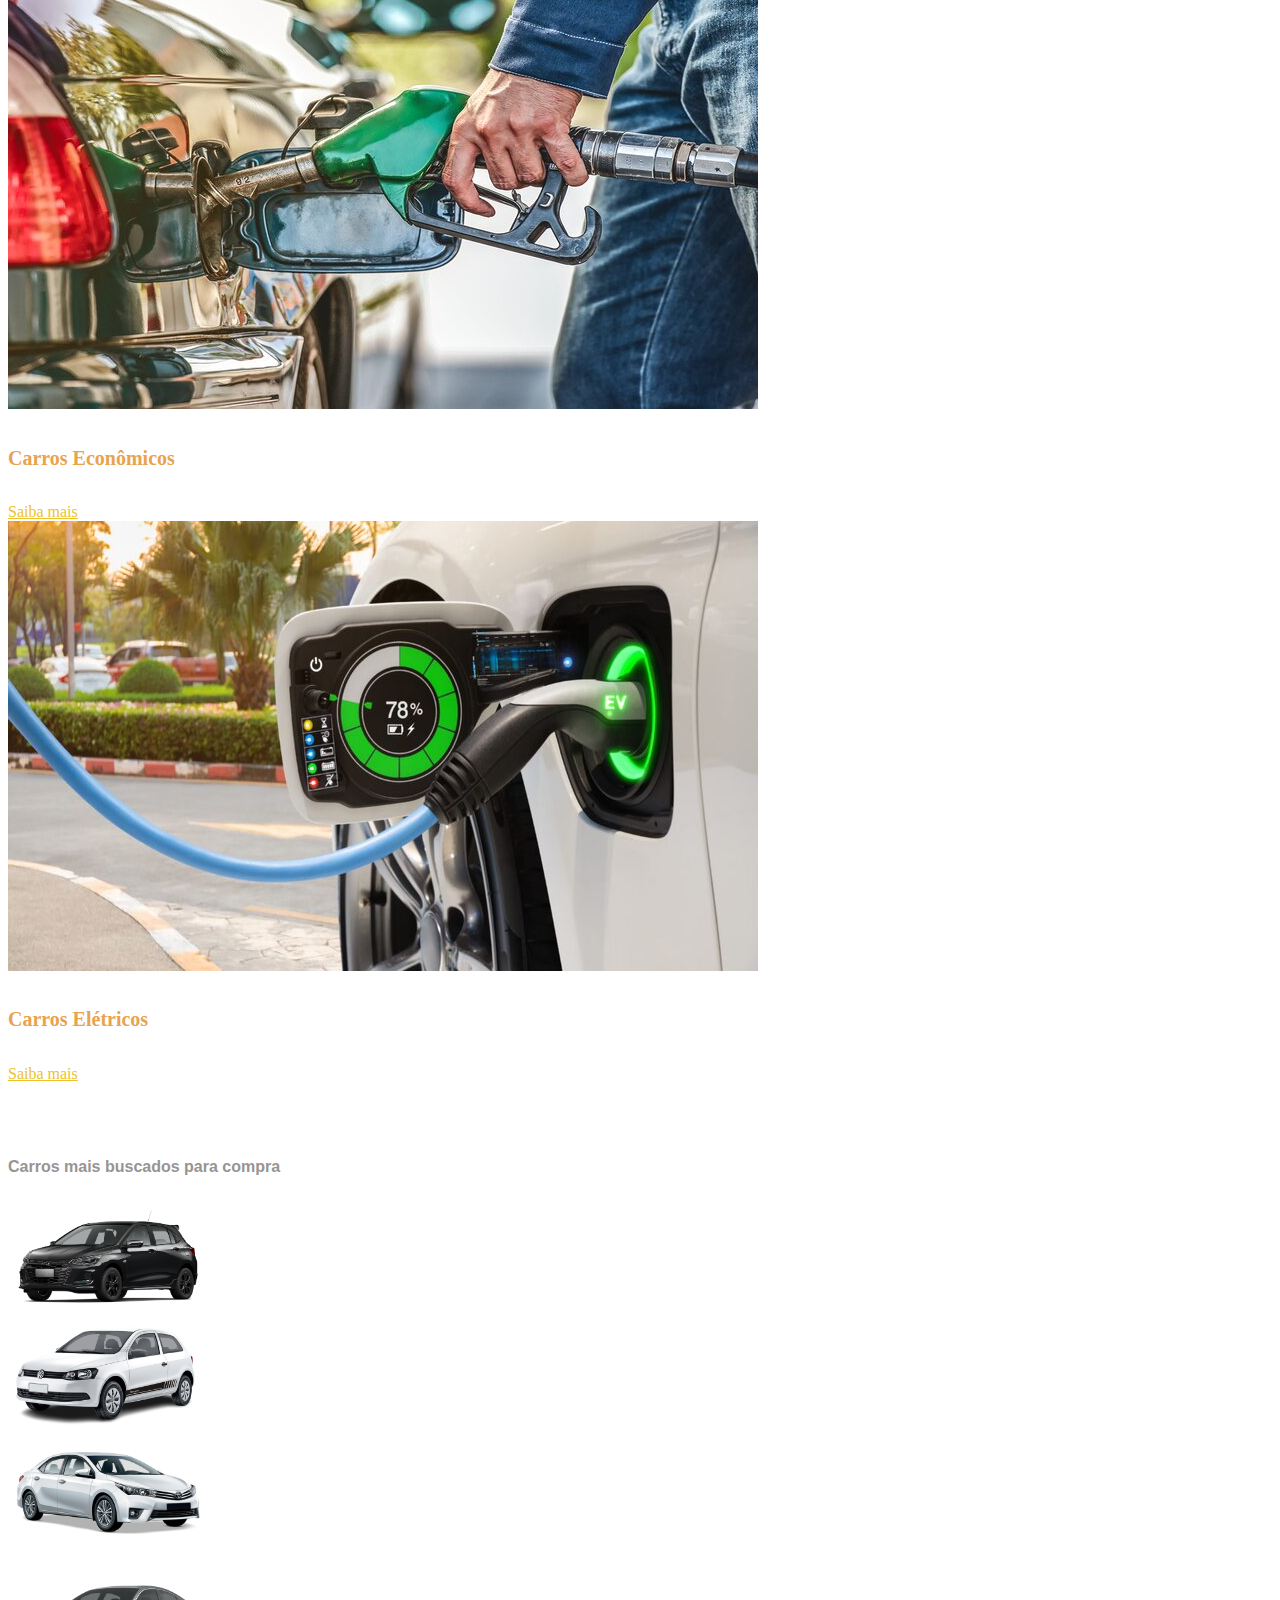
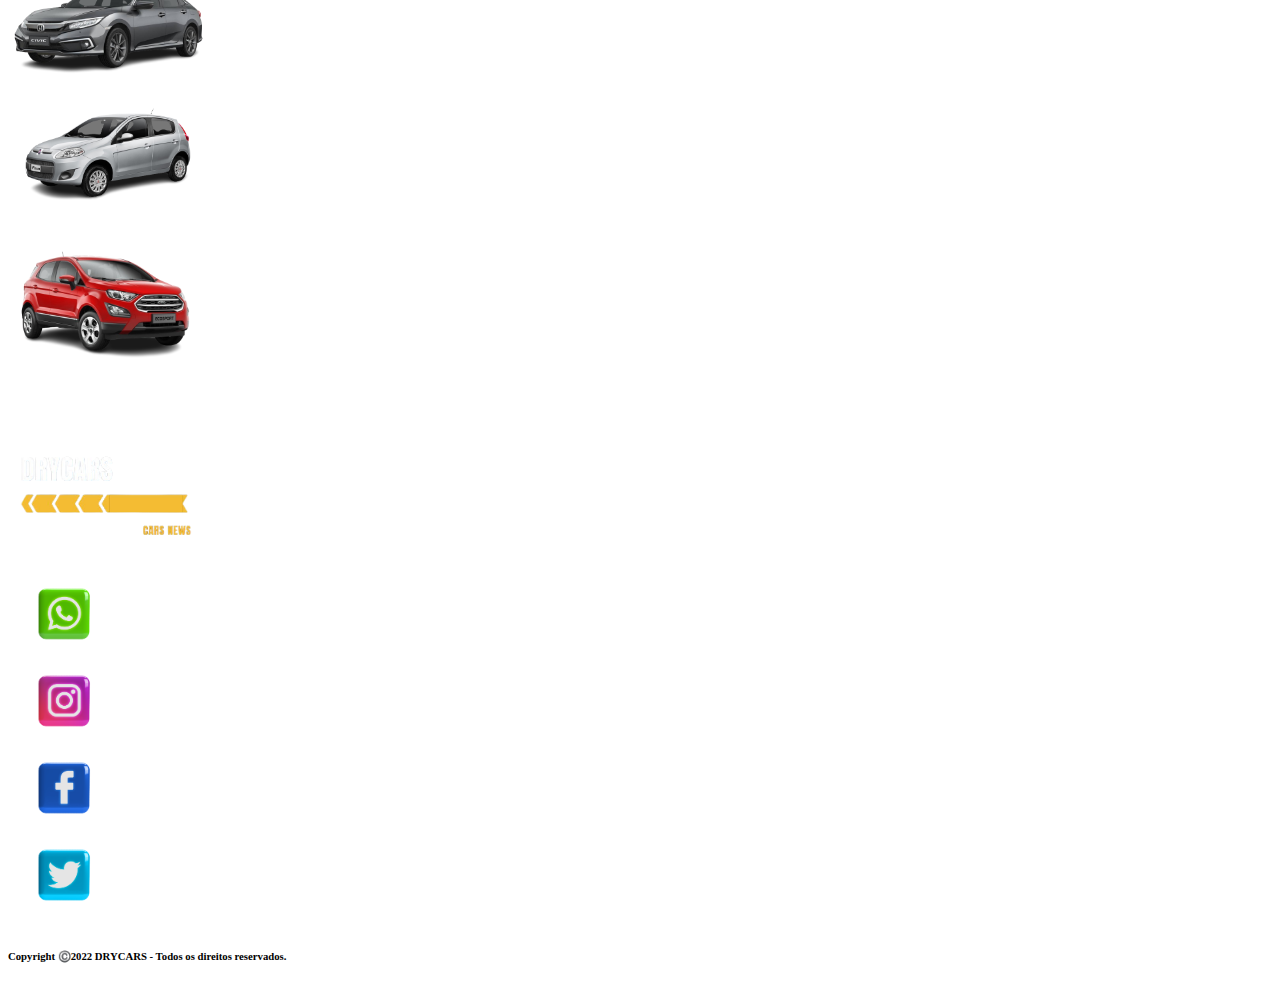
<file: maisInformacao.html>
<!doctype html>
<html lang="pt-br">
  <head>
    <!-- Required meta tags -->
    <meta charset="utf-8">
    <meta name="viewport" content="width=device-width, initial-scale=1">

    <!-- Bootstrap CSS -->
    <link href="https://cdn.jsdelivr.net/npm/bootstrap@5.0.2/dist/css/bootstrap.min.css" rel="stylesheet" integrity="sha384-EVSTQN3/azprG1Anm3QDgpJLIm9Nao0Yz1ztcQTwFspd3yD65VohhpuuCOmLASjC" crossorigin="anonymous">
    <link rel="stylesheet" href="style.css">
    <title>DryCars</title>
  </head>
  <body>
    


            <!-- Navbar ------------------------------------------------------------------------>
           
        
          
            <nav class="navbar navbar-expand-lg" style="background-color:#363636;">
                <div class="container-fluid">
                  <a class="navbar-brand" href="index.html"><img src="img/z1-removebg-preview.png" class="ms-5" width="150px" alt="" ></a>
                  
                  <button class="navbar-toggler" type="button" data-bs-toggle="collapse" data-bs-target="#navbarSupportedContent" aria-controls="navbarSupportedContent" aria-expanded="false" aria-label="Toggle navigation">
                    <span class="navbar-toggler-icon"></span>
                  </button>
                  <div class="collapse navbar-collapse" id="navbarSupportedContent">
                    <ul class="navbar-nav me-auto mb-2 mb-lg-0">
                      <li class="nav-item ms-3">
                        <a class="nav-link active" aria-current="page" href="index.html"> <h5> Início </h5></a>
                      </li>
                      <li class="nav-item ms-2">
                        <a class="nav-link active" aria-current="page" href="contato.html"><h5> Contato</h5></a>
                      </li>
                      <li class="nav-item ms-2">
                        <a class="nav-link active" aria-current="page" href="maisInformacao.html"><h5> Mais Informações</h5></a>
                      </li>
                      

                      
                    </ul>
                    <form class="d-flex" role="search">
                      <input class="form-control me-2" type="search" placeholder="Search" aria-label="Search">
                      <button class="btn btn-outline-success me-4" type="submit">Search</button>
                    </form>
                  </div>
              </nav>

               
              
              <!--------------------------------------------- textos ------------------------------------------------------------------------>

                <div class="container mt-5">
                    <h3>
                      O primeiro automóvel da história:

                    </h3>
                    <br><br>
                    <div class="text-center">
                      <img src="img/t4.jpg" class="rounded" width="500" height="500" alt="...">
                      <p style="text-align: center ;">
                        Karl Benz (1844-1929) engenheiro de automóveis alemão.

                      </p>
                    </div>
                    <br><br>
                    <p>
                      O primeiro meio de transporte a fazer uso de um motor a gasolina para se locomover foi um automóvel que continha somente 
                      três rodas e foi criado no ano de 1885 por um alemão de nome Karl Benz.

                      <br><br> Com o passar do tempo foram sendo idealizados outros exemplares, muitos deles com o que era chamado na época de
                       “motor de dois tempos”, idealizado em 1884 por Gottlieb Daimbler.
                      
                      <br><br> A partir de então teve início a corrida pela produção e venda de automóveis, iniciada por uma empresa francesa 
                      conhecida pelo nome de Panhard et Levassor. No ano de 1892, o conhecido Henry Ford fabricou seu primeiro carro, o Ford, 
                      na América do Norte.
                      
                      <br><br> Os ingleses entraram na concorrência um pouco mais tarde, se comparado aos outros países europeus, devido a uma 
                      lei vigente na época, conhecida como “bandeira vermelha” – o automóvel não poderia ultrapassar os 10 km por hora e deveria
                       levar na frente uma pessoa segurando uma bandeira vermelha para sinalizar aos pedestres que o automóvel estava passando, 
                       a pelo menos 60 metros de distância, a noite costumava-se utilizar uma lanterna.
                      
                      <br><br> O primeiro carro inglês a ser produzido foi o Lanchester (vide foto), seguido pelo Subean, Swift, Humber, Riley,
                       Singer, Lagonda, entre outos.
                      
                    </p> 
                       <div class="text-center">
                          <img src="img/t2.jpg" class="rounded" width="550" height="450" alt="">
                        </div>
                        
                        
                        <p>
                      <br><br> Em 1904 foi fabricado o primeiro Rolls Royce contendo um aparelho composto por vários canos em forma de arco e 
                      ventilador, destinado a impedir que a água em circulação alcance temperatura prejudicial, o qual é conhecido até hoje 
                      como radiador e que não sofreria nenhuma mudança.
                      
                      <br><br> Os países europeus continuaram a diversificar sua frota, na França surgiu o De Dion Bouton, Berliet, Rapid, 
                      na Itália veio o Fiat e o Alfa Romeo, na Alemanha surgiu o Mercedes-Benz; A Suíça e a Espanha para diversificar resolveram
                       criar uma série mais possante e esplendorosa: o Hispano-Suiza.
                      
                      <br><br> Quando a Primeira Guerra Mundial chegou ao fim os fabricantes decidiram investir em uma frota mais econômica,
                       os carros seriam mais condensados e produzidos em seqüência.
                      
                      <br><br> Nos Estados Unidos da América, Henry Ford, e Willian Morris, na Inglaterra fabricaram exemplares como o Ford,
                       o Morris e o Austin, os quais fizeram um grande sucesso, a procura foi bem maior do que o esperado, o que levou outras
                        fábricas a iniciarem imediatamente a produção de automóveis com a mesma configuração.
                      
                      <br><br> No Brasil e em vários outros países pertencentes à América Latina o progresso automotivo só veio após o término 
                      da Segunda Guerra Mundial.
                      
                      <br><br> Foi na década de 30 que algumas fábricas estrangeiras começaram a investir no Brasil; as duas primeiras a por 
                      em funcionamento suas linhas de montagem foram a Ford e a General Motors.
                      
                      <br><br> Porém o boom mesmo veio no ano de 1956, quando Juscelino Kubitscheck tornou-se Presidente da República Brasileira;
                       As multinacionais iniciaram então a produção dos automotores. Inicialmente produziram caminhões, camionetas, jipes e 
                       furgões para então chegarem aos autos utilizados para passeio.
                      
                      <br><br> Após a produção dos automóveis para passeio e das camionetas teve início a produção dos Volkswagem, DKW-Vemag, 
                      Willys-Overland, Simca, Galaxie, Corcel (então pertencente a Ford), Opala (da frota da Chevrolet), Esplanada, Regente e 
                      Dart (marca da Chrysler).
                      
                      <br><br> Apesar de todos estes automóveis serem armados no Brasil, suas plantas eram idealizadas nas sedes européias e 
                      norte-americanas, sendo que grande parta de peças e equipamentos necessários eram importados.
                      
                      <br><br> Todos estes veículos, embora montados no Brasil, eram projetados nas matrizes européias e norte-americanas, 
                      utilizando a maioria de peças e equipamentos importados.
                      
                      <br><br> Completamente distinto do que era antigamente, o automóvel contemporâneo têm particularidades das quais nós 
                      só podemos desfrutar hoje, como conforto e agilidade, sem dizer que hoje a maioria deles são muito mais silenciosos e 
                      seguros.
                      
                      <br><br> No decorrer dos anos os automóveis vêm se transformando, passando a ser objeto de desejo de milhares de pessoas,
                       sem dizer que o processo que envolve a produção proporciona emprego a milhares de pessoas no mundo inteiro agitando bilhões
                        de dólares e trazendo amplos lucros para as grandes empresas fabricantes.
                    </p><br><br><br><br>

                    <h3>
                      Curiosidades históricas:

                    </h3>
                    <br>

                    <p>
                      - Foi somente na Exposição Universal de 1889, realizada em Paris, que o automóvel foi divulgado em nível mundial. Antes disso, poucas pessoas conheciam a invenção e o interesse era pequeno e restrito.

                      <br><br>

                      - Nos primeiros anos do século XX, a maioria dos automóveis produzidos era movida a energia elétrica ou a vapor. Foi somente na década de 1920 que os automóveis com motor a gasolina passaram a ter a preferência dos consumidores.

                      
                      <br><br>
                      - A primeira corrida de automóveis da história ocorreu em 22 de julho 1894. O trajeto foi entre as cidades francesas de Paris e Rouen. O percurso da corrida era de 125 km. Com participação de 32 automóveis (somente 8 terminaram), a prova foi vencida pelo conde francês Albert de Dion. Porém, por desrespeitar vários regulamentos ele, foi desclassificado. Então, os jurados deram o prêmio aos fabricantes Panhard Et Lavassor e Peugeot.

                      
                      <br><br>
                      - O primeiro pneu para automóveis foi lançado, em 1895, pela empresa francesa Michelin.

                      
                      <br><br>
                      - O primeiro automóvel chegou ao Brasil no ano de 1893. A grande novidade foi comprada pelo inventor do avião, o brasileiro Santos Dumont.

                      <br><br>

                      - Comemora-se em 13 de maio o Dia do Automóvel e no dia 10 de novembro, o Dia da Indústria Automobilística.

                      
                      <br><br>
                      - O carro mais barato comercializado na história do automóvel foi o Flyer 1922. Produzido pela empresa norte-americana Briggs & Stratton, ele era vendido por US$ 150 (por volta de US$ 1800 atualmente, com correção monetária), no começo da década de 1920.

                      
                      <br><br>
                      - Um dos carros mais rápidos do mundo, na atualidade, é o Bugatti Veyron. Ele pode chegar a velocidade impressionante de 431 km/h.

                      <br><br>
                    </p>
                    


                </div>





              
              <!--------------------------------------------- Card ------------------------------------------------------------------------>

              
                <div class="container">
                 <br>
                  <h4>Categorias</h4>
                  <div class="row">
                    <div class="col-3">
                      <div class="card" style="width: 18rem;">
                        <img src="img/d.jpg" class="card-img-top" alt="...">
                        <div class="card-body">
                          <h5 class="card-title">Carros Luxuosos </h5>
                           <a href="carrosL.html" class="btn btn-outline-light">Saiba mais</a>
                        </div>
                      </div>
                    </div>
                    <div class="col-3">
                      <div class="card " style="width: 18rem;">
                        <img src="img/e.jpg" class="card-img-top" alt="...">
                        <div class="card-body">
                          <h5 class="card-title">Carros para Família</h5>
                          <a href="carros2.html" class="btn btn-outline-light">Saiba mais</a>
                        </div>
                      </div>
                    </div>
                    <div class="col-3">
                      <div class="card " style="width: 18rem;">
                        <img src="img/f.jpg" class="card-img-top" alt="...">
                        <div class="card-body">
                          <h5 class="card-title">Carros Econômicos</h5>
                          <a href="carros3.html" class="btn btn-outline-light">Saiba mais</a>
                        </div>
                      </div>
                    </div>
                    <div class="col-3">
                      <div class="card " style="width: 18rem;">
                        <img src="img/g.jpg" class="card-img-top" alt="...">
                        <div class="card-body">
                          <h5 class="card-title">Carros Elétricos</h5>
                           <a href="carros4.html" class="btn btn-outline-light">Saiba mais</a>
                        </div>
                      </div>
                    </div>
                </div>
              </div>
                <br><br><br>
                  

          <!--------------------------------------------------------- Card 2 ------------------------------------------------------------------------------------------->


           <div class="container mt-5">
            <h4 >Carros mais buscados para compra</h4>
           
         
           <div class="row mt-4">
            <div class="col-2">
              <a href="https://www.webmotors.com.br/carros/estoque/chevrolet/onix?estadocidade=estoque&marca1=CHEVROLET&modelo1=ONIX&idcmpint=t1:c17:m07:webmotors:modelo::chevrolet%20onix&autocomplete=onix&autocompleteTerm=CHEVROLET%20ONIX" target="blank">
                <img src="img/h-removebg-preview.png" width="200px" height="" alt="">
              </a>
            </div>

            <div class="col-2">
              <a href="https://www.webmotors.com.br/carros/estoque/volkswagen/gol?estadocidade=estoque&marca1=VOLKSWAGEN&modelo1=GOL&idcmpint=t1:c17:m07:webmotors:modelo::volkswagen%20gol&autocomplete=gol&autocompleteTerm=VOLKSWAGEN%20GOL" target="blank">
                <img src="img/i-removebg-preview.png" width="200px" height="" alt="">
              </a>
            </div>

            <div class="col-2">
              <a href="https://www.webmotors.com.br/carros/estoque/toyota/corolla?estadocidade=estoque&marca1=TOYOTA&modelo1=COROLLA&idcmpint=t1:c17:m07:carros-mais-buscados:posicao-2::TOYOTA-COROLLA" target="blank">
                <img src="img/j-removebg-preview.png" width="200px" height="" alt="">
              </a>
            </div>

            <div class="col-2">
              <a href="https://www.webmotors.com.br/carros/estoque/honda/civic?estadocidade=estoque&marca1=HONDA&modelo1=CIVIC&idcmpint=t1:c17:m07:carros-mais-buscados:posicao-1::HONDA-CIVIC" target="blank">
                <img src="img/k-removebg-preview.png" width="200px" height="" alt="">
              </a>
            </div>

            <div class="col-2">
              <a href="https://www.webmotors.com.br/carros/estoque/fiat/palio?estadocidade=estoque&marca1=FIAT&modelo1=PALIO&idcmpint=t1:c17:m07:webmotors:modelo::fiat%20palio&autocomplete=palio&autocompleteTerm=FIAT%20PALIO" target="blank">
                <img src="img/l-removebg-preview.png" width="200px" height="" alt="">
              </a>
            </div>

            <div class="col-2">
              <a href="https://www.webmotors.com.br/carros/estoque/ford/ecosport?estadocidade=estoque&marca1=FORD&modelo1=ECOSPORT&idcmpint=t1:c17:m07:carros-mais-buscados:posicao-10::FORD-ECOSPORT" target="blank">
                <img src="img/m-removebg-preview.png" width="200px" height="" alt="">
              </a>
            </div>
          </div>
        </div>
               <br><br><br><br>
          <!--------------------------------------------------------- Footer ------------------------------------------------------------------------------------------->

                            
          <div class="container-fluid">
            <div class="row bg-dark" >

            
            
        
            <div class="col-md-4 col-sm-6 ms-5">
            <img src="img/z1-removebg-preview.png" class="rounded float-start" width="200px" alt="">
            </div>
            
            <br>
            <div class="col-md-1 col-sm-6">
            <a href="https://web.whatsapp.com/" target="_blank" >
                <img src="img/icon_whats.png" class="rounded mx-auto d-block mt-3" width="110px" alt="">
            </a>
            </div>
            <div class="col-md-1 col-sm-6 mx-5">
            <a href="https://www.instagram.com/adryell._Ferreira/" target="_blank" >
                <img src="img/icon_insta.png" class="rounded mx-auto d-block mt-3" width="110px" alt="">
            </a>
            </div>
            <div class="col-md-1 col-sm-6 mx-5">
              <a href="https://www.facebook.com/" target="_blank" >
                  <img src="img/icon_face.png" class="rounded mx-auto d-block mt-3" width="110px" alt="">
              </a>
              </div>
              <div class="col-md-1 col-sm-6 mx-5">
                <a href="https://twitter.com/i/flow/login?input_flow_data=%7B%22requested_variant%22%3A%22eyJsYW5nIjoicHQifQ%3D%3D%22%7D" target="_blank" >
                    <img src="img/icon_twi.png" class="rounded mx-auto d-block mt-3" width="110px" alt="">
                </a>
           
              </div>
            </div>
          </div>
                
        <div class="container-fluid text-center mt-3">
            <h6>Copyright ©️2022 DRYCARS - Todos os direitos reservados.</h6> 
        </div>
               
              

            
        
  
  
  
  
  
  
  
    <script src="https://cdn.jsdelivr.net/npm/bootstrap@5.0.2/dist/js/bootstrap.bundle.min.js" integrity="sha384-MrcW6ZMFYlzcLA8Nl+NtUVF0sA7MsXsP1UyJoMp4YLEuNSfAP+JcXn/tWtIaxVXM" crossorigin="anonymous"></script>
  </body>
</html>
</file>
<file: style.css>
h4{
   color: #979494;
    font-family: 'Lucida Sans', 'Lucida Sans Regular', 'Lucida Grande', 'Lucida Sans Unicode', Geneva, Verdana, sans-serif;
    
}

p{
    font-size: 20px;
    text-align: justify;
    font-family: caslon;
    color:black;
    
}
h3{
    font-size: 40px;
}

h6{
    color: black;
}
h5{
    color: #e8a34f;
    font-family: Impact;
    font-size: 20px;
}

h3{
    font-family: constantia;
}

h1{
    font-family: Georgia, 'Times New Roman', Times, serif;
    font-size: 60px;
}

.btn-outline-light {
    color: #edc228;
    border-color: rgb(255, 184, 52);
}
</file>
